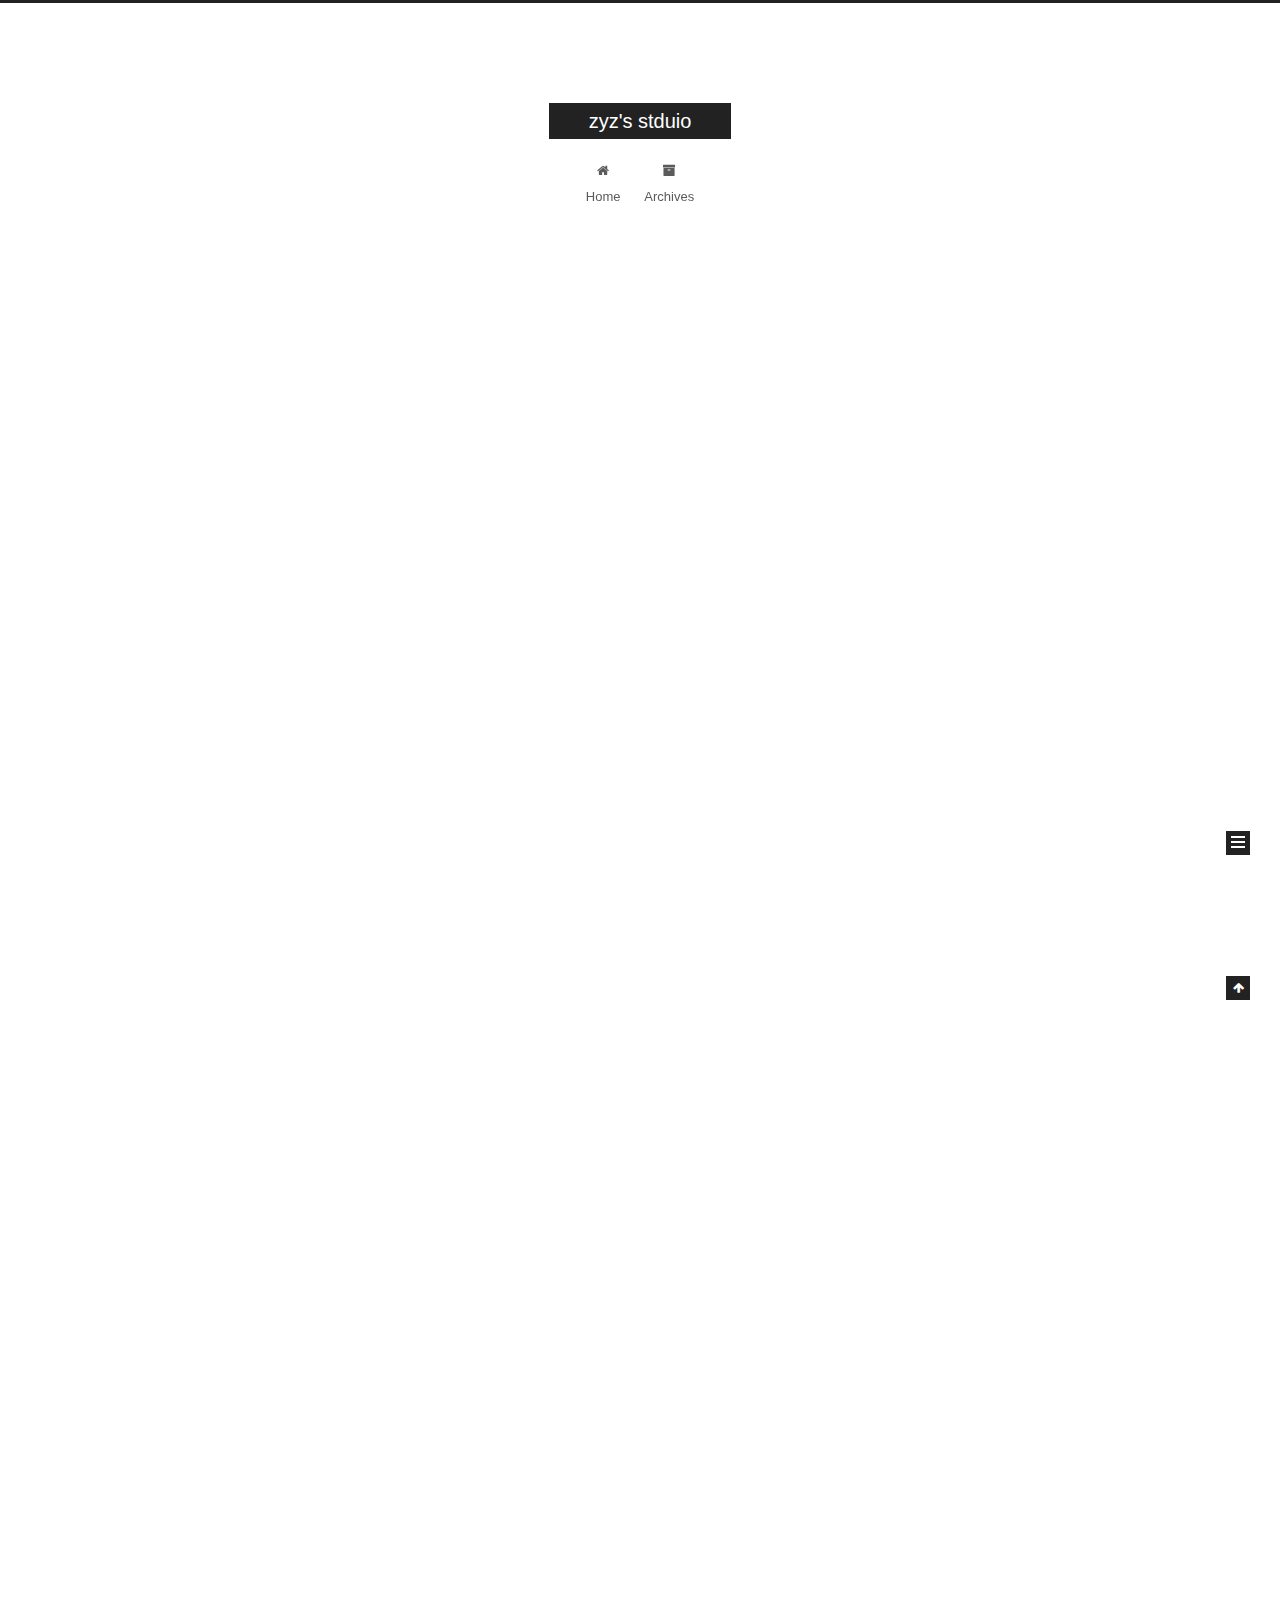
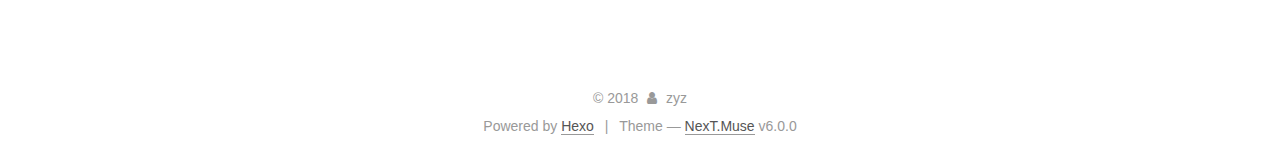
<file: index.html>
<!DOCTYPE html>



  


<html class="theme-next muse use-motion" lang="zh">
<head>
  <meta charset="UTF-8"/>
<meta http-equiv="X-UA-Compatible" content="IE=edge" />
<meta name="viewport" content="width=device-width, initial-scale=1, maximum-scale=1"/>
<meta name="theme-color" content="#222">









<meta http-equiv="Cache-Control" content="no-transform" />
<meta http-equiv="Cache-Control" content="no-siteapp" />






















<link href="/lib/font-awesome/css/font-awesome.min.css?v=4.6.2" rel="stylesheet" type="text/css" />

<link href="/css/main.css?v=6.0.0" rel="stylesheet" type="text/css" />


  <link rel="apple-touch-icon" sizes="180x180" href="/images/apple-touch-icon-next.png?v=6.0.0">


  <link rel="icon" type="image/png" sizes="32x32" href="/images/favicon-32x32-next.png?v=6.0.0">


  <link rel="icon" type="image/png" sizes="16x16" href="/images/favicon-16x16-next.png?v=6.0.0">


  <link rel="mask-icon" href="/images/logo.svg?v=6.0.0" color="#222">





  <meta name="keywords" content="Hexo, NexT" />










<meta name="description" content="最近处理一个接近千万级别的数据，用到了之前做毕设时常用的pandas，在处理该数据时，有一个需求，在dataframe的每一行中，通过对其中若干项的数据进行条件判断，将返回值赋予该行的最后一列考虑到该数量级别的数据量在单机处理即可，所以我尝试了以下三种方法： 通过最简单的遍历迭代遍历dataframe的每一行，将及计算后的返回值加到list中，然后最后将该list加入dataframe 在jupy">
<meta property="og:type" content="article">
<meta property="og:title" content="关于pandas处理数据的几点记录">
<meta property="og:url" content="http://yoursite.com/2018/07/13/关于pandas处理数据的几点记录/index.html">
<meta property="og:site_name" content="zyz&#39;s stduio">
<meta property="og:description" content="最近处理一个接近千万级别的数据，用到了之前做毕设时常用的pandas，在处理该数据时，有一个需求，在dataframe的每一行中，通过对其中若干项的数据进行条件判断，将返回值赋予该行的最后一列考虑到该数量级别的数据量在单机处理即可，所以我尝试了以下三种方法： 通过最简单的遍历迭代遍历dataframe的每一行，将及计算后的返回值加到list中，然后最后将该list加入dataframe 在jupy">
<meta property="og:locale" content="zh">
<meta property="og:updated_time" content="2018-07-13T15:27:07.496Z">
<meta name="twitter:card" content="summary">
<meta name="twitter:title" content="关于pandas处理数据的几点记录">
<meta name="twitter:description" content="最近处理一个接近千万级别的数据，用到了之前做毕设时常用的pandas，在处理该数据时，有一个需求，在dataframe的每一行中，通过对其中若干项的数据进行条件判断，将返回值赋予该行的最后一列考虑到该数量级别的数据量在单机处理即可，所以我尝试了以下三种方法： 通过最简单的遍历迭代遍历dataframe的每一行，将及计算后的返回值加到list中，然后最后将该list加入dataframe 在jupy">



<script type="text/javascript" id="hexo.configurations">
  var NexT = window.NexT || {};
  var CONFIG = {
    root: '/',
    scheme: 'Muse',
    version: '6.0.0',
    sidebar: {"position":"left","display":"post","offset":12,"b2t":false,"scrollpercent":false,"onmobile":false},
    fancybox: false,
    fastclick: false,
    lazyload: false,
    tabs: true,
    motion: {"enable":true,"async":false,"transition":{"post_block":"fadeIn","post_header":"slideDownIn","post_body":"slideDownIn","coll_header":"slideLeftIn","sidebar":"slideUpIn"}},
    duoshuo: {
      userId: '0',
      author: 'Author'
    },
    algolia: {
      applicationID: '',
      apiKey: '',
      indexName: '',
      hits: {"per_page":10},
      labels: {"input_placeholder":"Search for Posts","hits_empty":"We didn't find any results for the search: ${query}","hits_stats":"${hits} results found in ${time} ms"}
    }
  };
</script>



  <link rel="canonical" href="http://yoursite.com/2018/07/13/关于pandas处理数据的几点记录/"/>





  <title>zyz's stduio</title>
  








</head>

<body itemscope itemtype="http://schema.org/WebPage" lang="zh">

  
  
    
  

  <div class="container sidebar-position-left 
  page-home">
    <div class="headband"></div>

    <header id="header" class="header" itemscope itemtype="http://schema.org/WPHeader">
      <div class="header-inner"> <div class="site-brand-wrapper">
  <div class="site-meta ">
    

    <div class="custom-logo-site-title">
      <a href="/"  class="brand" rel="start">
        <span class="logo-line-before"><i></i></span>
        <span class="site-title">zyz's stduio</span>
        <span class="logo-line-after"><i></i></span>
      </a>
    </div>
      
        <p class="site-subtitle"></p>
      
  </div>

  <div class="site-nav-toggle">
    <button>
      <span class="btn-bar"></span>
      <span class="btn-bar"></span>
      <span class="btn-bar"></span>
    </button>
  </div>
</div>

<nav class="site-nav">
  

  
    <ul id="menu" class="menu">
      
        
        <li class="menu-item menu-item-home">
          <a href="/" rel="section">
            
              <i class="menu-item-icon fa fa-fw fa-home"></i> <br />
            
            Home
          </a>
        </li>
      
        
        <li class="menu-item menu-item-archives">
          <a href="/archives/" rel="section">
            
              <i class="menu-item-icon fa fa-fw fa-archive"></i> <br />
            
            Archives
          </a>
        </li>
      

      
    </ul>
  

  
</nav>



 </div>
    </header>

    <main id="main" class="main">
      <div class="main-inner">
        <div class="content-wrap">
          <div id="content" class="content">
            
  <section id="posts" class="posts-expand">
    
      

  

  
  
  

  <article class="post post-type-normal" itemscope itemtype="http://schema.org/Article">
  
  
  
  <div class="post-block">
    <link itemprop="mainEntityOfPage" href="http://yoursite.com/2018/07/13/关于pandas处理数据的几点记录/">

    <span hidden itemprop="author" itemscope itemtype="http://schema.org/Person">
      <meta itemprop="name" content="zyz">
      <meta itemprop="description" content="">
      <meta itemprop="image" content="/images/avatar.gif">
    </span>

    <span hidden itemprop="publisher" itemscope itemtype="http://schema.org/Organization">
      <meta itemprop="name" content="zyz's stduio">
    </span>

    
      <header class="post-header">

        
        
          <h1 class="post-title" itemprop="name headline">
                
                <a class="post-title-link" href="/2018/07/13/关于pandas处理数据的几点记录/" itemprop="url">关于pandas处理数据的几点记录</a></h1>
        

        <div class="post-meta">
          <span class="post-time">
            
              <span class="post-meta-item-icon">
                <i class="fa fa-calendar-o"></i>
              </span>
              
                <span class="post-meta-item-text">Posted on</span>
              
              <time title="Post created" itemprop="dateCreated datePublished" datetime="2018-07-13T22:46:55+08:00">2018-07-13</time>
            

            

            
          </span>

          

          
            
          

          
          

          

          

          

        </div>
      </header>
    

    
    
    
    <div class="post-body" itemprop="articleBody">

      
      

      
        
          
            <p>最近处理一个接近千万级别的数据，用到了之前做毕设时常用的pandas，<br>在处理该数据时，有一个需求，在dataframe的每一行中，通过对其中若干项的数据进行条件判断，将返回值赋予该行的最后一列<br>考虑到该数量级别的数据量在单机处理即可，所以我尝试了以下三种方法：</p>
<h2 id="通过最简单的遍历迭代"><a href="#通过最简单的遍历迭代" class="headerlink" title="通过最简单的遍历迭代"></a>通过最简单的遍历迭代</h2><pre><code>遍历dataframe的每一行，将及计算后的返回值加到list中，然后最后将该list加入dataframe
在jupyter notebook中运行，耗时大概2个小时，
在sublime运行，耗时为 420s
</code></pre><h2 id="通过apply函数"><a href="#通过apply函数" class="headerlink" title="通过apply函数"></a>通过apply函数</h2><pre><code>关键点：apply（func， axis = 1）axis=1代表按行遍历，
该func传入的值即为dataframe的每一行的series，
该func返回的值，会在apply执行完后统一合成dataframe
在sublime运行，耗时约为180s
</code></pre><h2 id="通过多进程"><a href="#通过多进程" class="headerlink" title="通过多进程"></a>通过多进程</h2><pre><code>在apply的基础上，调用scipy的joblib库中的，Parallel、delayed函数，进行多进程操作，
考虑到CPU的利用率等因素，将任务数量设置为-1,将数据分为5组，
在sublime中运行，耗时为120s
如果数据分为9组，则耗时330s，分为3组，则耗时为110s
</code></pre><p>下附三种方法的部分源码</p>
<figure class="highlight plain"><table><tr><td class="gutter"><pre><span class="line">1</span><br><span class="line">2</span><br><span class="line">3</span><br><span class="line">4</span><br><span class="line">5</span><br><span class="line">6</span><br><span class="line">7</span><br><span class="line">8</span><br><span class="line">9</span><br><span class="line">10</span><br><span class="line">11</span><br><span class="line">12</span><br><span class="line">13</span><br><span class="line">14</span><br><span class="line">15</span><br><span class="line">16</span><br><span class="line">17</span><br><span class="line">18</span><br><span class="line">19</span><br><span class="line">20</span><br><span class="line">21</span><br><span class="line">22</span><br><span class="line">23</span><br><span class="line">24</span><br><span class="line">25</span><br><span class="line">26</span><br><span class="line">27</span><br><span class="line">28</span><br></pre></td><td class="code"><pre><span class="line">#方法一</span><br><span class="line">list = []</span><br><span class="line">for indexs in df1.index:</span><br><span class="line">    var1 = df1.loc[indexs].var1</span><br><span class="line">    var2 = df1.loc[indexs].var2</span><br><span class="line">    list.append(func(var1,var2))</span><br><span class="line">df1.insert(5,&apos;newvar&apos;,list)</span><br><span class="line"></span><br><span class="line">#方法二</span><br><span class="line">def f(row):</span><br><span class="line">	var1 = row[&apos;var1&apos;]</span><br><span class="line">	var2 = row[&apos;var2&apos;]</span><br><span class="line">	res = func(var1,var2)</span><br><span class="line">	return res</span><br><span class="line">df1[&apos;newvar&apos;] = df1.apply(f,axis = 1)</span><br><span class="line"></span><br><span class="line">#方法三</span><br><span class="line">def tmp_func(df):</span><br><span class="line">	df[&apos;newvar&apos;] = df.apply(f,axis = 1)</span><br><span class="line">	return df</span><br><span class="line">def apply_parallel(df_in, func):</span><br><span class="line">	results = Parallel(n_jobs=-1)(delayed(func)(df_in[i*2000000:(i+1)*2000000]) for i in range(5))</span><br><span class="line">	return pd.concat(results)</span><br><span class="line"></span><br><span class="line">if __name__ == &apos;__main__&apos;:</span><br><span class="line">	df_all =apply_parallel(df1, tmp_func)</span><br><span class="line"></span><br><span class="line"></span><br></pre></td></tr></table></figure>
          
        
      
    </div>
    
    
    

    

    

    

    <footer class="post-footer">
      

      

      

      
      
        <div class="post-eof"></div>
      
    </footer>
  </div>
  
  
  
  </article>


    
      

  

  
  
  

  <article class="post post-type-normal" itemscope itemtype="http://schema.org/Article">
  
  
  
  <div class="post-block">
    <link itemprop="mainEntityOfPage" href="http://yoursite.com/2018/04/20/加权移动平均的KNN算法/">

    <span hidden itemprop="author" itemscope itemtype="http://schema.org/Person">
      <meta itemprop="name" content="zyz">
      <meta itemprop="description" content="">
      <meta itemprop="image" content="/images/avatar.gif">
    </span>

    <span hidden itemprop="publisher" itemscope itemtype="http://schema.org/Organization">
      <meta itemprop="name" content="zyz's stduio">
    </span>

    
      <header class="post-header">

        
        
          <h1 class="post-title" itemprop="name headline">
                
                <a class="post-title-link" href="/2018/04/20/加权移动平均的KNN算法/" itemprop="url">加权移动平均的KNN算法</a></h1>
        

        <div class="post-meta">
          <span class="post-time">
            
              <span class="post-meta-item-icon">
                <i class="fa fa-calendar-o"></i>
              </span>
              
                <span class="post-meta-item-text">Posted on</span>
              
              <time title="Post created" itemprop="dateCreated datePublished" datetime="2018-04-20T00:03:02+08:00">2018-04-20</time>
            

            

            
          </span>

          

          
            
          

          
          

          

          

          

        </div>
      </header>
    

    
    
    
    <div class="post-body" itemprop="articleBody">

      
      

      
        
          
            <p>前几天，有个同学让我帮忙实现一个代码，说是做个和时间序列有关的KNN算法的改进。<br>仔细问下来，就是个基于加权移动平均的KNN算法。</p>
<h2 id="基础知识"><a href="#基础知识" class="headerlink" title="基础知识"></a>基础知识</h2><h3 id="加权移动平均法"><a href="#加权移动平均法" class="headerlink" title="加权移动平均法"></a>加权移动平均法</h3><p>加权移动平均给固定跨越期限内的每个变量值以不相等的权重。其原理是：历史各期产品需求的数据信息对预测未来期内的需求量的作用是不一样的。除了以n为周期的周期性变化外，远离目标期的变量值的影响力相对较低，故应给予较低的权重。</p>
<h3 id="KNN算法"><a href="#KNN算法" class="headerlink" title="KNN算法"></a>KNN算法</h3><p>K近邻算法，即是给定一个训练数据集，对新的输入实例，在训练数据集中找到与该实例最邻近的K个实例（也就是上面所说的K个邻居），这K个实例的多数属于某个类，就把该输入实例分类到这个类中。</p>
<h2 id="案例解释"><a href="#案例解释" class="headerlink" title="案例解释"></a>案例解释</h2><p>同学的案例问题是一个典型的多维度的二分类问题。较为特殊的地方就是其中一个维度是时间维度。<br>滑动平均的应用在于，将数据的时间维度特意提取出来，对每期的测试集进行单独的对应当期的训练集进行KNN分类，之后将该期的分类结果，乘以当期所占的权重，最后全期加总，作为改训练样例的分类标签。<br>该问题以8期为例，在训练集中，先进行5分法的交叉检验，得出精确度较高的K值。</p>
<h2 id="代码实现"><a href="#代码实现" class="headerlink" title="代码实现"></a>代码实现</h2><h3 id="数据处理"><a href="#数据处理" class="headerlink" title="数据处理"></a>数据处理</h3><p>先读入训练集和测试集，并对训练集进行交叉检验的分组，此处笔者为图方便，实际上造成了较多的冗余，在数据量较大时，不宜采用此方法</p>
<pre><code class="python"><span class="comment">#读入训练集</span>
df1 = pd.read_csv(<span class="string">'train2.csv'</span>)

<span class="comment">#读入测试集</span>
df2 = pd.read_csv(<span class="string">'test2.csv'</span>)


<span class="comment">#验证集的生成</span>
list = []

<span class="keyword">for</span> i <span class="keyword">in</span> range(<span class="number">0</span>,<span class="number">80</span>):
    list.append(i)
rd.shuffle(list)

uidlist = df1[<span class="string">'id'</span>].loc[<span class="number">0</span>:<span class="number">79</span>]

tlist1=[]
tlist2=[]
tlist3=[]
tlist4=[]
tlist5=[]

<span class="keyword">for</span> i <span class="keyword">in</span> range(<span class="number">0</span>,<span class="number">80</span>):
    mod = i%<span class="number">5</span>
    <span class="keyword">if</span>(mod == <span class="number">0</span>):
        tlist1.append(uidlist[i])
    <span class="keyword">elif</span>(mod == <span class="number">1</span>):
        tlist2.append(uidlist[i])
    <span class="keyword">elif</span>(mod == <span class="number">2</span>):
        tlist3.append(uidlist[i])
    <span class="keyword">elif</span>(mod == <span class="number">3</span>):
        tlist4.append(uidlist[i])
    <span class="keyword">else</span>:
        tlist5.append(uidlist[i])


<span class="comment">#cdf作为验证集</span>
cdf1 = df1[df1[<span class="string">'id'</span>].isin(tlist1)]
cdf2 = df1[df1[<span class="string">'id'</span>].isin(tlist2)]
cdf3 = df1[df1[<span class="string">'id'</span>].isin(tlist3)]
cdf4 = df1[df1[<span class="string">'id'</span>].isin(tlist4)]
cdf5 = df1[df1[<span class="string">'id'</span>].isin(tlist5)]

<span class="comment">#vdf作为与cdf相对应的训练集</span>
<span class="keyword">for</span> i <span class="keyword">in</span> range(<span class="number">0</span>,<span class="number">5</span>):
    <span class="keyword">if</span>(i == <span class="number">0</span>):
        vdf1 = cdf2.append(cdf3.append(cdf4.append(cdf5)))
    <span class="keyword">elif</span>(i == <span class="number">1</span>):
        vdf2 = cdf1.append(cdf3.append(cdf4.append(cdf5)))
    <span class="keyword">elif</span>(i == <span class="number">2</span>):
        vdf3 = cdf1.append(cdf2.append(cdf4.append(cdf5)))
    <span class="keyword">elif</span>(i == <span class="number">3</span>):
        vdf4 = cdf1.append(cdf3.append(cdf2.append(cdf5)))
    <span class="keyword">else</span>:
        vdf5 = cdf1.append(cdf3.append(cdf4.append(cdf2)))

</code></pre>
<h3 id="knn实现"><a href="#knn实现" class="headerlink" title="knn实现"></a>knn实现</h3><p>该函数为直接进行加权移动平均的knn计算，输出结果为直接加权结果</p>
<pre><code class="python"><span class="comment">#定义函数，进行knn计算</span>
<span class="comment">#参数vdf代表训练集，cdf代表验证集或者测试集,k代表knn的k值,resname代表文件名</span>
<span class="function"><span class="keyword">def</span> <span class="title">validation</span><span class="params">(cdf, vdf, k, resname)</span>:</span>
    <span class="comment">#建立KNN模型</span>
    neigh = neighbors.KNeighborsClassifier(n_neighbors=k)
    df5 = pd.DataFrame(columns = [<span class="string">'id'</span>,<span class="string">'month'</span>,<span class="string">'predict'</span>])

    <span class="comment">#按月遍历训练</span>
    <span class="keyword">for</span> i <span class="keyword">in</span> range(<span class="number">1</span>,<span class="number">9</span>):
        traindata = vdf[[<span class="string">'k1'</span>,<span class="string">'k2'</span>,<span class="string">'k3'</span>,<span class="string">'k4'</span>,<span class="string">'k5'</span>,<span class="string">'k6'</span>]][vdf[<span class="string">'month'</span>] == i].values
        tagdata = vdf[[<span class="string">'dismiss'</span>]][vdf[<span class="string">'month'</span>] == i].values

        neigh.fit(traindata,tagdata)
        <span class="comment">#喂入</span>
        inputdata = cdf[[<span class="string">'k1'</span>,<span class="string">'k2'</span>,<span class="string">'k3'</span>,<span class="string">'k4'</span>,<span class="string">'k5'</span>,<span class="string">'k6'</span>]][cdf[<span class="string">'month'</span>] == i].values
        p = <span class="number">0</span>;

        <span class="comment">#检验    </span>
        <span class="keyword">for</span> j <span class="keyword">in</span> inputdata:
            pred = neigh.predict([j])[<span class="number">0</span>]
            pid = cdf.loc[p][<span class="string">'id'</span>]
            month = i
            df4 = pd.DataFrame(data=[[pid,month,pred]],columns = [<span class="string">'id'</span>,<span class="string">'month'</span>,<span class="string">'predict'</span>])
            df5 = df5.append(df4)
            p = p+<span class="number">1</span>

    df6 = pd.DataFrame(columns=[<span class="string">'id'</span>,<span class="string">'value'</span>])

    df5 = df5.reset_index()
    dic = {}
    <span class="keyword">for</span> index, row <span class="keyword">in</span> df5.iterrows():
        dic[row[<span class="string">'id'</span>]]=<span class="number">0</span>

    <span class="keyword">for</span> index, row <span class="keyword">in</span> df5.iterrows():
        pid = row[<span class="string">'id'</span>]
        month = row[<span class="string">'month'</span>]
        pre = row[<span class="string">'predict'</span>]
        value = dic[pid] + pre*month/<span class="number">36</span>
        dic[pid] = value

    f = open(resname+str(k)+<span class="string">'.txt'</span>,<span class="string">'w'</span>)
    f.write(str(dic))
    f.close()

</code></pre>
<h3 id="不足之处"><a href="#不足之处" class="headerlink" title="不足之处"></a>不足之处</h3><p>函数的可扩展性不足，例如时间长度应为可输入变量；<br>函数的模块性不足，对于训练的输入和预测，以及最后的输出，理应分成不同模块函数；<br>直接将结果交给同学处理了，其实应该和原始数据进行检验，并计算 accuracy，precision，recall等数值</p>
<h2 id="项目地址"><a href="#项目地址" class="headerlink" title="项目地址"></a>项目地址</h2><p>其中数据仅为随机生成的数据，并无实际含义<br><a href="https://github.com/buaazyz/MA_knn" target="_blank" rel="noopener">https://github.com/buaazyz/MA_knn</a></p>

          
        
      
    </div>
    
    
    

    

    

    

    <footer class="post-footer">
      

      

      

      
      
        <div class="post-eof"></div>
      
    </footer>
  </div>
  
  
  
  </article>


    
      

  

  
  
  

  <article class="post post-type-normal" itemscope itemtype="http://schema.org/Article">
  
  
  
  <div class="post-block">
    <link itemprop="mainEntityOfPage" href="http://yoursite.com/2018/04/17/hello-world/">

    <span hidden itemprop="author" itemscope itemtype="http://schema.org/Person">
      <meta itemprop="name" content="zyz">
      <meta itemprop="description" content="">
      <meta itemprop="image" content="/images/avatar.gif">
    </span>

    <span hidden itemprop="publisher" itemscope itemtype="http://schema.org/Organization">
      <meta itemprop="name" content="zyz's stduio">
    </span>

    
      <header class="post-header">

        
        
          <h1 class="post-title" itemprop="name headline">
                
                <a class="post-title-link" href="/2018/04/17/hello-world/" itemprop="url">Hello World</a></h1>
        

        <div class="post-meta">
          <span class="post-time">
            
              <span class="post-meta-item-icon">
                <i class="fa fa-calendar-o"></i>
              </span>
              
                <span class="post-meta-item-text">Posted on</span>
              
              <time title="Post created" itemprop="dateCreated datePublished" datetime="2018-04-17T23:20:59+08:00">2018-04-17</time>
            

            

            
          </span>

          

          
            
          

          
          

          

          

          

        </div>
      </header>
    

    
    
    
    <div class="post-body" itemprop="articleBody">

      
      

      
        
          
            <p>Welcome to <a href="https://hexo.io/" target="_blank" rel="noopener">Hexo</a>! This is your very first post. Check <a href="https://hexo.io/docs/" target="_blank" rel="noopener">documentation</a> for more info. If you get any problems when using Hexo, you can find the answer in <a href="https://hexo.io/docs/troubleshooting.html" target="_blank" rel="noopener">troubleshooting</a> or you can ask me on <a href="https://github.com/hexojs/hexo/issues" target="_blank" rel="noopener">GitHub</a>.</p>
<h2 id="Quick-Start"><a href="#Quick-Start" class="headerlink" title="Quick Start"></a>Quick Start</h2><h3 id="Create-a-new-post"><a href="#Create-a-new-post" class="headerlink" title="Create a new post"></a>Create a new post</h3><figure class="highlight bash"><table><tr><td class="gutter"><pre><span class="line">1</span><br></pre></td><td class="code"><pre><span class="line">$ hexo new <span class="string">"My New Post"</span></span><br></pre></td></tr></table></figure>
<p>More info: <a href="https://hexo.io/docs/writing.html" target="_blank" rel="noopener">Writing</a></p>
<h3 id="Run-server"><a href="#Run-server" class="headerlink" title="Run server"></a>Run server</h3><figure class="highlight bash"><table><tr><td class="gutter"><pre><span class="line">1</span><br></pre></td><td class="code"><pre><span class="line">$ hexo server</span><br></pre></td></tr></table></figure>
<p>More info: <a href="https://hexo.io/docs/server.html" target="_blank" rel="noopener">Server</a></p>
<h3 id="Generate-static-files"><a href="#Generate-static-files" class="headerlink" title="Generate static files"></a>Generate static files</h3><figure class="highlight bash"><table><tr><td class="gutter"><pre><span class="line">1</span><br></pre></td><td class="code"><pre><span class="line">$ hexo generate</span><br></pre></td></tr></table></figure>
<p>More info: <a href="https://hexo.io/docs/generating.html" target="_blank" rel="noopener">Generating</a></p>
<h3 id="Deploy-to-remote-sites"><a href="#Deploy-to-remote-sites" class="headerlink" title="Deploy to remote sites"></a>Deploy to remote sites</h3><figure class="highlight bash"><table><tr><td class="gutter"><pre><span class="line">1</span><br></pre></td><td class="code"><pre><span class="line">$ hexo deploy</span><br></pre></td></tr></table></figure>
<p>More info: <a href="https://hexo.io/docs/deployment.html" target="_blank" rel="noopener">Deployment</a></p>

          
        
      
    </div>
    
    
    

    

    

    

    <footer class="post-footer">
      

      

      

      
      
        <div class="post-eof"></div>
      
    </footer>
  </div>
  
  
  
  </article>


    
  </section>

  


          </div>
          


          

        </div>
        
          
  
  <div class="sidebar-toggle">
    <div class="sidebar-toggle-line-wrap">
      <span class="sidebar-toggle-line sidebar-toggle-line-first"></span>
      <span class="sidebar-toggle-line sidebar-toggle-line-middle"></span>
      <span class="sidebar-toggle-line sidebar-toggle-line-last"></span>
    </div>
  </div>

  <aside id="sidebar" class="sidebar">
    
    <div class="sidebar-inner">

      

      

      <section class="site-overview-wrap sidebar-panel sidebar-panel-active">
        <div class="site-overview">
          <div class="site-author motion-element" itemprop="author" itemscope itemtype="http://schema.org/Person">
            
              <p class="site-author-name" itemprop="name">zyz</p>
              <p class="site-description motion-element" itemprop="description"></p>
          </div>

          <nav class="site-state motion-element">

            
              <div class="site-state-item site-state-posts">
              
                <a href="/archives/">
              
                  <span class="site-state-item-count">3</span>
                  <span class="site-state-item-name">posts</span>
                </a>
              </div>
            

            

            

          </nav>

          

          

          
          

          
          

          

        </div>
      </section>

      

      

    </div>
  </aside>


        
      </div>
    </main>

    <footer id="footer" class="footer">
      <div class="footer-inner">
        <div class="copyright">&copy; <span itemprop="copyrightYear">2018</span>
  <span class="with-love">
    <i class="fa fa-user"></i>
  </span>
  <span class="author" itemprop="copyrightHolder">zyz</span>

  

  
</div>


  <div class="powered-by">Powered by <a class="theme-link" target="_blank" href="https://hexo.io">Hexo</a></div>



  <span class="post-meta-divider">|</span>



  <div class="theme-info">Theme &mdash; <a class="theme-link" target="_blank" href="https://github.com/theme-next/hexo-theme-next">NexT.Muse</a> v6.0.0</div>




        







        
      </div>
    </footer>

    
      <div class="back-to-top">
        <i class="fa fa-arrow-up"></i>
        
      </div>
    

    

  </div>

  

<script type="text/javascript">
  if (Object.prototype.toString.call(window.Promise) !== '[object Function]') {
    window.Promise = null;
  }
</script>
























  
  
    <script type="text/javascript" src="/lib/jquery/index.js?v=2.1.3"></script>
  

  
  
    <script type="text/javascript" src="/lib/velocity/velocity.min.js?v=1.2.1"></script>
  

  
  
    <script type="text/javascript" src="/lib/velocity/velocity.ui.min.js?v=1.2.1"></script>
  


  


  <script type="text/javascript" src="/js/src/utils.js?v=6.0.0"></script>

  <script type="text/javascript" src="/js/src/motion.js?v=6.0.0"></script>



  
  

  

  


  <script type="text/javascript" src="/js/src/bootstrap.js?v=6.0.0"></script>



  


  




	





  





  












  





  

  

  

  
  

  

  

  

</body>
</html>
</file>
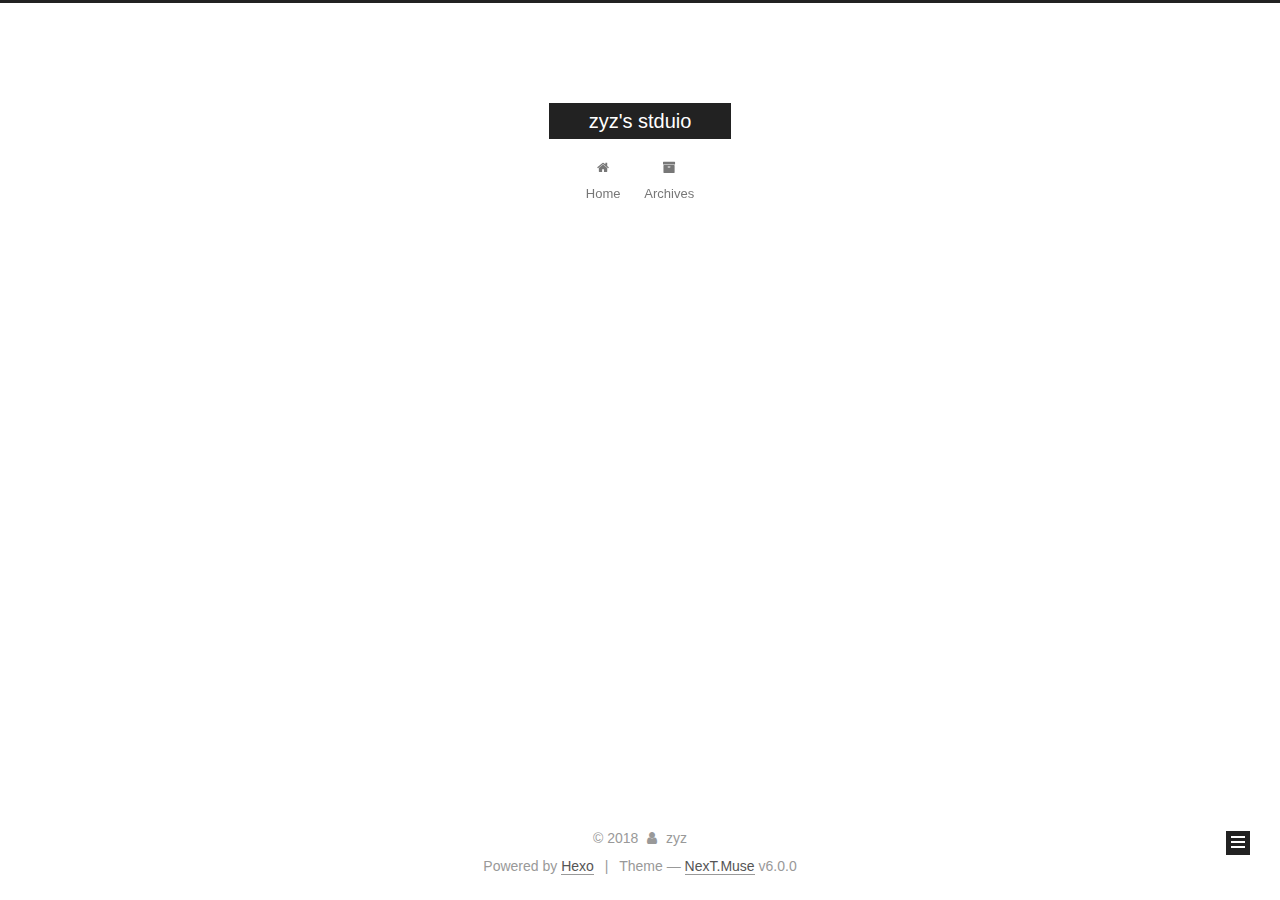
<file: archives/index.html>
<!DOCTYPE html>



  


<html class="theme-next muse use-motion" lang="zh">
<head>
  <meta charset="UTF-8"/>
<meta http-equiv="X-UA-Compatible" content="IE=edge" />
<meta name="viewport" content="width=device-width, initial-scale=1, maximum-scale=1"/>
<meta name="theme-color" content="#222">









<meta http-equiv="Cache-Control" content="no-transform" />
<meta http-equiv="Cache-Control" content="no-siteapp" />






















<link href="/lib/font-awesome/css/font-awesome.min.css?v=4.6.2" rel="stylesheet" type="text/css" />

<link href="/css/main.css?v=6.0.0" rel="stylesheet" type="text/css" />


  <link rel="apple-touch-icon" sizes="180x180" href="/images/apple-touch-icon-next.png?v=6.0.0">


  <link rel="icon" type="image/png" sizes="32x32" href="/images/favicon-32x32-next.png?v=6.0.0">


  <link rel="icon" type="image/png" sizes="16x16" href="/images/favicon-16x16-next.png?v=6.0.0">


  <link rel="mask-icon" href="/images/logo.svg?v=6.0.0" color="#222">





  <meta name="keywords" content="Hexo, NexT" />










<meta name="description" content="最近处理一个接近千万级别的数据，用到了之前做毕设时常用的pandas，在处理该数据时，有一个需求，在dataframe的每一行中，通过对其中若干项的数据进行条件判断，将返回值赋予该行的最后一列考虑到该数量级别的数据量在单机处理即可，所以我尝试了以下三种方法： 通过最简单的遍历迭代遍历dataframe的每一行，将及计算后的返回值加到list中，然后最后将该list加入dataframe 在jupy">
<meta property="og:type" content="article">
<meta property="og:title" content="关于pandas处理数据的几点记录">
<meta property="og:url" content="http://yoursite.com/2018/07/13/关于pandas处理数据的几点记录/index.html">
<meta property="og:site_name" content="zyz&#39;s stduio">
<meta property="og:description" content="最近处理一个接近千万级别的数据，用到了之前做毕设时常用的pandas，在处理该数据时，有一个需求，在dataframe的每一行中，通过对其中若干项的数据进行条件判断，将返回值赋予该行的最后一列考虑到该数量级别的数据量在单机处理即可，所以我尝试了以下三种方法： 通过最简单的遍历迭代遍历dataframe的每一行，将及计算后的返回值加到list中，然后最后将该list加入dataframe 在jupy">
<meta property="og:locale" content="zh">
<meta property="og:updated_time" content="2018-07-13T15:27:07.496Z">
<meta name="twitter:card" content="summary">
<meta name="twitter:title" content="关于pandas处理数据的几点记录">
<meta name="twitter:description" content="最近处理一个接近千万级别的数据，用到了之前做毕设时常用的pandas，在处理该数据时，有一个需求，在dataframe的每一行中，通过对其中若干项的数据进行条件判断，将返回值赋予该行的最后一列考虑到该数量级别的数据量在单机处理即可，所以我尝试了以下三种方法： 通过最简单的遍历迭代遍历dataframe的每一行，将及计算后的返回值加到list中，然后最后将该list加入dataframe 在jupy">



<script type="text/javascript" id="hexo.configurations">
  var NexT = window.NexT || {};
  var CONFIG = {
    root: '/',
    scheme: 'Muse',
    version: '6.0.0',
    sidebar: {"position":"left","display":"post","offset":12,"b2t":false,"scrollpercent":false,"onmobile":false},
    fancybox: false,
    fastclick: false,
    lazyload: false,
    tabs: true,
    motion: {"enable":true,"async":false,"transition":{"post_block":"fadeIn","post_header":"slideDownIn","post_body":"slideDownIn","coll_header":"slideLeftIn","sidebar":"slideUpIn"}},
    duoshuo: {
      userId: '0',
      author: 'Author'
    },
    algolia: {
      applicationID: '',
      apiKey: '',
      indexName: '',
      hits: {"per_page":10},
      labels: {"input_placeholder":"Search for Posts","hits_empty":"We didn't find any results for the search: ${query}","hits_stats":"${hits} results found in ${time} ms"}
    }
  };
</script>



  <link rel="canonical" href="http://yoursite.com/2018/07/13/关于pandas处理数据的几点记录/"/>





  <title>Archive | zyz's stduio</title>
  








</head>

<body itemscope itemtype="http://schema.org/WebPage" lang="zh">

  
  
    
  

  <div class="container sidebar-position-left page-archive">
    <div class="headband"></div>

    <header id="header" class="header" itemscope itemtype="http://schema.org/WPHeader">
      <div class="header-inner"> <div class="site-brand-wrapper">
  <div class="site-meta ">
    

    <div class="custom-logo-site-title">
      <a href="/"  class="brand" rel="start">
        <span class="logo-line-before"><i></i></span>
        <span class="site-title">zyz's stduio</span>
        <span class="logo-line-after"><i></i></span>
      </a>
    </div>
      
        <p class="site-subtitle"></p>
      
  </div>

  <div class="site-nav-toggle">
    <button>
      <span class="btn-bar"></span>
      <span class="btn-bar"></span>
      <span class="btn-bar"></span>
    </button>
  </div>
</div>

<nav class="site-nav">
  

  
    <ul id="menu" class="menu">
      
        
        <li class="menu-item menu-item-home">
          <a href="/" rel="section">
            
              <i class="menu-item-icon fa fa-fw fa-home"></i> <br />
            
            Home
          </a>
        </li>
      
        
        <li class="menu-item menu-item-archives">
          <a href="/archives/" rel="section">
            
              <i class="menu-item-icon fa fa-fw fa-archive"></i> <br />
            
            Archives
          </a>
        </li>
      

      
    </ul>
  

  
</nav>



 </div>
    </header>

    <main id="main" class="main">
      <div class="main-inner">
        <div class="content-wrap">
          <div id="content" class="content">
            

  
  
  
  <div class="post-block archive">
    <div id="posts" class="posts-collapse">
      <span class="archive-move-on"></span>

      <span class="archive-page-counter">
        
        
        
          
        
        Um..! 3 posts in total. Keep on posting.
      </span>

      

        
        
        

        
          
          <div class="collection-title">
            <h1 class="archive-year" id="archive-year-2018">2018</h1>
          </div>
        
        

        

  <article class="post post-type-normal" itemscope itemtype="http://schema.org/Article">
    <header class="post-header">

      <h2 class="post-title">
        
            <a class="post-title-link" href="/2018/07/13/关于pandas处理数据的几点记录/" itemprop="url">
              
                <span itemprop="name">关于pandas处理数据的几点记录</span>
              
            </a>
        
      </h2>

      <div class="post-meta">
        <time class="post-time" itemprop="dateCreated"
              datetime="2018-07-13T22:46:55+08:00"
              content="2018-07-13" >
          07-13
        </time>
      </div>

    </header>
  </article>



      

        
        
        

        
        

        

  <article class="post post-type-normal" itemscope itemtype="http://schema.org/Article">
    <header class="post-header">

      <h2 class="post-title">
        
            <a class="post-title-link" href="/2018/04/20/加权移动平均的KNN算法/" itemprop="url">
              
                <span itemprop="name">加权移动平均的KNN算法</span>
              
            </a>
        
      </h2>

      <div class="post-meta">
        <time class="post-time" itemprop="dateCreated"
              datetime="2018-04-20T00:03:02+08:00"
              content="2018-04-20" >
          04-20
        </time>
      </div>

    </header>
  </article>



      

        
        
        

        
        

        

  <article class="post post-type-normal" itemscope itemtype="http://schema.org/Article">
    <header class="post-header">

      <h2 class="post-title">
        
            <a class="post-title-link" href="/2018/04/17/hello-world/" itemprop="url">
              
                <span itemprop="name">Hello World</span>
              
            </a>
        
      </h2>

      <div class="post-meta">
        <time class="post-time" itemprop="dateCreated"
              datetime="2018-04-17T23:20:59+08:00"
              content="2018-04-17" >
          04-17
        </time>
      </div>

    </header>
  </article>



      

    </div>
  </div>
  
  
  

  



          </div>
          


          

        </div>
        
          
  
  <div class="sidebar-toggle">
    <div class="sidebar-toggle-line-wrap">
      <span class="sidebar-toggle-line sidebar-toggle-line-first"></span>
      <span class="sidebar-toggle-line sidebar-toggle-line-middle"></span>
      <span class="sidebar-toggle-line sidebar-toggle-line-last"></span>
    </div>
  </div>

  <aside id="sidebar" class="sidebar">
    
    <div class="sidebar-inner">

      

      

      <section class="site-overview-wrap sidebar-panel sidebar-panel-active">
        <div class="site-overview">
          <div class="site-author motion-element" itemprop="author" itemscope itemtype="http://schema.org/Person">
            
              <p class="site-author-name" itemprop="name">zyz</p>
              <p class="site-description motion-element" itemprop="description"></p>
          </div>

          <nav class="site-state motion-element">

            
              <div class="site-state-item site-state-posts">
              
                <a href="/archives/">
              
                  <span class="site-state-item-count">3</span>
                  <span class="site-state-item-name">posts</span>
                </a>
              </div>
            

            

            

          </nav>

          

          

          
          

          
          

          

        </div>
      </section>

      

      

    </div>
  </aside>


        
      </div>
    </main>

    <footer id="footer" class="footer">
      <div class="footer-inner">
        <div class="copyright">&copy; <span itemprop="copyrightYear">2018</span>
  <span class="with-love">
    <i class="fa fa-user"></i>
  </span>
  <span class="author" itemprop="copyrightHolder">zyz</span>

  

  
</div>


  <div class="powered-by">Powered by <a class="theme-link" target="_blank" href="https://hexo.io">Hexo</a></div>



  <span class="post-meta-divider">|</span>



  <div class="theme-info">Theme &mdash; <a class="theme-link" target="_blank" href="https://github.com/theme-next/hexo-theme-next">NexT.Muse</a> v6.0.0</div>




        







        
      </div>
    </footer>

    
      <div class="back-to-top">
        <i class="fa fa-arrow-up"></i>
        
      </div>
    

    

  </div>

  

<script type="text/javascript">
  if (Object.prototype.toString.call(window.Promise) !== '[object Function]') {
    window.Promise = null;
  }
</script>
























  
  
    <script type="text/javascript" src="/lib/jquery/index.js?v=2.1.3"></script>
  

  
  
    <script type="text/javascript" src="/lib/velocity/velocity.min.js?v=1.2.1"></script>
  

  
  
    <script type="text/javascript" src="/lib/velocity/velocity.ui.min.js?v=1.2.1"></script>
  


  


  <script type="text/javascript" src="/js/src/utils.js?v=6.0.0"></script>

  <script type="text/javascript" src="/js/src/motion.js?v=6.0.0"></script>



  
  

  

  


  <script type="text/javascript" src="/js/src/bootstrap.js?v=6.0.0"></script>



  


  




	





  





  












  





  

  

  

  
  

  

  

  

</body>
</html>
</file>
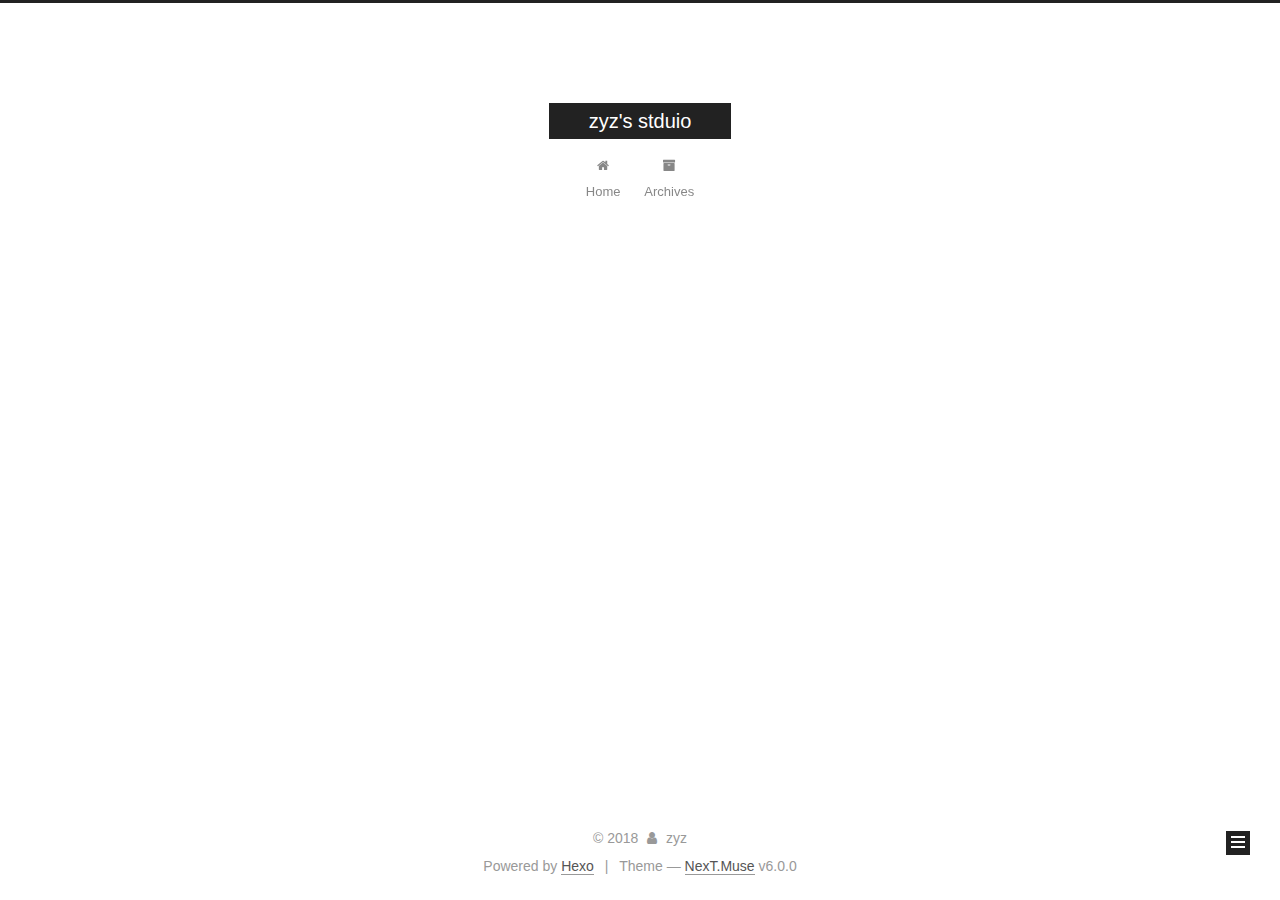
<file: archives/2018/04/index.html>
<!DOCTYPE html>



  


<html class="theme-next muse use-motion" lang="zh">
<head>
  <meta charset="UTF-8"/>
<meta http-equiv="X-UA-Compatible" content="IE=edge" />
<meta name="viewport" content="width=device-width, initial-scale=1, maximum-scale=1"/>
<meta name="theme-color" content="#222">









<meta http-equiv="Cache-Control" content="no-transform" />
<meta http-equiv="Cache-Control" content="no-siteapp" />






















<link href="/lib/font-awesome/css/font-awesome.min.css?v=4.6.2" rel="stylesheet" type="text/css" />

<link href="/css/main.css?v=6.0.0" rel="stylesheet" type="text/css" />


  <link rel="apple-touch-icon" sizes="180x180" href="/images/apple-touch-icon-next.png?v=6.0.0">


  <link rel="icon" type="image/png" sizes="32x32" href="/images/favicon-32x32-next.png?v=6.0.0">


  <link rel="icon" type="image/png" sizes="16x16" href="/images/favicon-16x16-next.png?v=6.0.0">


  <link rel="mask-icon" href="/images/logo.svg?v=6.0.0" color="#222">





  <meta name="keywords" content="Hexo, NexT" />










<meta name="description" content="最近处理一个接近千万级别的数据，用到了之前做毕设时常用的pandas，在处理该数据时，有一个需求，在dataframe的每一行中，通过对其中若干项的数据进行条件判断，将返回值赋予该行的最后一列考虑到该数量级别的数据量在单机处理即可，所以我尝试了以下三种方法： 通过最简单的遍历迭代遍历dataframe的每一行，将及计算后的返回值加到list中，然后最后将该list加入dataframe 在jupy">
<meta property="og:type" content="article">
<meta property="og:title" content="关于pandas处理数据的几点记录">
<meta property="og:url" content="http://yoursite.com/2018/07/13/关于pandas处理数据的几点记录/index.html">
<meta property="og:site_name" content="zyz&#39;s stduio">
<meta property="og:description" content="最近处理一个接近千万级别的数据，用到了之前做毕设时常用的pandas，在处理该数据时，有一个需求，在dataframe的每一行中，通过对其中若干项的数据进行条件判断，将返回值赋予该行的最后一列考虑到该数量级别的数据量在单机处理即可，所以我尝试了以下三种方法： 通过最简单的遍历迭代遍历dataframe的每一行，将及计算后的返回值加到list中，然后最后将该list加入dataframe 在jupy">
<meta property="og:locale" content="zh">
<meta property="og:updated_time" content="2018-07-13T15:27:07.496Z">
<meta name="twitter:card" content="summary">
<meta name="twitter:title" content="关于pandas处理数据的几点记录">
<meta name="twitter:description" content="最近处理一个接近千万级别的数据，用到了之前做毕设时常用的pandas，在处理该数据时，有一个需求，在dataframe的每一行中，通过对其中若干项的数据进行条件判断，将返回值赋予该行的最后一列考虑到该数量级别的数据量在单机处理即可，所以我尝试了以下三种方法： 通过最简单的遍历迭代遍历dataframe的每一行，将及计算后的返回值加到list中，然后最后将该list加入dataframe 在jupy">



<script type="text/javascript" id="hexo.configurations">
  var NexT = window.NexT || {};
  var CONFIG = {
    root: '/',
    scheme: 'Muse',
    version: '6.0.0',
    sidebar: {"position":"left","display":"post","offset":12,"b2t":false,"scrollpercent":false,"onmobile":false},
    fancybox: false,
    fastclick: false,
    lazyload: false,
    tabs: true,
    motion: {"enable":true,"async":false,"transition":{"post_block":"fadeIn","post_header":"slideDownIn","post_body":"slideDownIn","coll_header":"slideLeftIn","sidebar":"slideUpIn"}},
    duoshuo: {
      userId: '0',
      author: 'Author'
    },
    algolia: {
      applicationID: '',
      apiKey: '',
      indexName: '',
      hits: {"per_page":10},
      labels: {"input_placeholder":"Search for Posts","hits_empty":"We didn't find any results for the search: ${query}","hits_stats":"${hits} results found in ${time} ms"}
    }
  };
</script>



  <link rel="canonical" href="http://yoursite.com/2018/07/13/关于pandas处理数据的几点记录/"/>





  <title>Archive | zyz's stduio</title>
  








</head>

<body itemscope itemtype="http://schema.org/WebPage" lang="zh">

  
  
    
  

  <div class="container sidebar-position-left page-archive">
    <div class="headband"></div>

    <header id="header" class="header" itemscope itemtype="http://schema.org/WPHeader">
      <div class="header-inner"> <div class="site-brand-wrapper">
  <div class="site-meta ">
    

    <div class="custom-logo-site-title">
      <a href="/"  class="brand" rel="start">
        <span class="logo-line-before"><i></i></span>
        <span class="site-title">zyz's stduio</span>
        <span class="logo-line-after"><i></i></span>
      </a>
    </div>
      
        <p class="site-subtitle"></p>
      
  </div>

  <div class="site-nav-toggle">
    <button>
      <span class="btn-bar"></span>
      <span class="btn-bar"></span>
      <span class="btn-bar"></span>
    </button>
  </div>
</div>

<nav class="site-nav">
  

  
    <ul id="menu" class="menu">
      
        
        <li class="menu-item menu-item-home">
          <a href="/" rel="section">
            
              <i class="menu-item-icon fa fa-fw fa-home"></i> <br />
            
            Home
          </a>
        </li>
      
        
        <li class="menu-item menu-item-archives">
          <a href="/archives/" rel="section">
            
              <i class="menu-item-icon fa fa-fw fa-archive"></i> <br />
            
            Archives
          </a>
        </li>
      

      
    </ul>
  

  
</nav>



 </div>
    </header>

    <main id="main" class="main">
      <div class="main-inner">
        <div class="content-wrap">
          <div id="content" class="content">
            

  
  
  
  <div class="post-block archive">
    <div id="posts" class="posts-collapse">
      <span class="archive-move-on"></span>

      <span class="archive-page-counter">
        
        
        
          
        
        Um..! 3 posts in total. Keep on posting.
      </span>

      

        
        
        

        
          
          <div class="collection-title">
            <h1 class="archive-year" id="archive-year-2018">2018</h1>
          </div>
        
        

        

  <article class="post post-type-normal" itemscope itemtype="http://schema.org/Article">
    <header class="post-header">

      <h2 class="post-title">
        
            <a class="post-title-link" href="/2018/04/20/加权移动平均的KNN算法/" itemprop="url">
              
                <span itemprop="name">加权移动平均的KNN算法</span>
              
            </a>
        
      </h2>

      <div class="post-meta">
        <time class="post-time" itemprop="dateCreated"
              datetime="2018-04-20T00:03:02+08:00"
              content="2018-04-20" >
          04-20
        </time>
      </div>

    </header>
  </article>



      

        
        
        

        
        

        

  <article class="post post-type-normal" itemscope itemtype="http://schema.org/Article">
    <header class="post-header">

      <h2 class="post-title">
        
            <a class="post-title-link" href="/2018/04/17/hello-world/" itemprop="url">
              
                <span itemprop="name">Hello World</span>
              
            </a>
        
      </h2>

      <div class="post-meta">
        <time class="post-time" itemprop="dateCreated"
              datetime="2018-04-17T23:20:59+08:00"
              content="2018-04-17" >
          04-17
        </time>
      </div>

    </header>
  </article>



      

    </div>
  </div>
  
  
  

  



          </div>
          


          

        </div>
        
          
  
  <div class="sidebar-toggle">
    <div class="sidebar-toggle-line-wrap">
      <span class="sidebar-toggle-line sidebar-toggle-line-first"></span>
      <span class="sidebar-toggle-line sidebar-toggle-line-middle"></span>
      <span class="sidebar-toggle-line sidebar-toggle-line-last"></span>
    </div>
  </div>

  <aside id="sidebar" class="sidebar">
    
    <div class="sidebar-inner">

      

      

      <section class="site-overview-wrap sidebar-panel sidebar-panel-active">
        <div class="site-overview">
          <div class="site-author motion-element" itemprop="author" itemscope itemtype="http://schema.org/Person">
            
              <p class="site-author-name" itemprop="name">zyz</p>
              <p class="site-description motion-element" itemprop="description"></p>
          </div>

          <nav class="site-state motion-element">

            
              <div class="site-state-item site-state-posts">
              
                <a href="/archives/">
              
                  <span class="site-state-item-count">3</span>
                  <span class="site-state-item-name">posts</span>
                </a>
              </div>
            

            

            

          </nav>

          

          

          
          

          
          

          

        </div>
      </section>

      

      

    </div>
  </aside>


        
      </div>
    </main>

    <footer id="footer" class="footer">
      <div class="footer-inner">
        <div class="copyright">&copy; <span itemprop="copyrightYear">2018</span>
  <span class="with-love">
    <i class="fa fa-user"></i>
  </span>
  <span class="author" itemprop="copyrightHolder">zyz</span>

  

  
</div>


  <div class="powered-by">Powered by <a class="theme-link" target="_blank" href="https://hexo.io">Hexo</a></div>



  <span class="post-meta-divider">|</span>



  <div class="theme-info">Theme &mdash; <a class="theme-link" target="_blank" href="https://github.com/theme-next/hexo-theme-next">NexT.Muse</a> v6.0.0</div>




        







        
      </div>
    </footer>

    
      <div class="back-to-top">
        <i class="fa fa-arrow-up"></i>
        
      </div>
    

    

  </div>

  

<script type="text/javascript">
  if (Object.prototype.toString.call(window.Promise) !== '[object Function]') {
    window.Promise = null;
  }
</script>
























  
  
    <script type="text/javascript" src="/lib/jquery/index.js?v=2.1.3"></script>
  

  
  
    <script type="text/javascript" src="/lib/velocity/velocity.min.js?v=1.2.1"></script>
  

  
  
    <script type="text/javascript" src="/lib/velocity/velocity.ui.min.js?v=1.2.1"></script>
  


  


  <script type="text/javascript" src="/js/src/utils.js?v=6.0.0"></script>

  <script type="text/javascript" src="/js/src/motion.js?v=6.0.0"></script>



  
  

  

  


  <script type="text/javascript" src="/js/src/bootstrap.js?v=6.0.0"></script>



  


  




	





  





  












  





  

  

  

  
  

  

  

  

</body>
</html>
</file>
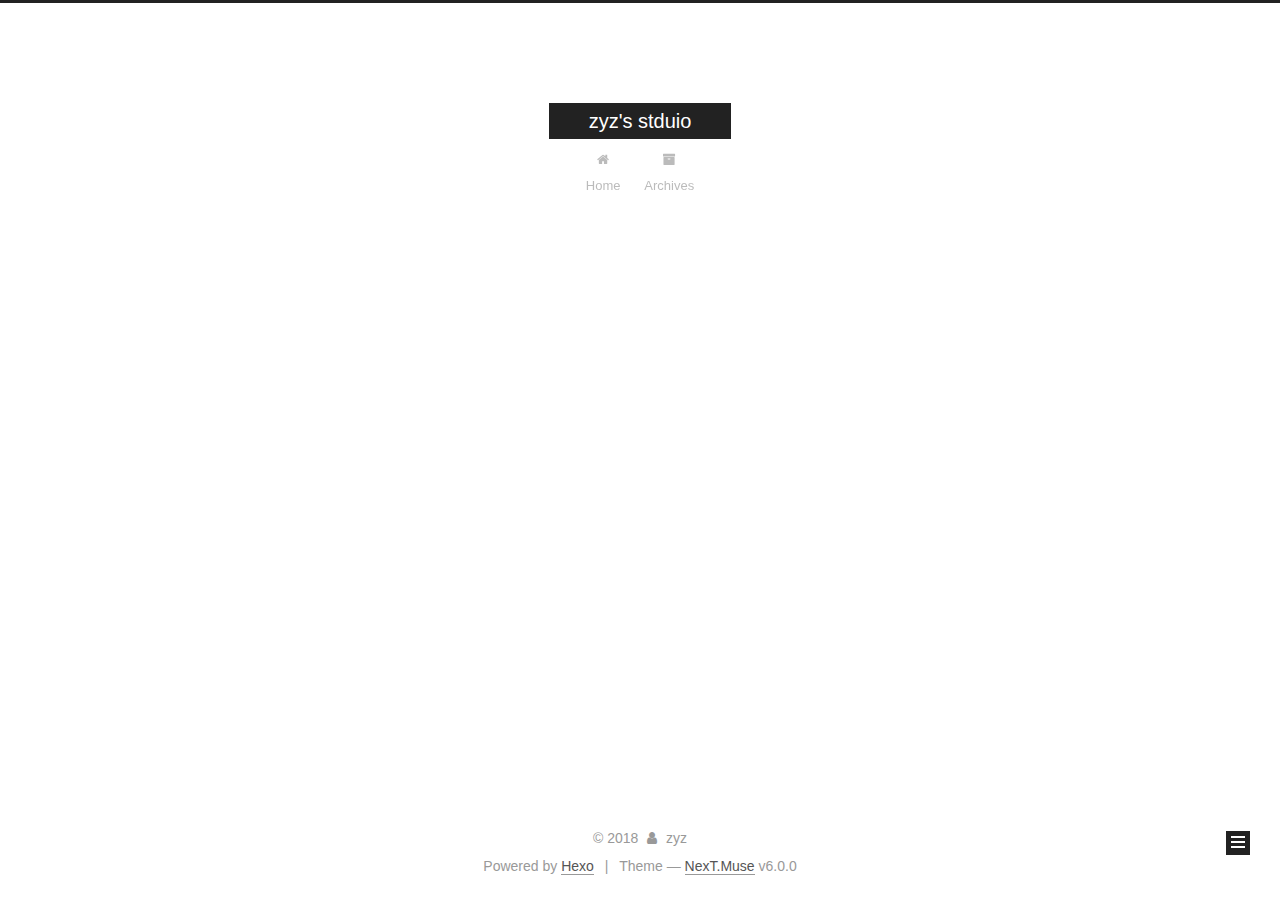
<file: archives/2018/07/index.html>
<!DOCTYPE html>



  


<html class="theme-next muse use-motion" lang="zh">
<head>
  <meta charset="UTF-8"/>
<meta http-equiv="X-UA-Compatible" content="IE=edge" />
<meta name="viewport" content="width=device-width, initial-scale=1, maximum-scale=1"/>
<meta name="theme-color" content="#222">









<meta http-equiv="Cache-Control" content="no-transform" />
<meta http-equiv="Cache-Control" content="no-siteapp" />






















<link href="/lib/font-awesome/css/font-awesome.min.css?v=4.6.2" rel="stylesheet" type="text/css" />

<link href="/css/main.css?v=6.0.0" rel="stylesheet" type="text/css" />


  <link rel="apple-touch-icon" sizes="180x180" href="/images/apple-touch-icon-next.png?v=6.0.0">


  <link rel="icon" type="image/png" sizes="32x32" href="/images/favicon-32x32-next.png?v=6.0.0">


  <link rel="icon" type="image/png" sizes="16x16" href="/images/favicon-16x16-next.png?v=6.0.0">


  <link rel="mask-icon" href="/images/logo.svg?v=6.0.0" color="#222">





  <meta name="keywords" content="Hexo, NexT" />










<meta name="description" content="最近处理一个接近千万级别的数据，用到了之前做毕设时常用的pandas，在处理该数据时，有一个需求，在dataframe的每一行中，通过对其中若干项的数据进行条件判断，将返回值赋予该行的最后一列考虑到该数量级别的数据量在单机处理即可，所以我尝试了以下三种方法： 通过最简单的遍历迭代遍历dataframe的每一行，将及计算后的返回值加到list中，然后最后将该list加入dataframe 在jupy">
<meta property="og:type" content="article">
<meta property="og:title" content="关于pandas处理数据的几点记录">
<meta property="og:url" content="http://yoursite.com/2018/07/13/关于pandas处理数据的几点记录/index.html">
<meta property="og:site_name" content="zyz&#39;s stduio">
<meta property="og:description" content="最近处理一个接近千万级别的数据，用到了之前做毕设时常用的pandas，在处理该数据时，有一个需求，在dataframe的每一行中，通过对其中若干项的数据进行条件判断，将返回值赋予该行的最后一列考虑到该数量级别的数据量在单机处理即可，所以我尝试了以下三种方法： 通过最简单的遍历迭代遍历dataframe的每一行，将及计算后的返回值加到list中，然后最后将该list加入dataframe 在jupy">
<meta property="og:locale" content="zh">
<meta property="og:updated_time" content="2018-07-13T15:27:07.496Z">
<meta name="twitter:card" content="summary">
<meta name="twitter:title" content="关于pandas处理数据的几点记录">
<meta name="twitter:description" content="最近处理一个接近千万级别的数据，用到了之前做毕设时常用的pandas，在处理该数据时，有一个需求，在dataframe的每一行中，通过对其中若干项的数据进行条件判断，将返回值赋予该行的最后一列考虑到该数量级别的数据量在单机处理即可，所以我尝试了以下三种方法： 通过最简单的遍历迭代遍历dataframe的每一行，将及计算后的返回值加到list中，然后最后将该list加入dataframe 在jupy">



<script type="text/javascript" id="hexo.configurations">
  var NexT = window.NexT || {};
  var CONFIG = {
    root: '/',
    scheme: 'Muse',
    version: '6.0.0',
    sidebar: {"position":"left","display":"post","offset":12,"b2t":false,"scrollpercent":false,"onmobile":false},
    fancybox: false,
    fastclick: false,
    lazyload: false,
    tabs: true,
    motion: {"enable":true,"async":false,"transition":{"post_block":"fadeIn","post_header":"slideDownIn","post_body":"slideDownIn","coll_header":"slideLeftIn","sidebar":"slideUpIn"}},
    duoshuo: {
      userId: '0',
      author: 'Author'
    },
    algolia: {
      applicationID: '',
      apiKey: '',
      indexName: '',
      hits: {"per_page":10},
      labels: {"input_placeholder":"Search for Posts","hits_empty":"We didn't find any results for the search: ${query}","hits_stats":"${hits} results found in ${time} ms"}
    }
  };
</script>



  <link rel="canonical" href="http://yoursite.com/2018/07/13/关于pandas处理数据的几点记录/"/>





  <title>Archive | zyz's stduio</title>
  








</head>

<body itemscope itemtype="http://schema.org/WebPage" lang="zh">

  
  
    
  

  <div class="container sidebar-position-left page-archive">
    <div class="headband"></div>

    <header id="header" class="header" itemscope itemtype="http://schema.org/WPHeader">
      <div class="header-inner"> <div class="site-brand-wrapper">
  <div class="site-meta ">
    

    <div class="custom-logo-site-title">
      <a href="/"  class="brand" rel="start">
        <span class="logo-line-before"><i></i></span>
        <span class="site-title">zyz's stduio</span>
        <span class="logo-line-after"><i></i></span>
      </a>
    </div>
      
        <p class="site-subtitle"></p>
      
  </div>

  <div class="site-nav-toggle">
    <button>
      <span class="btn-bar"></span>
      <span class="btn-bar"></span>
      <span class="btn-bar"></span>
    </button>
  </div>
</div>

<nav class="site-nav">
  

  
    <ul id="menu" class="menu">
      
        
        <li class="menu-item menu-item-home">
          <a href="/" rel="section">
            
              <i class="menu-item-icon fa fa-fw fa-home"></i> <br />
            
            Home
          </a>
        </li>
      
        
        <li class="menu-item menu-item-archives">
          <a href="/archives/" rel="section">
            
              <i class="menu-item-icon fa fa-fw fa-archive"></i> <br />
            
            Archives
          </a>
        </li>
      

      
    </ul>
  

  
</nav>



 </div>
    </header>

    <main id="main" class="main">
      <div class="main-inner">
        <div class="content-wrap">
          <div id="content" class="content">
            

  
  
  
  <div class="post-block archive">
    <div id="posts" class="posts-collapse">
      <span class="archive-move-on"></span>

      <span class="archive-page-counter">
        
        
        
          
        
        Um..! 3 posts in total. Keep on posting.
      </span>

      

        
        
        

        
          
          <div class="collection-title">
            <h1 class="archive-year" id="archive-year-2018">2018</h1>
          </div>
        
        

        

  <article class="post post-type-normal" itemscope itemtype="http://schema.org/Article">
    <header class="post-header">

      <h2 class="post-title">
        
            <a class="post-title-link" href="/2018/07/13/关于pandas处理数据的几点记录/" itemprop="url">
              
                <span itemprop="name">关于pandas处理数据的几点记录</span>
              
            </a>
        
      </h2>

      <div class="post-meta">
        <time class="post-time" itemprop="dateCreated"
              datetime="2018-07-13T22:46:55+08:00"
              content="2018-07-13" >
          07-13
        </time>
      </div>

    </header>
  </article>



      

    </div>
  </div>
  
  
  

  



          </div>
          


          

        </div>
        
          
  
  <div class="sidebar-toggle">
    <div class="sidebar-toggle-line-wrap">
      <span class="sidebar-toggle-line sidebar-toggle-line-first"></span>
      <span class="sidebar-toggle-line sidebar-toggle-line-middle"></span>
      <span class="sidebar-toggle-line sidebar-toggle-line-last"></span>
    </div>
  </div>

  <aside id="sidebar" class="sidebar">
    
    <div class="sidebar-inner">

      

      

      <section class="site-overview-wrap sidebar-panel sidebar-panel-active">
        <div class="site-overview">
          <div class="site-author motion-element" itemprop="author" itemscope itemtype="http://schema.org/Person">
            
              <p class="site-author-name" itemprop="name">zyz</p>
              <p class="site-description motion-element" itemprop="description"></p>
          </div>

          <nav class="site-state motion-element">

            
              <div class="site-state-item site-state-posts">
              
                <a href="/archives/">
              
                  <span class="site-state-item-count">3</span>
                  <span class="site-state-item-name">posts</span>
                </a>
              </div>
            

            

            

          </nav>

          

          

          
          

          
          

          

        </div>
      </section>

      

      

    </div>
  </aside>


        
      </div>
    </main>

    <footer id="footer" class="footer">
      <div class="footer-inner">
        <div class="copyright">&copy; <span itemprop="copyrightYear">2018</span>
  <span class="with-love">
    <i class="fa fa-user"></i>
  </span>
  <span class="author" itemprop="copyrightHolder">zyz</span>

  

  
</div>


  <div class="powered-by">Powered by <a class="theme-link" target="_blank" href="https://hexo.io">Hexo</a></div>



  <span class="post-meta-divider">|</span>



  <div class="theme-info">Theme &mdash; <a class="theme-link" target="_blank" href="https://github.com/theme-next/hexo-theme-next">NexT.Muse</a> v6.0.0</div>




        







        
      </div>
    </footer>

    
      <div class="back-to-top">
        <i class="fa fa-arrow-up"></i>
        
      </div>
    

    

  </div>

  

<script type="text/javascript">
  if (Object.prototype.toString.call(window.Promise) !== '[object Function]') {
    window.Promise = null;
  }
</script>
























  
  
    <script type="text/javascript" src="/lib/jquery/index.js?v=2.1.3"></script>
  

  
  
    <script type="text/javascript" src="/lib/velocity/velocity.min.js?v=1.2.1"></script>
  

  
  
    <script type="text/javascript" src="/lib/velocity/velocity.ui.min.js?v=1.2.1"></script>
  


  


  <script type="text/javascript" src="/js/src/utils.js?v=6.0.0"></script>

  <script type="text/javascript" src="/js/src/motion.js?v=6.0.0"></script>



  
  

  

  


  <script type="text/javascript" src="/js/src/bootstrap.js?v=6.0.0"></script>



  


  




	





  





  












  





  

  

  

  
  

  

  

  

</body>
</html>
</file>
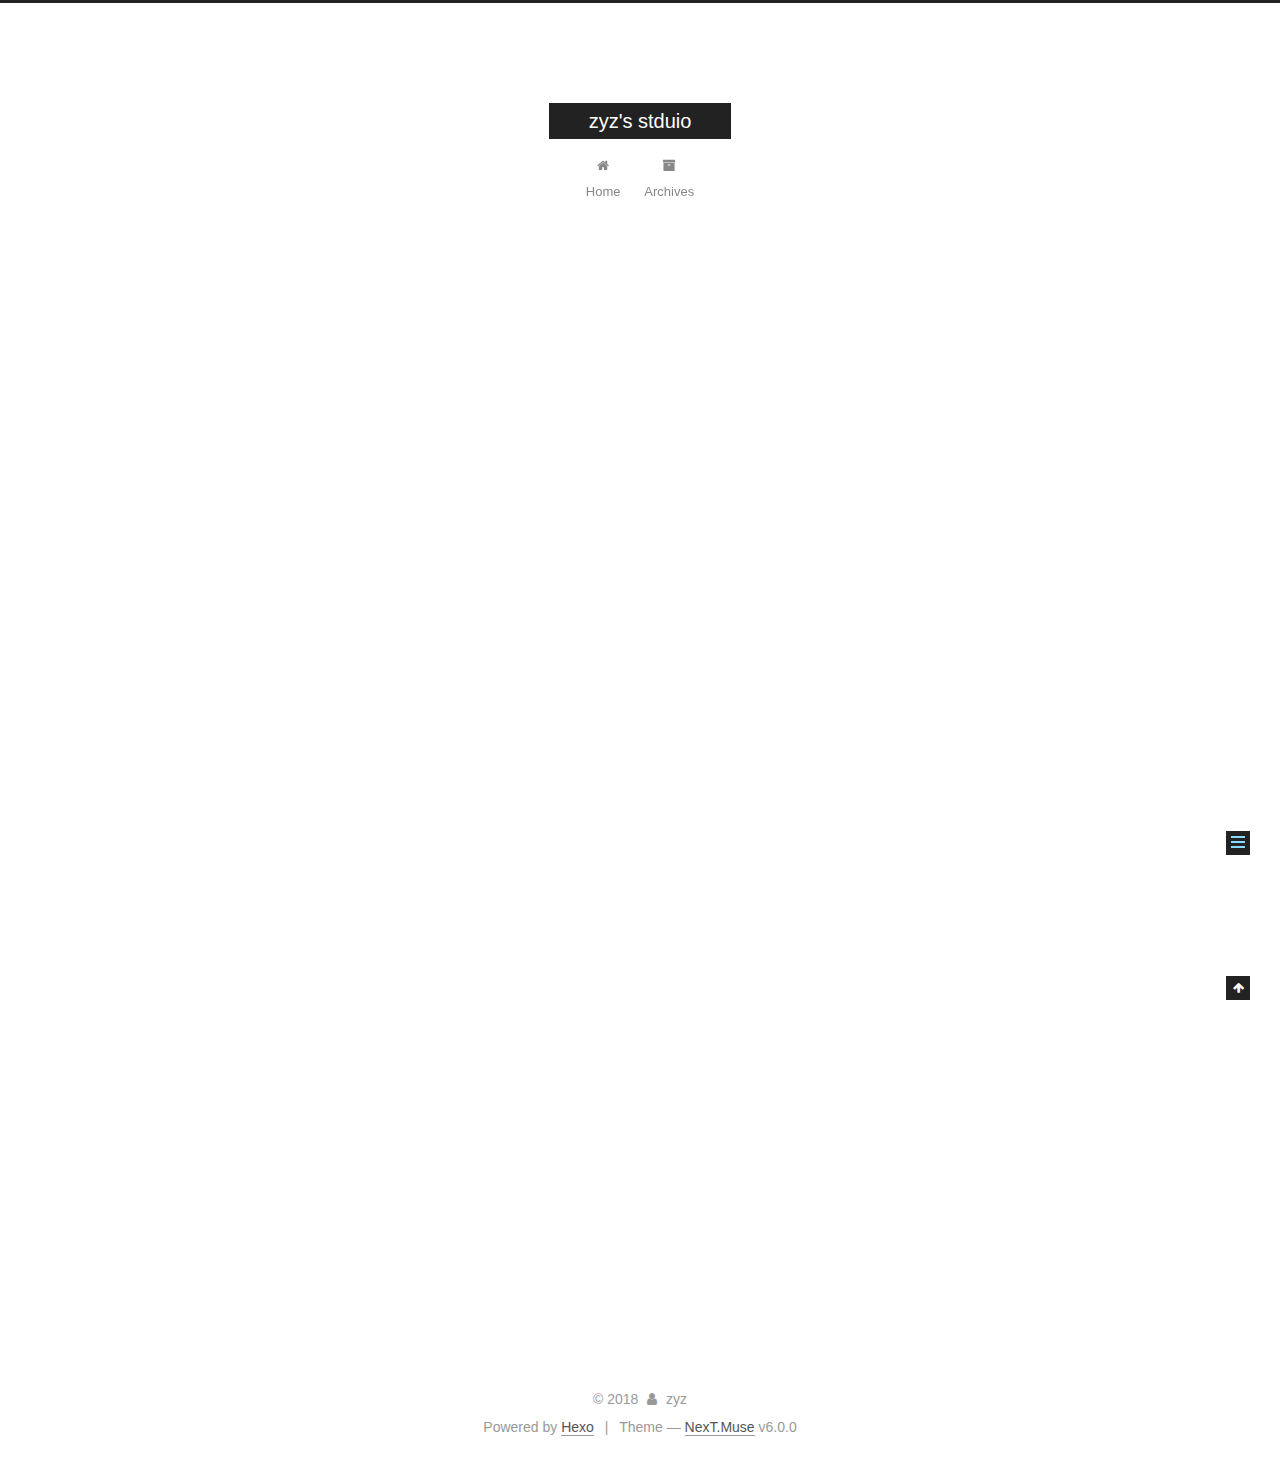
<file: 2018/04/17/hello-world/index.html>
<!DOCTYPE html>



  


<html class="theme-next muse use-motion" lang="zh">
<head>
  <meta charset="UTF-8"/>
<meta http-equiv="X-UA-Compatible" content="IE=edge" />
<meta name="viewport" content="width=device-width, initial-scale=1, maximum-scale=1"/>
<meta name="theme-color" content="#222">









<meta http-equiv="Cache-Control" content="no-transform" />
<meta http-equiv="Cache-Control" content="no-siteapp" />






















<link href="/lib/font-awesome/css/font-awesome.min.css?v=4.6.2" rel="stylesheet" type="text/css" />

<link href="/css/main.css?v=6.0.0" rel="stylesheet" type="text/css" />


  <link rel="apple-touch-icon" sizes="180x180" href="/images/apple-touch-icon-next.png?v=6.0.0">


  <link rel="icon" type="image/png" sizes="32x32" href="/images/favicon-32x32-next.png?v=6.0.0">


  <link rel="icon" type="image/png" sizes="16x16" href="/images/favicon-16x16-next.png?v=6.0.0">


  <link rel="mask-icon" href="/images/logo.svg?v=6.0.0" color="#222">





  <meta name="keywords" content="Hexo, NexT" />










<meta name="description" content="最近处理一个接近千万级别的数据，用到了之前做毕设时常用的pandas，在处理该数据时，有一个需求，在dataframe的每一行中，通过对其中若干项的数据进行条件判断，将返回值赋予该行的最后一列考虑到该数量级别的数据量在单机处理即可，所以我尝试了以下三种方法： 通过最简单的遍历迭代遍历dataframe的每一行，将及计算后的返回值加到list中，然后最后将该list加入dataframe 在jupy">
<meta property="og:type" content="article">
<meta property="og:title" content="关于pandas处理数据的几点记录">
<meta property="og:url" content="http://yoursite.com/2018/07/13/关于pandas处理数据的几点记录/index.html">
<meta property="og:site_name" content="zyz&#39;s stduio">
<meta property="og:description" content="最近处理一个接近千万级别的数据，用到了之前做毕设时常用的pandas，在处理该数据时，有一个需求，在dataframe的每一行中，通过对其中若干项的数据进行条件判断，将返回值赋予该行的最后一列考虑到该数量级别的数据量在单机处理即可，所以我尝试了以下三种方法： 通过最简单的遍历迭代遍历dataframe的每一行，将及计算后的返回值加到list中，然后最后将该list加入dataframe 在jupy">
<meta property="og:locale" content="zh">
<meta property="og:updated_time" content="2018-07-13T15:27:07.496Z">
<meta name="twitter:card" content="summary">
<meta name="twitter:title" content="关于pandas处理数据的几点记录">
<meta name="twitter:description" content="最近处理一个接近千万级别的数据，用到了之前做毕设时常用的pandas，在处理该数据时，有一个需求，在dataframe的每一行中，通过对其中若干项的数据进行条件判断，将返回值赋予该行的最后一列考虑到该数量级别的数据量在单机处理即可，所以我尝试了以下三种方法： 通过最简单的遍历迭代遍历dataframe的每一行，将及计算后的返回值加到list中，然后最后将该list加入dataframe 在jupy">



<script type="text/javascript" id="hexo.configurations">
  var NexT = window.NexT || {};
  var CONFIG = {
    root: '/',
    scheme: 'Muse',
    version: '6.0.0',
    sidebar: {"position":"left","display":"post","offset":12,"b2t":false,"scrollpercent":false,"onmobile":false},
    fancybox: false,
    fastclick: false,
    lazyload: false,
    tabs: true,
    motion: {"enable":true,"async":false,"transition":{"post_block":"fadeIn","post_header":"slideDownIn","post_body":"slideDownIn","coll_header":"slideLeftIn","sidebar":"slideUpIn"}},
    duoshuo: {
      userId: '0',
      author: 'Author'
    },
    algolia: {
      applicationID: '',
      apiKey: '',
      indexName: '',
      hits: {"per_page":10},
      labels: {"input_placeholder":"Search for Posts","hits_empty":"We didn't find any results for the search: ${query}","hits_stats":"${hits} results found in ${time} ms"}
    }
  };
</script>



  <link rel="canonical" href="http://yoursite.com/2018/07/13/关于pandas处理数据的几点记录/"/>





  <title>Hello World | zyz's stduio</title>
  








</head>

<body itemscope itemtype="http://schema.org/WebPage" lang="zh">

  
  
    
  

  <div class="container sidebar-position-left page-post-detail">
    <div class="headband"></div>

    <header id="header" class="header" itemscope itemtype="http://schema.org/WPHeader">
      <div class="header-inner"> <div class="site-brand-wrapper">
  <div class="site-meta ">
    

    <div class="custom-logo-site-title">
      <a href="/"  class="brand" rel="start">
        <span class="logo-line-before"><i></i></span>
        <span class="site-title">zyz's stduio</span>
        <span class="logo-line-after"><i></i></span>
      </a>
    </div>
      
        <p class="site-subtitle"></p>
      
  </div>

  <div class="site-nav-toggle">
    <button>
      <span class="btn-bar"></span>
      <span class="btn-bar"></span>
      <span class="btn-bar"></span>
    </button>
  </div>
</div>

<nav class="site-nav">
  

  
    <ul id="menu" class="menu">
      
        
        <li class="menu-item menu-item-home">
          <a href="/" rel="section">
            
              <i class="menu-item-icon fa fa-fw fa-home"></i> <br />
            
            Home
          </a>
        </li>
      
        
        <li class="menu-item menu-item-archives">
          <a href="/archives/" rel="section">
            
              <i class="menu-item-icon fa fa-fw fa-archive"></i> <br />
            
            Archives
          </a>
        </li>
      

      
    </ul>
  

  
</nav>



 </div>
    </header>

    <main id="main" class="main">
      <div class="main-inner">
        <div class="content-wrap">
          <div id="content" class="content">
            

  <div id="posts" class="posts-expand">
    

  

  
  
  

  <article class="post post-type-normal" itemscope itemtype="http://schema.org/Article">
  
  
  
  <div class="post-block">
    <link itemprop="mainEntityOfPage" href="http://yoursite.com/2018/04/17/hello-world/">

    <span hidden itemprop="author" itemscope itemtype="http://schema.org/Person">
      <meta itemprop="name" content="zyz">
      <meta itemprop="description" content="">
      <meta itemprop="image" content="/images/avatar.gif">
    </span>

    <span hidden itemprop="publisher" itemscope itemtype="http://schema.org/Organization">
      <meta itemprop="name" content="zyz's stduio">
    </span>

    
      <header class="post-header">

        
        
          <h1 class="post-title" itemprop="name headline">Hello World</h1>
        

        <div class="post-meta">
          <span class="post-time">
            
              <span class="post-meta-item-icon">
                <i class="fa fa-calendar-o"></i>
              </span>
              
                <span class="post-meta-item-text">Posted on</span>
              
              <time title="Post created" itemprop="dateCreated datePublished" datetime="2018-04-17T23:20:59+08:00">2018-04-17</time>
            

            

            
          </span>

          

          
            
          

          
          

          

          

          

        </div>
      </header>
    

    
    
    
    <div class="post-body" itemprop="articleBody">

      
      

      
        <p>Welcome to <a href="https://hexo.io/" target="_blank" rel="noopener">Hexo</a>! This is your very first post. Check <a href="https://hexo.io/docs/" target="_blank" rel="noopener">documentation</a> for more info. If you get any problems when using Hexo, you can find the answer in <a href="https://hexo.io/docs/troubleshooting.html" target="_blank" rel="noopener">troubleshooting</a> or you can ask me on <a href="https://github.com/hexojs/hexo/issues" target="_blank" rel="noopener">GitHub</a>.</p>
<h2 id="Quick-Start"><a href="#Quick-Start" class="headerlink" title="Quick Start"></a>Quick Start</h2><h3 id="Create-a-new-post"><a href="#Create-a-new-post" class="headerlink" title="Create a new post"></a>Create a new post</h3><figure class="highlight bash"><table><tr><td class="gutter"><pre><span class="line">1</span><br></pre></td><td class="code"><pre><span class="line">$ hexo new <span class="string">"My New Post"</span></span><br></pre></td></tr></table></figure>
<p>More info: <a href="https://hexo.io/docs/writing.html" target="_blank" rel="noopener">Writing</a></p>
<h3 id="Run-server"><a href="#Run-server" class="headerlink" title="Run server"></a>Run server</h3><figure class="highlight bash"><table><tr><td class="gutter"><pre><span class="line">1</span><br></pre></td><td class="code"><pre><span class="line">$ hexo server</span><br></pre></td></tr></table></figure>
<p>More info: <a href="https://hexo.io/docs/server.html" target="_blank" rel="noopener">Server</a></p>
<h3 id="Generate-static-files"><a href="#Generate-static-files" class="headerlink" title="Generate static files"></a>Generate static files</h3><figure class="highlight bash"><table><tr><td class="gutter"><pre><span class="line">1</span><br></pre></td><td class="code"><pre><span class="line">$ hexo generate</span><br></pre></td></tr></table></figure>
<p>More info: <a href="https://hexo.io/docs/generating.html" target="_blank" rel="noopener">Generating</a></p>
<h3 id="Deploy-to-remote-sites"><a href="#Deploy-to-remote-sites" class="headerlink" title="Deploy to remote sites"></a>Deploy to remote sites</h3><figure class="highlight bash"><table><tr><td class="gutter"><pre><span class="line">1</span><br></pre></td><td class="code"><pre><span class="line">$ hexo deploy</span><br></pre></td></tr></table></figure>
<p>More info: <a href="https://hexo.io/docs/deployment.html" target="_blank" rel="noopener">Deployment</a></p>

      
    </div>
    
    
    

    

    

    

    <footer class="post-footer">
      

      
      
      

      
        <div class="post-nav">
          <div class="post-nav-next post-nav-item">
            
          </div>

          <span class="post-nav-divider"></span>

          <div class="post-nav-prev post-nav-item">
            
              <a href="/2018/04/20/加权移动平均的KNN算法/" rel="prev" title="加权移动平均的KNN算法">
                加权移动平均的KNN算法 <i class="fa fa-chevron-right"></i>
              </a>
            
          </div>
        </div>
      

      
      
    </footer>
  </div>
  
  
  
  </article>



    <div class="post-spread">
      
    </div>
  </div>


          </div>
          


          

  



        </div>
        
          
  
  <div class="sidebar-toggle">
    <div class="sidebar-toggle-line-wrap">
      <span class="sidebar-toggle-line sidebar-toggle-line-first"></span>
      <span class="sidebar-toggle-line sidebar-toggle-line-middle"></span>
      <span class="sidebar-toggle-line sidebar-toggle-line-last"></span>
    </div>
  </div>

  <aside id="sidebar" class="sidebar">
    
    <div class="sidebar-inner">

      

      
        <ul class="sidebar-nav motion-element">
          <li class="sidebar-nav-toc sidebar-nav-active" data-target="post-toc-wrap">
            Table of Contents
          </li>
          <li class="sidebar-nav-overview" data-target="site-overview-wrap">
            Overview
          </li>
        </ul>
      

      <section class="site-overview-wrap sidebar-panel">
        <div class="site-overview">
          <div class="site-author motion-element" itemprop="author" itemscope itemtype="http://schema.org/Person">
            
              <p class="site-author-name" itemprop="name">zyz</p>
              <p class="site-description motion-element" itemprop="description"></p>
          </div>

          <nav class="site-state motion-element">

            
              <div class="site-state-item site-state-posts">
              
                <a href="/archives/">
              
                  <span class="site-state-item-count">3</span>
                  <span class="site-state-item-name">posts</span>
                </a>
              </div>
            

            

            

          </nav>

          

          

          
          

          
          

          

        </div>
      </section>

      
      <!--noindex-->
        <section class="post-toc-wrap motion-element sidebar-panel sidebar-panel-active">
          <div class="post-toc">

            
              
            

            
              <div class="post-toc-content"><ol class="nav"><li class="nav-item nav-level-2"><a class="nav-link" href="#Quick-Start"><span class="nav-number">1.</span> <span class="nav-text">Quick Start</span></a><ol class="nav-child"><li class="nav-item nav-level-3"><a class="nav-link" href="#Create-a-new-post"><span class="nav-number">1.1.</span> <span class="nav-text">Create a new post</span></a></li><li class="nav-item nav-level-3"><a class="nav-link" href="#Run-server"><span class="nav-number">1.2.</span> <span class="nav-text">Run server</span></a></li><li class="nav-item nav-level-3"><a class="nav-link" href="#Generate-static-files"><span class="nav-number">1.3.</span> <span class="nav-text">Generate static files</span></a></li><li class="nav-item nav-level-3"><a class="nav-link" href="#Deploy-to-remote-sites"><span class="nav-number">1.4.</span> <span class="nav-text">Deploy to remote sites</span></a></li></ol></li></ol></div>
            

          </div>
        </section>
      <!--/noindex-->
      

      

    </div>
  </aside>


        
      </div>
    </main>

    <footer id="footer" class="footer">
      <div class="footer-inner">
        <div class="copyright">&copy; <span itemprop="copyrightYear">2018</span>
  <span class="with-love">
    <i class="fa fa-user"></i>
  </span>
  <span class="author" itemprop="copyrightHolder">zyz</span>

  

  
</div>


  <div class="powered-by">Powered by <a class="theme-link" target="_blank" href="https://hexo.io">Hexo</a></div>



  <span class="post-meta-divider">|</span>



  <div class="theme-info">Theme &mdash; <a class="theme-link" target="_blank" href="https://github.com/theme-next/hexo-theme-next">NexT.Muse</a> v6.0.0</div>




        







        
      </div>
    </footer>

    
      <div class="back-to-top">
        <i class="fa fa-arrow-up"></i>
        
      </div>
    

    

  </div>

  

<script type="text/javascript">
  if (Object.prototype.toString.call(window.Promise) !== '[object Function]') {
    window.Promise = null;
  }
</script>
























  
  
    <script type="text/javascript" src="/lib/jquery/index.js?v=2.1.3"></script>
  

  
  
    <script type="text/javascript" src="/lib/velocity/velocity.min.js?v=1.2.1"></script>
  

  
  
    <script type="text/javascript" src="/lib/velocity/velocity.ui.min.js?v=1.2.1"></script>
  


  


  <script type="text/javascript" src="/js/src/utils.js?v=6.0.0"></script>

  <script type="text/javascript" src="/js/src/motion.js?v=6.0.0"></script>



  
  

  
  <script type="text/javascript" src="/js/src/scrollspy.js?v=6.0.0"></script>
<script type="text/javascript" src="/js/src/post-details.js?v=6.0.0"></script>



  


  <script type="text/javascript" src="/js/src/bootstrap.js?v=6.0.0"></script>



  


  




	





  





  












  





  

  

  

  
  

  

  

  

</body>
</html>
</file>
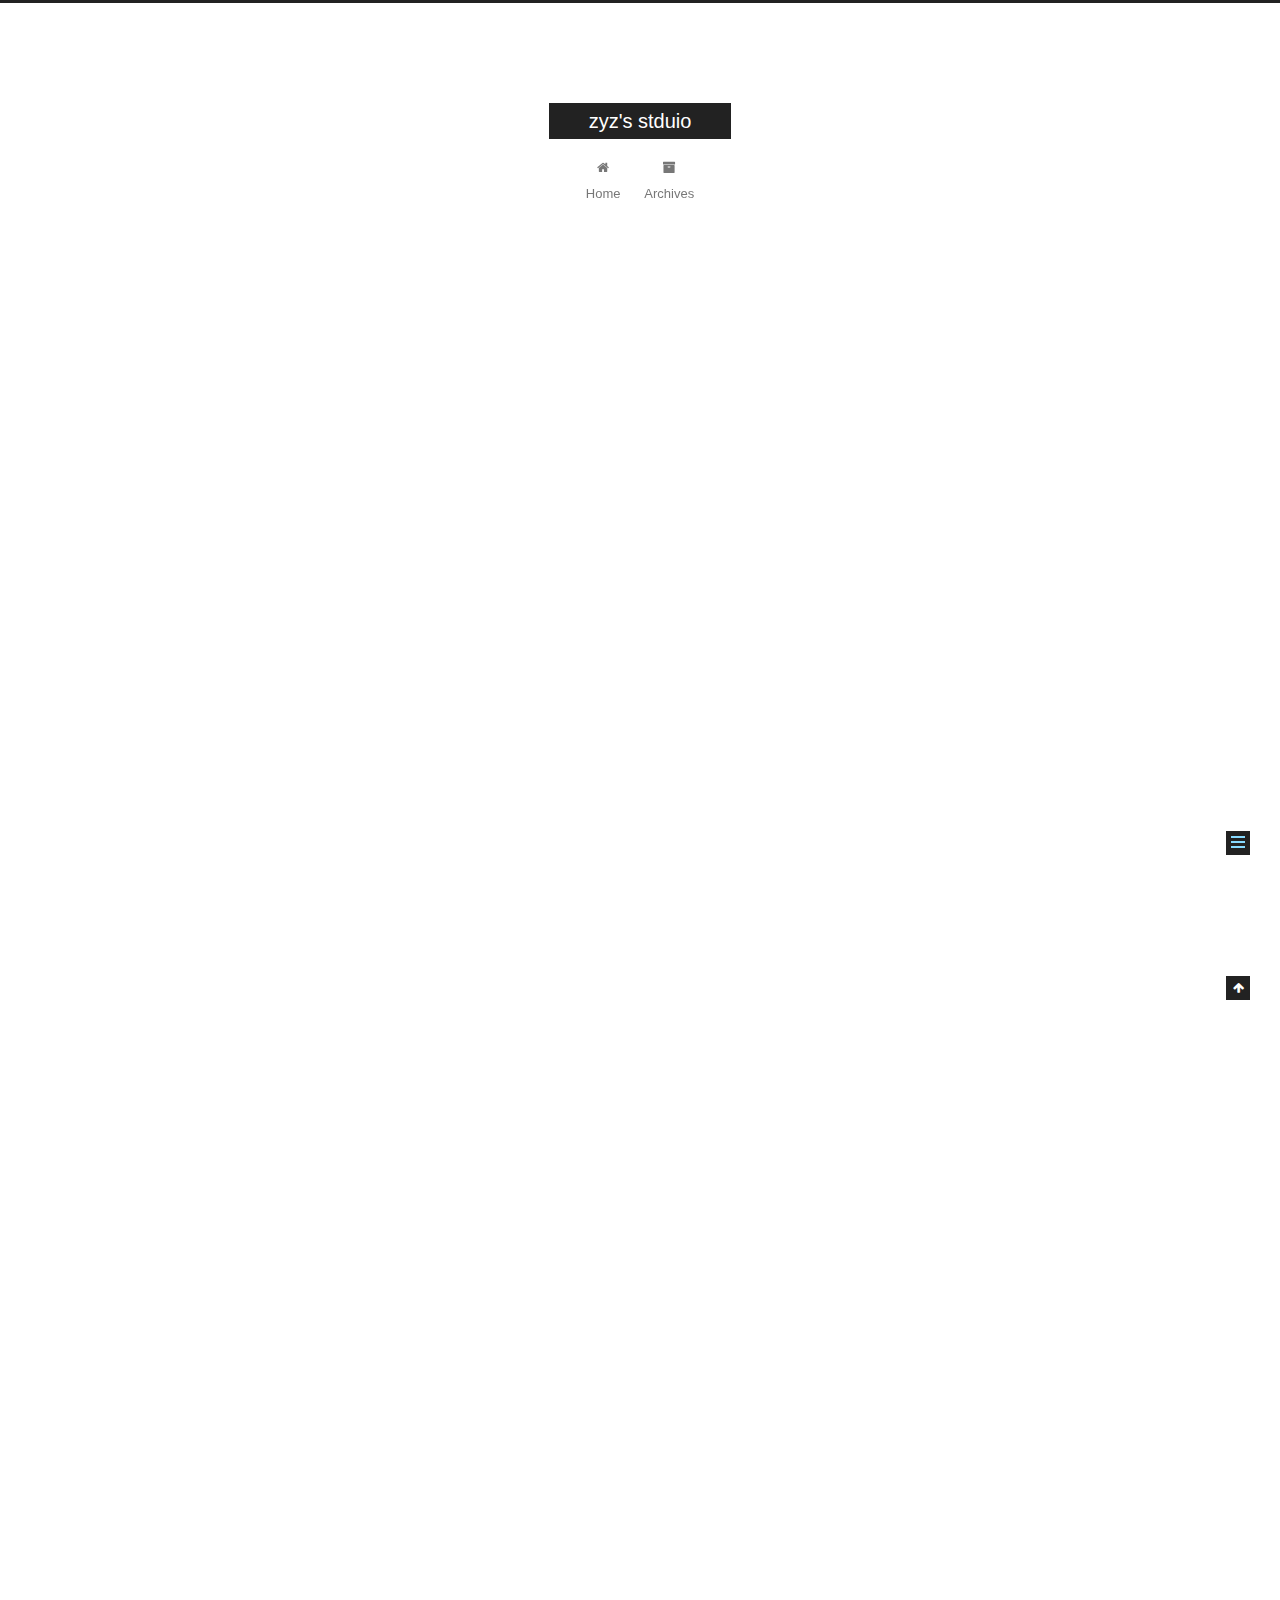
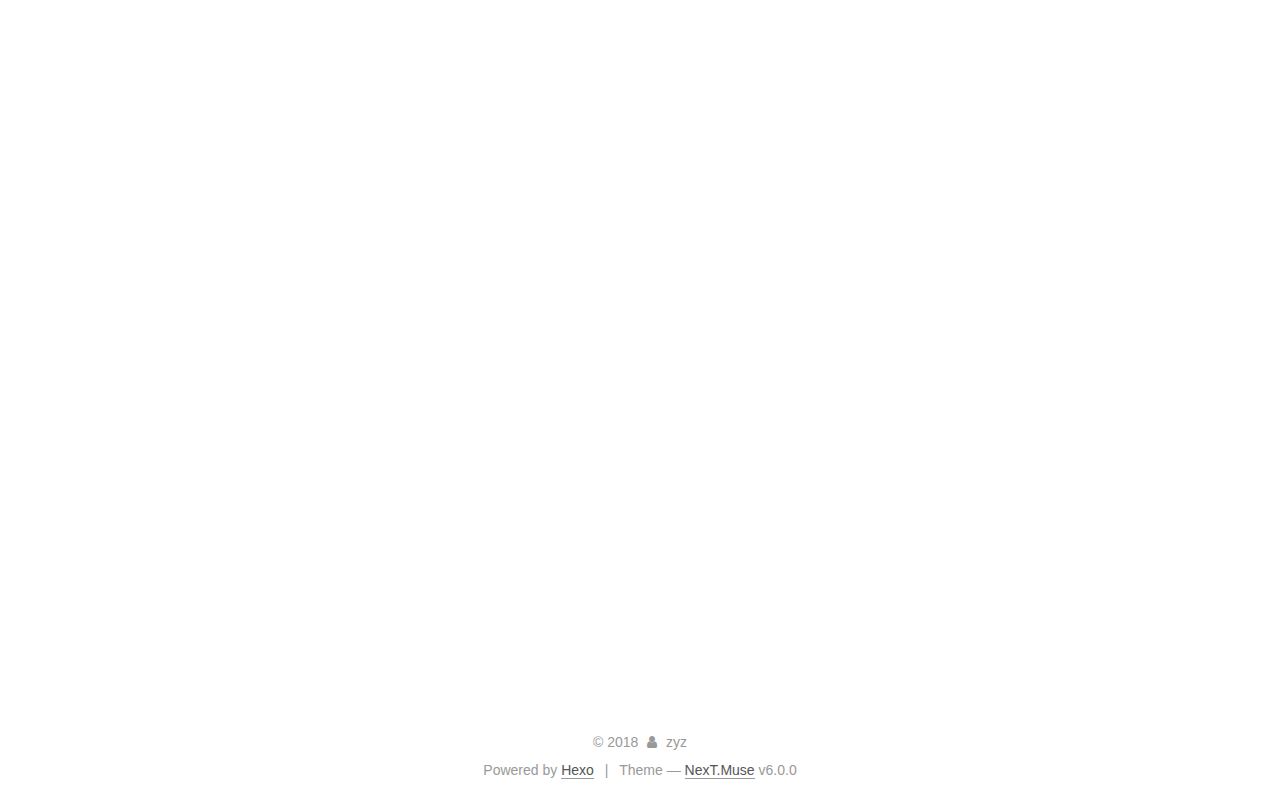
<file: 2018/04/20/加权移动平均的KNN算法/index.html>
<!DOCTYPE html>



  


<html class="theme-next muse use-motion" lang="zh">
<head>
  <meta charset="UTF-8"/>
<meta http-equiv="X-UA-Compatible" content="IE=edge" />
<meta name="viewport" content="width=device-width, initial-scale=1, maximum-scale=1"/>
<meta name="theme-color" content="#222">









<meta http-equiv="Cache-Control" content="no-transform" />
<meta http-equiv="Cache-Control" content="no-siteapp" />






















<link href="/lib/font-awesome/css/font-awesome.min.css?v=4.6.2" rel="stylesheet" type="text/css" />

<link href="/css/main.css?v=6.0.0" rel="stylesheet" type="text/css" />


  <link rel="apple-touch-icon" sizes="180x180" href="/images/apple-touch-icon-next.png?v=6.0.0">


  <link rel="icon" type="image/png" sizes="32x32" href="/images/favicon-32x32-next.png?v=6.0.0">


  <link rel="icon" type="image/png" sizes="16x16" href="/images/favicon-16x16-next.png?v=6.0.0">


  <link rel="mask-icon" href="/images/logo.svg?v=6.0.0" color="#222">





  <meta name="keywords" content="Hexo, NexT" />










<meta name="description" content="最近处理一个接近千万级别的数据，用到了之前做毕设时常用的pandas，在处理该数据时，有一个需求，在dataframe的每一行中，通过对其中若干项的数据进行条件判断，将返回值赋予该行的最后一列考虑到该数量级别的数据量在单机处理即可，所以我尝试了以下三种方法： 通过最简单的遍历迭代遍历dataframe的每一行，将及计算后的返回值加到list中，然后最后将该list加入dataframe 在jupy">
<meta property="og:type" content="article">
<meta property="og:title" content="关于pandas处理数据的几点记录">
<meta property="og:url" content="http://yoursite.com/2018/07/13/关于pandas处理数据的几点记录/index.html">
<meta property="og:site_name" content="zyz&#39;s stduio">
<meta property="og:description" content="最近处理一个接近千万级别的数据，用到了之前做毕设时常用的pandas，在处理该数据时，有一个需求，在dataframe的每一行中，通过对其中若干项的数据进行条件判断，将返回值赋予该行的最后一列考虑到该数量级别的数据量在单机处理即可，所以我尝试了以下三种方法： 通过最简单的遍历迭代遍历dataframe的每一行，将及计算后的返回值加到list中，然后最后将该list加入dataframe 在jupy">
<meta property="og:locale" content="zh">
<meta property="og:updated_time" content="2018-07-13T15:27:07.496Z">
<meta name="twitter:card" content="summary">
<meta name="twitter:title" content="关于pandas处理数据的几点记录">
<meta name="twitter:description" content="最近处理一个接近千万级别的数据，用到了之前做毕设时常用的pandas，在处理该数据时，有一个需求，在dataframe的每一行中，通过对其中若干项的数据进行条件判断，将返回值赋予该行的最后一列考虑到该数量级别的数据量在单机处理即可，所以我尝试了以下三种方法： 通过最简单的遍历迭代遍历dataframe的每一行，将及计算后的返回值加到list中，然后最后将该list加入dataframe 在jupy">



<script type="text/javascript" id="hexo.configurations">
  var NexT = window.NexT || {};
  var CONFIG = {
    root: '/',
    scheme: 'Muse',
    version: '6.0.0',
    sidebar: {"position":"left","display":"post","offset":12,"b2t":false,"scrollpercent":false,"onmobile":false},
    fancybox: false,
    fastclick: false,
    lazyload: false,
    tabs: true,
    motion: {"enable":true,"async":false,"transition":{"post_block":"fadeIn","post_header":"slideDownIn","post_body":"slideDownIn","coll_header":"slideLeftIn","sidebar":"slideUpIn"}},
    duoshuo: {
      userId: '0',
      author: 'Author'
    },
    algolia: {
      applicationID: '',
      apiKey: '',
      indexName: '',
      hits: {"per_page":10},
      labels: {"input_placeholder":"Search for Posts","hits_empty":"We didn't find any results for the search: ${query}","hits_stats":"${hits} results found in ${time} ms"}
    }
  };
</script>



  <link rel="canonical" href="http://yoursite.com/2018/07/13/关于pandas处理数据的几点记录/"/>





  <title>加权移动平均的KNN算法 | zyz's stduio</title>
  








</head>

<body itemscope itemtype="http://schema.org/WebPage" lang="zh">

  
  
    
  

  <div class="container sidebar-position-left page-post-detail">
    <div class="headband"></div>

    <header id="header" class="header" itemscope itemtype="http://schema.org/WPHeader">
      <div class="header-inner"> <div class="site-brand-wrapper">
  <div class="site-meta ">
    

    <div class="custom-logo-site-title">
      <a href="/"  class="brand" rel="start">
        <span class="logo-line-before"><i></i></span>
        <span class="site-title">zyz's stduio</span>
        <span class="logo-line-after"><i></i></span>
      </a>
    </div>
      
        <p class="site-subtitle"></p>
      
  </div>

  <div class="site-nav-toggle">
    <button>
      <span class="btn-bar"></span>
      <span class="btn-bar"></span>
      <span class="btn-bar"></span>
    </button>
  </div>
</div>

<nav class="site-nav">
  

  
    <ul id="menu" class="menu">
      
        
        <li class="menu-item menu-item-home">
          <a href="/" rel="section">
            
              <i class="menu-item-icon fa fa-fw fa-home"></i> <br />
            
            Home
          </a>
        </li>
      
        
        <li class="menu-item menu-item-archives">
          <a href="/archives/" rel="section">
            
              <i class="menu-item-icon fa fa-fw fa-archive"></i> <br />
            
            Archives
          </a>
        </li>
      

      
    </ul>
  

  
</nav>



 </div>
    </header>

    <main id="main" class="main">
      <div class="main-inner">
        <div class="content-wrap">
          <div id="content" class="content">
            

  <div id="posts" class="posts-expand">
    

  

  
  
  

  <article class="post post-type-normal" itemscope itemtype="http://schema.org/Article">
  
  
  
  <div class="post-block">
    <link itemprop="mainEntityOfPage" href="http://yoursite.com/2018/04/20/加权移动平均的KNN算法/">

    <span hidden itemprop="author" itemscope itemtype="http://schema.org/Person">
      <meta itemprop="name" content="zyz">
      <meta itemprop="description" content="">
      <meta itemprop="image" content="/images/avatar.gif">
    </span>

    <span hidden itemprop="publisher" itemscope itemtype="http://schema.org/Organization">
      <meta itemprop="name" content="zyz's stduio">
    </span>

    
      <header class="post-header">

        
        
          <h1 class="post-title" itemprop="name headline">加权移动平均的KNN算法</h1>
        

        <div class="post-meta">
          <span class="post-time">
            
              <span class="post-meta-item-icon">
                <i class="fa fa-calendar-o"></i>
              </span>
              
                <span class="post-meta-item-text">Posted on</span>
              
              <time title="Post created" itemprop="dateCreated datePublished" datetime="2018-04-20T00:03:02+08:00">2018-04-20</time>
            

            

            
          </span>

          

          
            
          

          
          

          

          

          

        </div>
      </header>
    

    
    
    
    <div class="post-body" itemprop="articleBody">

      
      

      
        <p>前几天，有个同学让我帮忙实现一个代码，说是做个和时间序列有关的KNN算法的改进。<br>仔细问下来，就是个基于加权移动平均的KNN算法。</p>
<h2 id="基础知识"><a href="#基础知识" class="headerlink" title="基础知识"></a>基础知识</h2><h3 id="加权移动平均法"><a href="#加权移动平均法" class="headerlink" title="加权移动平均法"></a>加权移动平均法</h3><p>加权移动平均给固定跨越期限内的每个变量值以不相等的权重。其原理是：历史各期产品需求的数据信息对预测未来期内的需求量的作用是不一样的。除了以n为周期的周期性变化外，远离目标期的变量值的影响力相对较低，故应给予较低的权重。</p>
<h3 id="KNN算法"><a href="#KNN算法" class="headerlink" title="KNN算法"></a>KNN算法</h3><p>K近邻算法，即是给定一个训练数据集，对新的输入实例，在训练数据集中找到与该实例最邻近的K个实例（也就是上面所说的K个邻居），这K个实例的多数属于某个类，就把该输入实例分类到这个类中。</p>
<h2 id="案例解释"><a href="#案例解释" class="headerlink" title="案例解释"></a>案例解释</h2><p>同学的案例问题是一个典型的多维度的二分类问题。较为特殊的地方就是其中一个维度是时间维度。<br>滑动平均的应用在于，将数据的时间维度特意提取出来，对每期的测试集进行单独的对应当期的训练集进行KNN分类，之后将该期的分类结果，乘以当期所占的权重，最后全期加总，作为改训练样例的分类标签。<br>该问题以8期为例，在训练集中，先进行5分法的交叉检验，得出精确度较高的K值。</p>
<h2 id="代码实现"><a href="#代码实现" class="headerlink" title="代码实现"></a>代码实现</h2><h3 id="数据处理"><a href="#数据处理" class="headerlink" title="数据处理"></a>数据处理</h3><p>先读入训练集和测试集，并对训练集进行交叉检验的分组，此处笔者为图方便，实际上造成了较多的冗余，在数据量较大时，不宜采用此方法</p>
<pre><code class="python"><span class="comment">#读入训练集</span>
df1 = pd.read_csv(<span class="string">'train2.csv'</span>)

<span class="comment">#读入测试集</span>
df2 = pd.read_csv(<span class="string">'test2.csv'</span>)


<span class="comment">#验证集的生成</span>
list = []

<span class="keyword">for</span> i <span class="keyword">in</span> range(<span class="number">0</span>,<span class="number">80</span>):
    list.append(i)
rd.shuffle(list)

uidlist = df1[<span class="string">'id'</span>].loc[<span class="number">0</span>:<span class="number">79</span>]

tlist1=[]
tlist2=[]
tlist3=[]
tlist4=[]
tlist5=[]

<span class="keyword">for</span> i <span class="keyword">in</span> range(<span class="number">0</span>,<span class="number">80</span>):
    mod = i%<span class="number">5</span>
    <span class="keyword">if</span>(mod == <span class="number">0</span>):
        tlist1.append(uidlist[i])
    <span class="keyword">elif</span>(mod == <span class="number">1</span>):
        tlist2.append(uidlist[i])
    <span class="keyword">elif</span>(mod == <span class="number">2</span>):
        tlist3.append(uidlist[i])
    <span class="keyword">elif</span>(mod == <span class="number">3</span>):
        tlist4.append(uidlist[i])
    <span class="keyword">else</span>:
        tlist5.append(uidlist[i])


<span class="comment">#cdf作为验证集</span>
cdf1 = df1[df1[<span class="string">'id'</span>].isin(tlist1)]
cdf2 = df1[df1[<span class="string">'id'</span>].isin(tlist2)]
cdf3 = df1[df1[<span class="string">'id'</span>].isin(tlist3)]
cdf4 = df1[df1[<span class="string">'id'</span>].isin(tlist4)]
cdf5 = df1[df1[<span class="string">'id'</span>].isin(tlist5)]

<span class="comment">#vdf作为与cdf相对应的训练集</span>
<span class="keyword">for</span> i <span class="keyword">in</span> range(<span class="number">0</span>,<span class="number">5</span>):
    <span class="keyword">if</span>(i == <span class="number">0</span>):
        vdf1 = cdf2.append(cdf3.append(cdf4.append(cdf5)))
    <span class="keyword">elif</span>(i == <span class="number">1</span>):
        vdf2 = cdf1.append(cdf3.append(cdf4.append(cdf5)))
    <span class="keyword">elif</span>(i == <span class="number">2</span>):
        vdf3 = cdf1.append(cdf2.append(cdf4.append(cdf5)))
    <span class="keyword">elif</span>(i == <span class="number">3</span>):
        vdf4 = cdf1.append(cdf3.append(cdf2.append(cdf5)))
    <span class="keyword">else</span>:
        vdf5 = cdf1.append(cdf3.append(cdf4.append(cdf2)))

</code></pre>
<h3 id="knn实现"><a href="#knn实现" class="headerlink" title="knn实现"></a>knn实现</h3><p>该函数为直接进行加权移动平均的knn计算，输出结果为直接加权结果</p>
<pre><code class="python"><span class="comment">#定义函数，进行knn计算</span>
<span class="comment">#参数vdf代表训练集，cdf代表验证集或者测试集,k代表knn的k值,resname代表文件名</span>
<span class="function"><span class="keyword">def</span> <span class="title">validation</span><span class="params">(cdf, vdf, k, resname)</span>:</span>
    <span class="comment">#建立KNN模型</span>
    neigh = neighbors.KNeighborsClassifier(n_neighbors=k)
    df5 = pd.DataFrame(columns = [<span class="string">'id'</span>,<span class="string">'month'</span>,<span class="string">'predict'</span>])

    <span class="comment">#按月遍历训练</span>
    <span class="keyword">for</span> i <span class="keyword">in</span> range(<span class="number">1</span>,<span class="number">9</span>):
        traindata = vdf[[<span class="string">'k1'</span>,<span class="string">'k2'</span>,<span class="string">'k3'</span>,<span class="string">'k4'</span>,<span class="string">'k5'</span>,<span class="string">'k6'</span>]][vdf[<span class="string">'month'</span>] == i].values
        tagdata = vdf[[<span class="string">'dismiss'</span>]][vdf[<span class="string">'month'</span>] == i].values

        neigh.fit(traindata,tagdata)
        <span class="comment">#喂入</span>
        inputdata = cdf[[<span class="string">'k1'</span>,<span class="string">'k2'</span>,<span class="string">'k3'</span>,<span class="string">'k4'</span>,<span class="string">'k5'</span>,<span class="string">'k6'</span>]][cdf[<span class="string">'month'</span>] == i].values
        p = <span class="number">0</span>;

        <span class="comment">#检验    </span>
        <span class="keyword">for</span> j <span class="keyword">in</span> inputdata:
            pred = neigh.predict([j])[<span class="number">0</span>]
            pid = cdf.loc[p][<span class="string">'id'</span>]
            month = i
            df4 = pd.DataFrame(data=[[pid,month,pred]],columns = [<span class="string">'id'</span>,<span class="string">'month'</span>,<span class="string">'predict'</span>])
            df5 = df5.append(df4)
            p = p+<span class="number">1</span>

    df6 = pd.DataFrame(columns=[<span class="string">'id'</span>,<span class="string">'value'</span>])

    df5 = df5.reset_index()
    dic = {}
    <span class="keyword">for</span> index, row <span class="keyword">in</span> df5.iterrows():
        dic[row[<span class="string">'id'</span>]]=<span class="number">0</span>

    <span class="keyword">for</span> index, row <span class="keyword">in</span> df5.iterrows():
        pid = row[<span class="string">'id'</span>]
        month = row[<span class="string">'month'</span>]
        pre = row[<span class="string">'predict'</span>]
        value = dic[pid] + pre*month/<span class="number">36</span>
        dic[pid] = value

    f = open(resname+str(k)+<span class="string">'.txt'</span>,<span class="string">'w'</span>)
    f.write(str(dic))
    f.close()

</code></pre>
<h3 id="不足之处"><a href="#不足之处" class="headerlink" title="不足之处"></a>不足之处</h3><p>函数的可扩展性不足，例如时间长度应为可输入变量；<br>函数的模块性不足，对于训练的输入和预测，以及最后的输出，理应分成不同模块函数；<br>直接将结果交给同学处理了，其实应该和原始数据进行检验，并计算 accuracy，precision，recall等数值</p>
<h2 id="项目地址"><a href="#项目地址" class="headerlink" title="项目地址"></a>项目地址</h2><p>其中数据仅为随机生成的数据，并无实际含义<br><a href="https://github.com/buaazyz/MA_knn" target="_blank" rel="noopener">https://github.com/buaazyz/MA_knn</a></p>

      
    </div>
    
    
    

    

    

    

    <footer class="post-footer">
      

      
      
      

      
        <div class="post-nav">
          <div class="post-nav-next post-nav-item">
            
              <a href="/2018/04/17/hello-world/" rel="next" title="Hello World">
                <i class="fa fa-chevron-left"></i> Hello World
              </a>
            
          </div>

          <span class="post-nav-divider"></span>

          <div class="post-nav-prev post-nav-item">
            
              <a href="/2018/07/13/关于pandas处理数据的几点记录/" rel="prev" title="关于pandas处理数据的几点记录">
                关于pandas处理数据的几点记录 <i class="fa fa-chevron-right"></i>
              </a>
            
          </div>
        </div>
      

      
      
    </footer>
  </div>
  
  
  
  </article>



    <div class="post-spread">
      
    </div>
  </div>


          </div>
          


          

  



        </div>
        
          
  
  <div class="sidebar-toggle">
    <div class="sidebar-toggle-line-wrap">
      <span class="sidebar-toggle-line sidebar-toggle-line-first"></span>
      <span class="sidebar-toggle-line sidebar-toggle-line-middle"></span>
      <span class="sidebar-toggle-line sidebar-toggle-line-last"></span>
    </div>
  </div>

  <aside id="sidebar" class="sidebar">
    
    <div class="sidebar-inner">

      

      
        <ul class="sidebar-nav motion-element">
          <li class="sidebar-nav-toc sidebar-nav-active" data-target="post-toc-wrap">
            Table of Contents
          </li>
          <li class="sidebar-nav-overview" data-target="site-overview-wrap">
            Overview
          </li>
        </ul>
      

      <section class="site-overview-wrap sidebar-panel">
        <div class="site-overview">
          <div class="site-author motion-element" itemprop="author" itemscope itemtype="http://schema.org/Person">
            
              <p class="site-author-name" itemprop="name">zyz</p>
              <p class="site-description motion-element" itemprop="description"></p>
          </div>

          <nav class="site-state motion-element">

            
              <div class="site-state-item site-state-posts">
              
                <a href="/archives/">
              
                  <span class="site-state-item-count">3</span>
                  <span class="site-state-item-name">posts</span>
                </a>
              </div>
            

            

            

          </nav>

          

          

          
          

          
          

          

        </div>
      </section>

      
      <!--noindex-->
        <section class="post-toc-wrap motion-element sidebar-panel sidebar-panel-active">
          <div class="post-toc">

            
              
            

            
              <div class="post-toc-content"><ol class="nav"><li class="nav-item nav-level-2"><a class="nav-link" href="#基础知识"><span class="nav-number">1.</span> <span class="nav-text">基础知识</span></a><ol class="nav-child"><li class="nav-item nav-level-3"><a class="nav-link" href="#加权移动平均法"><span class="nav-number">1.1.</span> <span class="nav-text">加权移动平均法</span></a></li><li class="nav-item nav-level-3"><a class="nav-link" href="#KNN算法"><span class="nav-number">1.2.</span> <span class="nav-text">KNN算法</span></a></li></ol></li><li class="nav-item nav-level-2"><a class="nav-link" href="#案例解释"><span class="nav-number">2.</span> <span class="nav-text">案例解释</span></a></li><li class="nav-item nav-level-2"><a class="nav-link" href="#代码实现"><span class="nav-number">3.</span> <span class="nav-text">代码实现</span></a><ol class="nav-child"><li class="nav-item nav-level-3"><a class="nav-link" href="#数据处理"><span class="nav-number">3.1.</span> <span class="nav-text">数据处理</span></a></li><li class="nav-item nav-level-3"><a class="nav-link" href="#knn实现"><span class="nav-number">3.2.</span> <span class="nav-text">knn实现</span></a></li><li class="nav-item nav-level-3"><a class="nav-link" href="#不足之处"><span class="nav-number">3.3.</span> <span class="nav-text">不足之处</span></a></li></ol></li><li class="nav-item nav-level-2"><a class="nav-link" href="#项目地址"><span class="nav-number">4.</span> <span class="nav-text">项目地址</span></a></li></ol></div>
            

          </div>
        </section>
      <!--/noindex-->
      

      

    </div>
  </aside>


        
      </div>
    </main>

    <footer id="footer" class="footer">
      <div class="footer-inner">
        <div class="copyright">&copy; <span itemprop="copyrightYear">2018</span>
  <span class="with-love">
    <i class="fa fa-user"></i>
  </span>
  <span class="author" itemprop="copyrightHolder">zyz</span>

  

  
</div>


  <div class="powered-by">Powered by <a class="theme-link" target="_blank" href="https://hexo.io">Hexo</a></div>



  <span class="post-meta-divider">|</span>



  <div class="theme-info">Theme &mdash; <a class="theme-link" target="_blank" href="https://github.com/theme-next/hexo-theme-next">NexT.Muse</a> v6.0.0</div>




        







        
      </div>
    </footer>

    
      <div class="back-to-top">
        <i class="fa fa-arrow-up"></i>
        
      </div>
    

    

  </div>

  

<script type="text/javascript">
  if (Object.prototype.toString.call(window.Promise) !== '[object Function]') {
    window.Promise = null;
  }
</script>
























  
  
    <script type="text/javascript" src="/lib/jquery/index.js?v=2.1.3"></script>
  

  
  
    <script type="text/javascript" src="/lib/velocity/velocity.min.js?v=1.2.1"></script>
  

  
  
    <script type="text/javascript" src="/lib/velocity/velocity.ui.min.js?v=1.2.1"></script>
  


  


  <script type="text/javascript" src="/js/src/utils.js?v=6.0.0"></script>

  <script type="text/javascript" src="/js/src/motion.js?v=6.0.0"></script>



  
  

  
  <script type="text/javascript" src="/js/src/scrollspy.js?v=6.0.0"></script>
<script type="text/javascript" src="/js/src/post-details.js?v=6.0.0"></script>



  


  <script type="text/javascript" src="/js/src/bootstrap.js?v=6.0.0"></script>



  


  




	





  





  












  





  

  

  

  
  

  

  

  

</body>
</html>
</file>
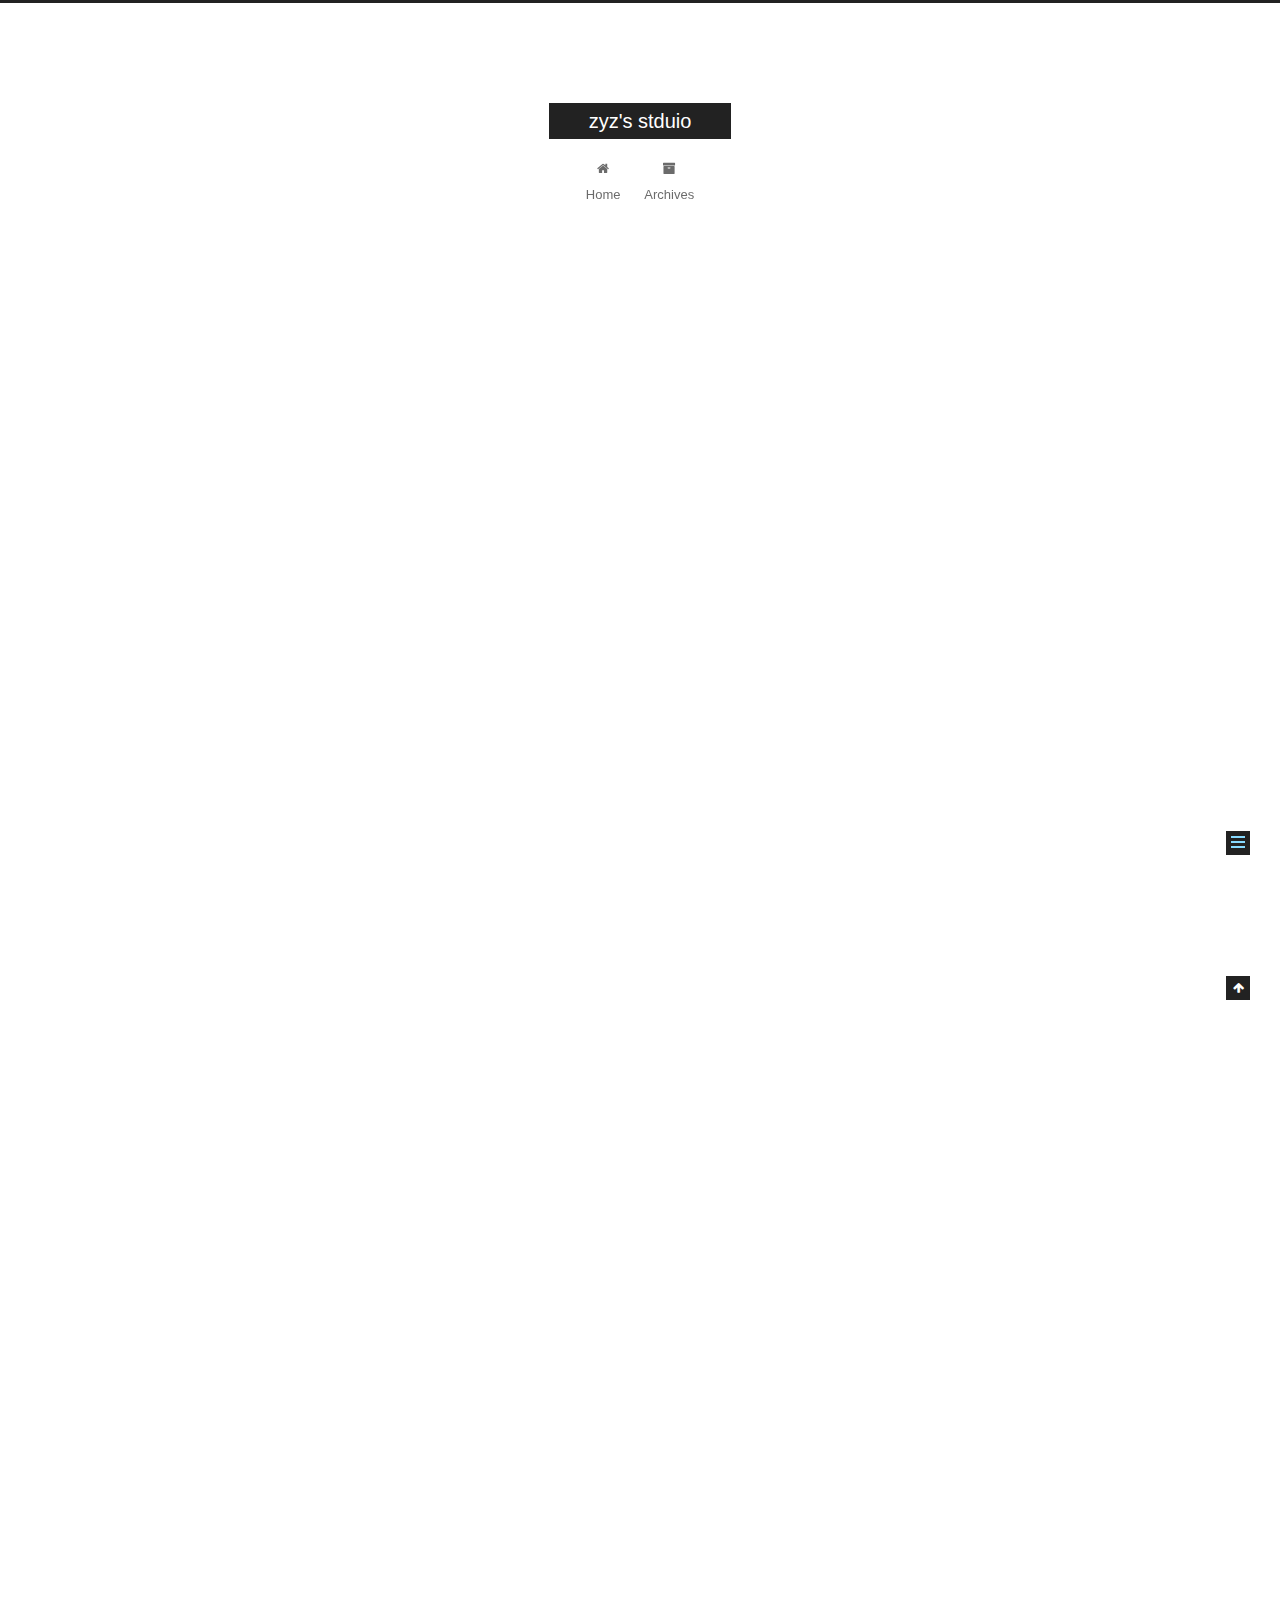
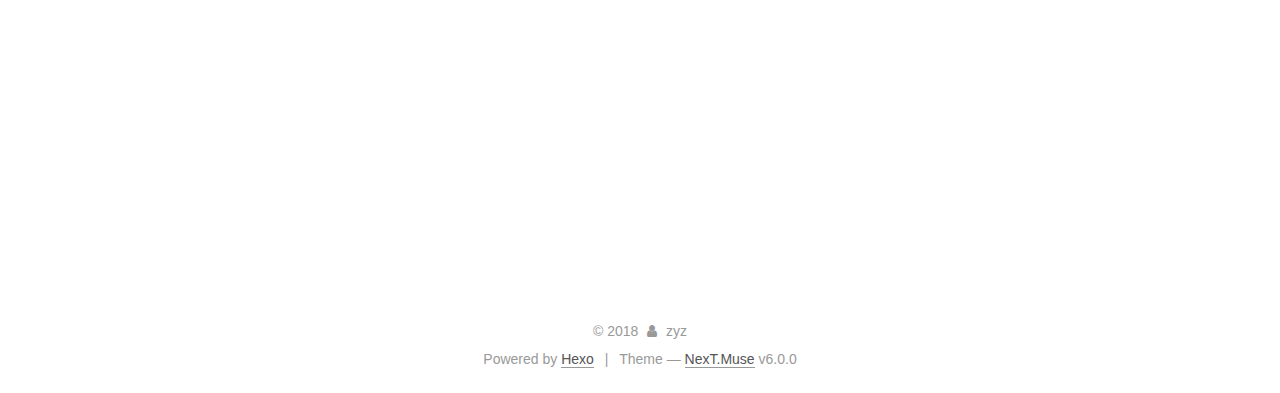
<file: 2018/07/13/关于pandas处理数据的几点记录/index.html>
<!DOCTYPE html>



  


<html class="theme-next muse use-motion" lang="zh">
<head>
  <meta charset="UTF-8"/>
<meta http-equiv="X-UA-Compatible" content="IE=edge" />
<meta name="viewport" content="width=device-width, initial-scale=1, maximum-scale=1"/>
<meta name="theme-color" content="#222">









<meta http-equiv="Cache-Control" content="no-transform" />
<meta http-equiv="Cache-Control" content="no-siteapp" />






















<link href="/lib/font-awesome/css/font-awesome.min.css?v=4.6.2" rel="stylesheet" type="text/css" />

<link href="/css/main.css?v=6.0.0" rel="stylesheet" type="text/css" />


  <link rel="apple-touch-icon" sizes="180x180" href="/images/apple-touch-icon-next.png?v=6.0.0">


  <link rel="icon" type="image/png" sizes="32x32" href="/images/favicon-32x32-next.png?v=6.0.0">


  <link rel="icon" type="image/png" sizes="16x16" href="/images/favicon-16x16-next.png?v=6.0.0">


  <link rel="mask-icon" href="/images/logo.svg?v=6.0.0" color="#222">





  <meta name="keywords" content="Hexo, NexT" />










<meta name="description" content="最近处理一个接近千万级别的数据，用到了之前做毕设时常用的pandas，在处理该数据时，有一个需求，在dataframe的每一行中，通过对其中若干项的数据进行条件判断，将返回值赋予该行的最后一列考虑到该数量级别的数据量在单机处理即可，所以我尝试了以下三种方法： 通过最简单的遍历迭代遍历dataframe的每一行，将及计算后的返回值加到list中，然后最后将该list加入dataframe 在jupy">
<meta property="og:type" content="article">
<meta property="og:title" content="关于pandas处理数据的几点记录">
<meta property="og:url" content="http://yoursite.com/2018/07/13/关于pandas处理数据的几点记录/index.html">
<meta property="og:site_name" content="zyz&#39;s stduio">
<meta property="og:description" content="最近处理一个接近千万级别的数据，用到了之前做毕设时常用的pandas，在处理该数据时，有一个需求，在dataframe的每一行中，通过对其中若干项的数据进行条件判断，将返回值赋予该行的最后一列考虑到该数量级别的数据量在单机处理即可，所以我尝试了以下三种方法： 通过最简单的遍历迭代遍历dataframe的每一行，将及计算后的返回值加到list中，然后最后将该list加入dataframe 在jupy">
<meta property="og:locale" content="zh">
<meta property="og:updated_time" content="2018-07-13T15:27:07.496Z">
<meta name="twitter:card" content="summary">
<meta name="twitter:title" content="关于pandas处理数据的几点记录">
<meta name="twitter:description" content="最近处理一个接近千万级别的数据，用到了之前做毕设时常用的pandas，在处理该数据时，有一个需求，在dataframe的每一行中，通过对其中若干项的数据进行条件判断，将返回值赋予该行的最后一列考虑到该数量级别的数据量在单机处理即可，所以我尝试了以下三种方法： 通过最简单的遍历迭代遍历dataframe的每一行，将及计算后的返回值加到list中，然后最后将该list加入dataframe 在jupy">



<script type="text/javascript" id="hexo.configurations">
  var NexT = window.NexT || {};
  var CONFIG = {
    root: '/',
    scheme: 'Muse',
    version: '6.0.0',
    sidebar: {"position":"left","display":"post","offset":12,"b2t":false,"scrollpercent":false,"onmobile":false},
    fancybox: false,
    fastclick: false,
    lazyload: false,
    tabs: true,
    motion: {"enable":true,"async":false,"transition":{"post_block":"fadeIn","post_header":"slideDownIn","post_body":"slideDownIn","coll_header":"slideLeftIn","sidebar":"slideUpIn"}},
    duoshuo: {
      userId: '0',
      author: 'Author'
    },
    algolia: {
      applicationID: '',
      apiKey: '',
      indexName: '',
      hits: {"per_page":10},
      labels: {"input_placeholder":"Search for Posts","hits_empty":"We didn't find any results for the search: ${query}","hits_stats":"${hits} results found in ${time} ms"}
    }
  };
</script>



  <link rel="canonical" href="http://yoursite.com/2018/07/13/关于pandas处理数据的几点记录/"/>





  <title>关于pandas处理数据的几点记录 | zyz's stduio</title>
  








</head>

<body itemscope itemtype="http://schema.org/WebPage" lang="zh">

  
  
    
  

  <div class="container sidebar-position-left page-post-detail">
    <div class="headband"></div>

    <header id="header" class="header" itemscope itemtype="http://schema.org/WPHeader">
      <div class="header-inner"> <div class="site-brand-wrapper">
  <div class="site-meta ">
    

    <div class="custom-logo-site-title">
      <a href="/"  class="brand" rel="start">
        <span class="logo-line-before"><i></i></span>
        <span class="site-title">zyz's stduio</span>
        <span class="logo-line-after"><i></i></span>
      </a>
    </div>
      
        <p class="site-subtitle"></p>
      
  </div>

  <div class="site-nav-toggle">
    <button>
      <span class="btn-bar"></span>
      <span class="btn-bar"></span>
      <span class="btn-bar"></span>
    </button>
  </div>
</div>

<nav class="site-nav">
  

  
    <ul id="menu" class="menu">
      
        
        <li class="menu-item menu-item-home">
          <a href="/" rel="section">
            
              <i class="menu-item-icon fa fa-fw fa-home"></i> <br />
            
            Home
          </a>
        </li>
      
        
        <li class="menu-item menu-item-archives">
          <a href="/archives/" rel="section">
            
              <i class="menu-item-icon fa fa-fw fa-archive"></i> <br />
            
            Archives
          </a>
        </li>
      

      
    </ul>
  

  
</nav>



 </div>
    </header>

    <main id="main" class="main">
      <div class="main-inner">
        <div class="content-wrap">
          <div id="content" class="content">
            

  <div id="posts" class="posts-expand">
    

  

  
  
  

  <article class="post post-type-normal" itemscope itemtype="http://schema.org/Article">
  
  
  
  <div class="post-block">
    <link itemprop="mainEntityOfPage" href="http://yoursite.com/2018/07/13/关于pandas处理数据的几点记录/">

    <span hidden itemprop="author" itemscope itemtype="http://schema.org/Person">
      <meta itemprop="name" content="zyz">
      <meta itemprop="description" content="">
      <meta itemprop="image" content="/images/avatar.gif">
    </span>

    <span hidden itemprop="publisher" itemscope itemtype="http://schema.org/Organization">
      <meta itemprop="name" content="zyz's stduio">
    </span>

    
      <header class="post-header">

        
        
          <h1 class="post-title" itemprop="name headline">关于pandas处理数据的几点记录</h1>
        

        <div class="post-meta">
          <span class="post-time">
            
              <span class="post-meta-item-icon">
                <i class="fa fa-calendar-o"></i>
              </span>
              
                <span class="post-meta-item-text">Posted on</span>
              
              <time title="Post created" itemprop="dateCreated datePublished" datetime="2018-07-13T22:46:55+08:00">2018-07-13</time>
            

            

            
          </span>

          

          
            
          

          
          

          

          

          

        </div>
      </header>
    

    
    
    
    <div class="post-body" itemprop="articleBody">

      
      

      
        <p>最近处理一个接近千万级别的数据，用到了之前做毕设时常用的pandas，<br>在处理该数据时，有一个需求，在dataframe的每一行中，通过对其中若干项的数据进行条件判断，将返回值赋予该行的最后一列<br>考虑到该数量级别的数据量在单机处理即可，所以我尝试了以下三种方法：</p>
<h2 id="通过最简单的遍历迭代"><a href="#通过最简单的遍历迭代" class="headerlink" title="通过最简单的遍历迭代"></a>通过最简单的遍历迭代</h2><pre><code>遍历dataframe的每一行，将及计算后的返回值加到list中，然后最后将该list加入dataframe
在jupyter notebook中运行，耗时大概2个小时，
在sublime运行，耗时为 420s
</code></pre><h2 id="通过apply函数"><a href="#通过apply函数" class="headerlink" title="通过apply函数"></a>通过apply函数</h2><pre><code>关键点：apply（func， axis = 1）axis=1代表按行遍历，
该func传入的值即为dataframe的每一行的series，
该func返回的值，会在apply执行完后统一合成dataframe
在sublime运行，耗时约为180s
</code></pre><h2 id="通过多进程"><a href="#通过多进程" class="headerlink" title="通过多进程"></a>通过多进程</h2><pre><code>在apply的基础上，调用scipy的joblib库中的，Parallel、delayed函数，进行多进程操作，
考虑到CPU的利用率等因素，将任务数量设置为-1,将数据分为5组，
在sublime中运行，耗时为120s
如果数据分为9组，则耗时330s，分为3组，则耗时为110s
</code></pre><p>下附三种方法的部分源码</p>
<figure class="highlight plain"><table><tr><td class="gutter"><pre><span class="line">1</span><br><span class="line">2</span><br><span class="line">3</span><br><span class="line">4</span><br><span class="line">5</span><br><span class="line">6</span><br><span class="line">7</span><br><span class="line">8</span><br><span class="line">9</span><br><span class="line">10</span><br><span class="line">11</span><br><span class="line">12</span><br><span class="line">13</span><br><span class="line">14</span><br><span class="line">15</span><br><span class="line">16</span><br><span class="line">17</span><br><span class="line">18</span><br><span class="line">19</span><br><span class="line">20</span><br><span class="line">21</span><br><span class="line">22</span><br><span class="line">23</span><br><span class="line">24</span><br><span class="line">25</span><br><span class="line">26</span><br><span class="line">27</span><br><span class="line">28</span><br></pre></td><td class="code"><pre><span class="line">#方法一</span><br><span class="line">list = []</span><br><span class="line">for indexs in df1.index:</span><br><span class="line">    var1 = df1.loc[indexs].var1</span><br><span class="line">    var2 = df1.loc[indexs].var2</span><br><span class="line">    list.append(func(var1,var2))</span><br><span class="line">df1.insert(5,&apos;newvar&apos;,list)</span><br><span class="line"></span><br><span class="line">#方法二</span><br><span class="line">def f(row):</span><br><span class="line">	var1 = row[&apos;var1&apos;]</span><br><span class="line">	var2 = row[&apos;var2&apos;]</span><br><span class="line">	res = func(var1,var2)</span><br><span class="line">	return res</span><br><span class="line">df1[&apos;newvar&apos;] = df1.apply(f,axis = 1)</span><br><span class="line"></span><br><span class="line">#方法三</span><br><span class="line">def tmp_func(df):</span><br><span class="line">	df[&apos;newvar&apos;] = df.apply(f,axis = 1)</span><br><span class="line">	return df</span><br><span class="line">def apply_parallel(df_in, func):</span><br><span class="line">	results = Parallel(n_jobs=-1)(delayed(func)(df_in[i*2000000:(i+1)*2000000]) for i in range(5))</span><br><span class="line">	return pd.concat(results)</span><br><span class="line"></span><br><span class="line">if __name__ == &apos;__main__&apos;:</span><br><span class="line">	df_all =apply_parallel(df1, tmp_func)</span><br><span class="line"></span><br><span class="line"></span><br></pre></td></tr></table></figure>
      
    </div>
    
    
    

    

    

    

    <footer class="post-footer">
      

      
      
      

      
        <div class="post-nav">
          <div class="post-nav-next post-nav-item">
            
              <a href="/2018/04/20/加权移动平均的KNN算法/" rel="next" title="加权移动平均的KNN算法">
                <i class="fa fa-chevron-left"></i> 加权移动平均的KNN算法
              </a>
            
          </div>

          <span class="post-nav-divider"></span>

          <div class="post-nav-prev post-nav-item">
            
          </div>
        </div>
      

      
      
    </footer>
  </div>
  
  
  
  </article>



    <div class="post-spread">
      
    </div>
  </div>


          </div>
          


          

  



        </div>
        
          
  
  <div class="sidebar-toggle">
    <div class="sidebar-toggle-line-wrap">
      <span class="sidebar-toggle-line sidebar-toggle-line-first"></span>
      <span class="sidebar-toggle-line sidebar-toggle-line-middle"></span>
      <span class="sidebar-toggle-line sidebar-toggle-line-last"></span>
    </div>
  </div>

  <aside id="sidebar" class="sidebar">
    
    <div class="sidebar-inner">

      

      
        <ul class="sidebar-nav motion-element">
          <li class="sidebar-nav-toc sidebar-nav-active" data-target="post-toc-wrap">
            Table of Contents
          </li>
          <li class="sidebar-nav-overview" data-target="site-overview-wrap">
            Overview
          </li>
        </ul>
      

      <section class="site-overview-wrap sidebar-panel">
        <div class="site-overview">
          <div class="site-author motion-element" itemprop="author" itemscope itemtype="http://schema.org/Person">
            
              <p class="site-author-name" itemprop="name">zyz</p>
              <p class="site-description motion-element" itemprop="description"></p>
          </div>

          <nav class="site-state motion-element">

            
              <div class="site-state-item site-state-posts">
              
                <a href="/archives/">
              
                  <span class="site-state-item-count">3</span>
                  <span class="site-state-item-name">posts</span>
                </a>
              </div>
            

            

            

          </nav>

          

          

          
          

          
          

          

        </div>
      </section>

      
      <!--noindex-->
        <section class="post-toc-wrap motion-element sidebar-panel sidebar-panel-active">
          <div class="post-toc">

            
              
            

            
              <div class="post-toc-content"><ol class="nav"><li class="nav-item nav-level-2"><a class="nav-link" href="#通过最简单的遍历迭代"><span class="nav-number">1.</span> <span class="nav-text">通过最简单的遍历迭代</span></a></li><li class="nav-item nav-level-2"><a class="nav-link" href="#通过apply函数"><span class="nav-number">2.</span> <span class="nav-text">通过apply函数</span></a></li><li class="nav-item nav-level-2"><a class="nav-link" href="#通过多进程"><span class="nav-number">3.</span> <span class="nav-text">通过多进程</span></a></li></ol></div>
            

          </div>
        </section>
      <!--/noindex-->
      

      

    </div>
  </aside>


        
      </div>
    </main>

    <footer id="footer" class="footer">
      <div class="footer-inner">
        <div class="copyright">&copy; <span itemprop="copyrightYear">2018</span>
  <span class="with-love">
    <i class="fa fa-user"></i>
  </span>
  <span class="author" itemprop="copyrightHolder">zyz</span>

  

  
</div>


  <div class="powered-by">Powered by <a class="theme-link" target="_blank" href="https://hexo.io">Hexo</a></div>



  <span class="post-meta-divider">|</span>



  <div class="theme-info">Theme &mdash; <a class="theme-link" target="_blank" href="https://github.com/theme-next/hexo-theme-next">NexT.Muse</a> v6.0.0</div>




        







        
      </div>
    </footer>

    
      <div class="back-to-top">
        <i class="fa fa-arrow-up"></i>
        
      </div>
    

    

  </div>

  

<script type="text/javascript">
  if (Object.prototype.toString.call(window.Promise) !== '[object Function]') {
    window.Promise = null;
  }
</script>
























  
  
    <script type="text/javascript" src="/lib/jquery/index.js?v=2.1.3"></script>
  

  
  
    <script type="text/javascript" src="/lib/velocity/velocity.min.js?v=1.2.1"></script>
  

  
  
    <script type="text/javascript" src="/lib/velocity/velocity.ui.min.js?v=1.2.1"></script>
  


  


  <script type="text/javascript" src="/js/src/utils.js?v=6.0.0"></script>

  <script type="text/javascript" src="/js/src/motion.js?v=6.0.0"></script>



  
  

  
  <script type="text/javascript" src="/js/src/scrollspy.js?v=6.0.0"></script>
<script type="text/javascript" src="/js/src/post-details.js?v=6.0.0"></script>



  


  <script type="text/javascript" src="/js/src/bootstrap.js?v=6.0.0"></script>



  


  




	





  





  












  





  

  

  

  
  

  

  

  

</body>
</html>
</file>
<file: css/main.css>
/* normalize.css v3.0.2 | MIT License | git.io/normalize */
html {
  font-family: sans-serif; /* 1 */
  -ms-text-size-adjust: 100%; /* 2 */
  -webkit-text-size-adjust: 100%; /* 2 */
}
body {
  margin: 0;
}
article,
aside,
details,
figcaption,
figure,
footer,
header,
hgroup,
main,
menu,
nav,
section,
summary {
  display: block;
}
audio,
canvas,
progress,
video {
  display: inline-block; /* 1 */
  vertical-align: baseline; /* 2 */
}
audio:not([controls]) {
  display: none;
  height: 0;
}
[hidden],
template {
  display: none;
}
a {
  background-color: transparent;
}
a:active,
a:hover {
  outline: 0;
}
abbr[title] {
  border-bottom: 1px dotted;
}
b,
strong {
  font-weight: bold;
}
dfn {
  font-style: italic;
}
h1 {
  font-size: 2em;
  margin: 0.67em 0;
}
mark {
  background: #ff0;
  color: #000;
}
small {
  font-size: 80%;
}
sub,
sup {
  font-size: 75%;
  line-height: 0;
  position: relative;
  vertical-align: baseline;
}
sup {
  top: -0.5em;
}
sub {
  bottom: -0.25em;
}
img {
  border: 0;
}
svg:not(:root) {
  overflow: hidden;
}
figure {
  margin: 1em 40px;
}
hr {
  -moz-box-sizing: content-box;
  box-sizing: content-box;
  height: 0;
}
pre {
  overflow: auto;
}
code,
kbd,
pre,
samp {
  font-family: monospace, monospace;
  font-size: 1em;
}
button,
input,
optgroup,
select,
textarea {
  color: inherit; /* 1 */
  font: inherit; /* 2 */
  margin: 0; /* 3 */
}
button {
  overflow: visible;
}
button,
select {
  text-transform: none;
}
button,
html input[type="button"],
input[type="reset"],
input[type="submit"] {
  -webkit-appearance: button; /* 2 */
  cursor: pointer; /* 3 */
}
button[disabled],
html input[disabled] {
  cursor: default;
}
button::-moz-focus-inner,
input::-moz-focus-inner {
  border: 0;
  padding: 0;
}
input {
  line-height: normal;
}
input[type="checkbox"],
input[type="radio"] {
  box-sizing: border-box; /* 1 */
  padding: 0; /* 2 */
}
input[type="number"]::-webkit-inner-spin-button,
input[type="number"]::-webkit-outer-spin-button {
  height: auto;
}
input[type="search"] {
  -webkit-appearance: textfield; /* 1 */
  -moz-box-sizing: content-box;
  -webkit-box-sizing: content-box; /* 2 */
  box-sizing: content-box;
}
input[type="search"]::-webkit-search-cancel-button,
input[type="search"]::-webkit-search-decoration {
  -webkit-appearance: none;
}
fieldset {
  border: 1px solid #c0c0c0;
  margin: 0 2px;
  padding: 0.35em 0.625em 0.75em;
}
legend {
  border: 0; /* 1 */
  padding: 0; /* 2 */
}
textarea {
  overflow: auto;
}
optgroup {
  font-weight: bold;
}
table {
  border-collapse: collapse;
  border-spacing: 0;
}
td,
th {
  padding: 0;
}
::selection {
  background: #262a30;
  color: #fff;
}
body {
  position: relative;
  font-family: 'Lato', "PingFang SC", "Microsoft YaHei", sans-serif;
  font-size: 14px;
  line-height: 2;
  color: #555;
  background: #fff;
}
@media (max-width: 767px) {
  body {
    padding-right: 0 !important;
  }
}
@media (min-width: 768px) and (max-width: 991px) {
  body {
    padding-right: 0 !important;
  }
}
@media (min-width: 1600px) {
  body {
    font-size: 16px;
  }
}
h1,
h2,
h3,
h4,
h5,
h6 {
  margin: 0;
  padding: 0;
  font-weight: bold;
  line-height: 1.5;
  font-family: 'Lato', "PingFang SC", "Microsoft YaHei", sans-serif;
}
h2,
h3,
h4,
h5,
h6 {
  margin: 20px 0 15px;
}
h1 {
  font-size: 22px;
}
@media (max-width: 767px) {
  h1 {
    font-size: 18px;
  }
}
h2 {
  font-size: 20px;
}
@media (max-width: 767px) {
  h2 {
    font-size: 16px;
  }
}
h3 {
  font-size: 18px;
}
@media (max-width: 767px) {
  h3 {
    font-size: 14px;
  }
}
h4 {
  font-size: 16px;
}
@media (max-width: 767px) {
  h4 {
    font-size: 12px;
  }
}
h5 {
  font-size: 14px;
}
@media (max-width: 767px) {
  h5 {
    font-size: 10px;
  }
}
h6 {
  font-size: 12px;
}
@media (max-width: 767px) {
  h6 {
    font-size: 8px;
  }
}
p {
  margin: 0 0 20px 0;
}
a {
  color: #555;
  text-decoration: none;
  outline: none;
  border-bottom: 1px solid #999;
  word-wrap: break-word;
}
a:hover {
  color: #222;
  border-bottom-color: #222;
}
blockquote {
  margin: 0;
  padding: 0;
}
img {
  display: block;
  margin: auto;
  max-width: 100%;
  height: auto;
}
hr {
  margin: 40px 0;
  height: 3px;
  border: none;
  background-color: #ddd;
  background-image: repeating-linear-gradient(-45deg, #fff, #fff 4px, transparent 4px, transparent 8px);
}
blockquote {
  padding: 0 15px;
  color: #666;
  border-left: 4px solid #ddd;
}
blockquote cite::before {
  content: "-";
  padding: 0 5px;
}
dt {
  font-weight: 700;
}
dd {
  margin: 0;
  padding: 0;
}
kbd {
  border: 1px solid #ccc;
  border-radius: 0.2em;
  box-shadow: 0.1em 0.1em 0.2em rgba(0,0,0,0.1);
  background-color: #f9f9f9;
  font-family: inherit;
  background-image: -webkit-linear-gradient(top, #eee, #fff, #eee);
  padding: 0.1em 0.3em;
  white-space: nowrap;
}
.text-left {
  text-align: left;
}
.text-center {
  text-align: center;
}
.text-right {
  text-align: right;
}
.text-justify {
  text-align: justify;
}
.text-nowrap {
  white-space: nowrap;
}
.text-lowercase {
  text-transform: lowercase;
}
.text-uppercase {
  text-transform: uppercase;
}
.text-capitalize {
  text-transform: capitalize;
}
.center-block {
  display: block;
  margin-left: auto;
  margin-right: auto;
}
.clearfix:before,
.clearfix:after {
  content: " ";
  display: table;
}
.clearfix:after {
  clear: both;
}
.pullquote {
  width: 45%;
}
.pullquote.left {
  float: left;
  margin-left: 5px;
  margin-right: 10px;
}
.pullquote.right {
  float: right;
  margin-left: 10px;
  margin-right: 5px;
}
.affix.affix.affix {
  position: fixed;
}
.translation {
  margin-top: -20px;
  font-size: 14px;
  color: #999;
}
.scrollbar-measure {
  width: 100px;
  height: 100px;
  overflow: scroll;
  position: absolute;
  top: -9999px;
}
.use-motion .motion-element {
  opacity: 0;
}
table {
  margin: 20px 0;
  width: 100%;
  border-collapse: collapse;
  border-spacing: 0;
  border: 1px solid #ddd;
  font-size: 14px;
  table-layout: fixed;
  word-wrap: break-all;
}
table>tbody>tr:nth-of-type(odd) {
  background-color: #f9f9f9;
}
table>tbody>tr:hover {
  background-color: #f5f5f5;
}
caption,
th,
td {
  padding: 8px;
  text-align: left;
  vertical-align: middle;
  font-weight: normal;
}
th,
td {
  border-bottom: 3px solid #ddd;
  border-right: 1px solid #eee;
}
th {
  padding-bottom: 10px;
  font-weight: 700;
}
td {
  border-bottom-width: 1px;
}
html,
body {
  height: 100%;
}
.container {
  position: relative;
  min-height: 100%;
}
.header-inner {
  margin: 0 auto;
  padding: 100px 0 70px;
  width: 700px;
}
@media (min-width: 1600px) {
  .container .header-inner {
    width: 900px;
  }
}
.main {
  padding-bottom: 150px;
}
.main-inner {
  margin: 0 auto;
  width: 700px;
}
@media (min-width: 1600px) {
  .container .main-inner {
    width: 900px;
  }
}
.footer {
  position: absolute;
  left: 0;
  bottom: 0;
  width: 100%;
  min-height: 50px;
}
.footer-inner {
  box-sizing: border-box;
  margin: 20px auto;
  width: 700px;
}
@media (min-width: 1600px) {
  .container .footer-inner {
    width: 900px;
  }
}
pre,
.highlight {
  overflow: auto;
  margin: 20px 0;
  padding: 0;
  font-size: 13px;
  color: #4d4d4c;
  background: #f7f7f7;
  line-height: 1.6;
}
pre,
code {
  font-family: consolas, Menlo, "PingFang SC", "Microsoft YaHei", monospace;
}
code {
  padding: 2px 4px;
  word-wrap: break-word;
  color: #555;
  background: #eee;
  border-radius: 3px;
  font-size: 13px;
}
pre {
  padding: 10px;
}
pre code {
  padding: 0;
  color: #4d4d4c;
  background: none;
  text-shadow: none;
}
.highlight {
  border-radius: 1px;
}
.highlight pre {
  border: none;
  margin: 0;
  padding: 10px 0;
}
.highlight table {
  margin: 0;
  width: auto;
  border: none;
}
.highlight td {
  border: none;
  padding: 0;
}
.highlight figcaption {
  font-size: 1em;
  color: #4d4d4c;
  line-height: 1em;
  margin-bottom: 1em;
}
.highlight figcaption:before,
.highlight figcaption:after {
  content: " ";
  display: table;
}
.highlight figcaption:after {
  clear: both;
}
.highlight figcaption a {
  float: right;
  color: #4d4d4c;
}
.highlight figcaption a:hover {
  border-bottom-color: #4d4d4c;
}
.highlight .gutter pre {
  padding-left: 10px;
  padding-right: 10px;
  color: #869194;
  text-align: right;
  background-color: #eff2f3;
}
.highlight .code pre {
  width: 100%;
  padding-left: 10px;
  padding-right: 10px;
  background-color: #f7f7f7;
}
.highlight .line {
  height: 20px;
}
.gutter {
  -webkit-user-select: none;
  -moz-user-select: none;
  -ms-user-select: none;
  user-select: none;
}
.gist table {
  width: auto;
}
.gist table td {
  border: none;
}
pre .deletion {
  background: #fdd;
}
pre .addition {
  background: #dfd;
}
pre .meta {
  color: #8959a8;
}
pre .comment {
  color: #8e908c;
}
pre .variable,
pre .attribute,
pre .tag,
pre .regexp,
pre .ruby .constant,
pre .xml .tag .title,
pre .xml .pi,
pre .xml .doctype,
pre .html .doctype,
pre .css .id,
pre .css .class,
pre .css .pseudo {
  color: #c82829;
}
pre .number,
pre .preprocessor,
pre .built_in,
pre .literal,
pre .params,
pre .constant,
pre .command {
  color: #f5871f;
}
pre .ruby .class .title,
pre .css .rules .attribute,
pre .string,
pre .value,
pre .inheritance,
pre .header,
pre .ruby .symbol,
pre .xml .cdata,
pre .special,
pre .number,
pre .formula {
  color: #718c00;
}
pre .title,
pre .css .hexcolor {
  color: #3e999f;
}
pre .function,
pre .python .decorator,
pre .python .title,
pre .ruby .function .title,
pre .ruby .title .keyword,
pre .perl .sub,
pre .javascript .title,
pre .coffeescript .title {
  color: #4271ae;
}
pre .keyword,
pre .javascript .function {
  color: #8959a8;
}
.full-image.full-image.full-image.full-image {
  border: none;
  max-width: 100%;
  width: auto;
  margin: 20px auto 25px;
}
@media (min-width: 992px) {
  .full-image.full-image.full-image.full-image {
    max-width: none;
    width: 110%;
    margin: 25px -5%;
  }
}
.blockquote-center,
.page-home .post-type-quote blockquote,
.page-post-detail .post-type-quote blockquote {
  position: relative;
  margin: 40px 0;
  padding: 0;
  border-left: none;
  text-align: center;
}
.blockquote-center::before,
.page-home .post-type-quote blockquote::before,
.page-post-detail .post-type-quote blockquote::before,
.blockquote-center::after,
.page-home .post-type-quote blockquote::after,
.page-post-detail .post-type-quote blockquote::after {
  position: absolute;
  content: ' ';
  display: block;
  width: 100%;
  height: 24px;
  opacity: 0.2;
  background-repeat: no-repeat;
  background-position: 0 -6px;
  background-size: 22px 22px;
}
.blockquote-center::before,
.page-home .post-type-quote blockquote::before,
.page-post-detail .post-type-quote blockquote::before {
  top: -20px;
  background-image: url("../images/quote-l.svg");
  border-top: 1px solid #ccc;
}
.blockquote-center::after,
.page-home .post-type-quote blockquote::after,
.page-post-detail .post-type-quote blockquote::after {
  bottom: -20px;
  background-image: url("../images/quote-r.svg");
  border-bottom: 1px solid #ccc;
  background-position: 100% 8px;
}
.blockquote-center p,
.page-home .post-type-quote blockquote p,
.page-post-detail .post-type-quote blockquote p,
.blockquote-center div,
.page-home .post-type-quote blockquote div,
.page-post-detail .post-type-quote blockquote div {
  text-align: center;
}
.post .post-body .group-picture img {
  box-sizing: border-box;
  padding: 0 3px;
  border: none;
}
.post .group-picture-row {
  overflow: hidden;
  margin-top: 6px;
}
.post .group-picture-row:first-child {
  margin-top: 0;
}
.post .group-picture-column {
  float: left;
}
.page-post-detail .post-body .group-picture-column {
  float: none;
  margin-top: 10px;
  width: auto !important;
}
.page-post-detail .post-body .group-picture-column img {
  margin: 0 auto;
}
.page-archive .group-picture-container {
  overflow: hidden;
}
.page-archive .group-picture-row {
  float: left;
}
.page-archive .group-picture-row:first-child {
  margin-top: 6px;
}
.page-archive .group-picture-column {
  max-width: 150px;
  max-height: 150px;
}
.post-body .note {
  position: relative;
  padding: 15px;
  margin-bottom: 20px;
  border: 1px solid #eee;
  border-left-width: 5px;
  border-radius: 3px;
}
.post-body .note h2,
.post-body .note h3,
.post-body .note h4,
.post-body .note h5,
.post-body .note h6 {
  margin-top: 0;
  margin-bottom: 0;
  border-bottom: initial;
  padding-top: 0 !important;
}
.post-body .note p:first-child,
.post-body .note ul:first-child,
.post-body .note ol:first-child,
.post-body .note table:first-child,
.post-body .note pre:first-child,
.post-body .note blockquote:first-child {
  margin-top: 0;
}
.post-body .note p:last-child,
.post-body .note ul:last-child,
.post-body .note ol:last-child,
.post-body .note table:last-child,
.post-body .note pre:last-child,
.post-body .note blockquote:last-child {
  margin-bottom: 0;
}
.post-body .note.default {
  border-left-color: #777;
}
.post-body .note.default h2,
.post-body .note.default h3,
.post-body .note.default h4,
.post-body .note.default h5,
.post-body .note.default h6 {
  color: #777;
}
.post-body .note.primary {
  border-left-color: #6f42c1;
}
.post-body .note.primary h2,
.post-body .note.primary h3,
.post-body .note.primary h4,
.post-body .note.primary h5,
.post-body .note.primary h6 {
  color: #6f42c1;
}
.post-body .note.info {
  border-left-color: #428bca;
}
.post-body .note.info h2,
.post-body .note.info h3,
.post-body .note.info h4,
.post-body .note.info h5,
.post-body .note.info h6 {
  color: #428bca;
}
.post-body .note.success {
  border-left-color: #5cb85c;
}
.post-body .note.success h2,
.post-body .note.success h3,
.post-body .note.success h4,
.post-body .note.success h5,
.post-body .note.success h6 {
  color: #5cb85c;
}
.post-body .note.warning {
  border-left-color: #f0ad4e;
}
.post-body .note.warning h2,
.post-body .note.warning h3,
.post-body .note.warning h4,
.post-body .note.warning h5,
.post-body .note.warning h6 {
  color: #f0ad4e;
}
.post-body .note.danger {
  border-left-color: #d9534f;
}
.post-body .note.danger h2,
.post-body .note.danger h3,
.post-body .note.danger h4,
.post-body .note.danger h5,
.post-body .note.danger h6 {
  color: #d9534f;
}
.post-body .label {
  display: inline;
  padding: 0 2px;
  white-space: nowrap;
}
.post-body .label.default {
  background-color: #f0f0f0;
}
.post-body .label.primary {
  background-color: #efe6f7;
}
.post-body .label.info {
  background-color: #e5f2f8;
}
.post-body .label.success {
  background-color: #e7f4e9;
}
.post-body .label.warning {
  background-color: #fcf6e1;
}
.post-body .label.danger {
  background-color: #fae8eb;
}
.post-body .tabs {
  position: relative;
  display: block;
  margin-bottom: 20px;
  padding-top: 10px;
}
.post-body .tabs ul.nav-tabs {
  margin: 0;
  padding: 0;
  display: flex;
  margin-bottom: -1px;
}
@media (max-width: 413px) {
  .post-body .tabs ul.nav-tabs {
    display: block;
    margin-bottom: 5px;
  }
}
.post-body .tabs ul.nav-tabs li.tab {
  list-style-type: none !important;
  margin: 0 0.25em 0 0;
  border-top: 3px solid transparent;
  border-left: 1px solid transparent;
  border-right: 1px solid transparent;
}
@media (max-width: 413px) {
  .post-body .tabs ul.nav-tabs li.tab {
    margin: initial;
    border-top: 1px solid transparent;
    border-left: 3px solid transparent;
    border-right: 1px solid transparent;
    border-bottom: 1px solid transparent;
  }
}
.post-body .tabs ul.nav-tabs li.tab a {
  outline: 0;
  border-bottom: initial;
  display: block;
  line-height: 1.8em;
  padding: 0.25em 0.75em;
  transition-duration: 0.2s;
  transition-timing-function: ease-out;
  transition-delay: 0s;
}
.post-body .tabs ul.nav-tabs li.tab a i {
  width: 1.285714285714286em;
}
.post-body .tabs ul.nav-tabs li.tab.active {
  border-top: 3px solid #fc6423;
  border-left: 1px solid #ddd;
  border-right: 1px solid #ddd;
  background-color: #fff;
}
@media (max-width: 413px) {
  .post-body .tabs ul.nav-tabs li.tab.active {
    border-top: 1px solid #ddd;
    border-left: 3px solid #fc6423;
    border-right: 1px solid #ddd;
    border-bottom: 1px solid #ddd;
  }
}
.post-body .tabs ul.nav-tabs li.tab.active a {
  cursor: default;
  color: #555;
}
.post-body .tabs .tab-content {
  background-color: #fff;
}
.post-body .tabs .tab-content .tab-pane {
  border: 1px solid #ddd;
  padding: 20px 20px 0 20px;
}
.post-body .tabs .tab-content .tab-pane:not(.active) {
  display: none !important;
}
.post-body .tabs .tab-content .tab-pane.active {
  display: block !important;
}
.btn {
  display: inline-block;
  padding: 0 20px;
  font-size: 14px;
  color: #fff;
  background: #222;
  border: 2px solid #222;
  text-decoration: none;
  border-radius: 0;
  transition-property: background-color;
  transition-duration: 0.2s;
  transition-timing-function: ease-in-out;
  transition-delay: 0s;
  line-height: 2;
}
.btn:hover {
  border-color: #222;
  color: #222;
  background: #fff;
}
.btn +.btn {
  margin: 0 0 8px 8px;
}
.btn .fa-fw {
  width: 1.285714285714286em;
  text-align: left;
}
.btn-bar {
  display: block;
  width: 22px;
  height: 2px;
  background: #555;
  border-radius: 1px;
}
.btn-bar+.btn-bar {
  margin-top: 4px;
}
.pagination {
  margin: 120px 0 40px;
  text-align: center;
  border-top: 1px solid #eee;
}
.page-number-basic,
.pagination .prev,
.pagination .next,
.pagination .page-number,
.pagination .space {
  display: inline-block;
  position: relative;
  top: -1px;
  margin: 0 10px;
  padding: 0 11px;
}
@media (max-width: 767px) {
  .page-number-basic,
  .pagination .prev,
  .pagination .next,
  .pagination .page-number,
  .pagination .space {
    margin: 0 5px;
  }
}
.pagination .prev,
.pagination .next,
.pagination .page-number {
  border-bottom: 0;
  border-top: 1px solid #eee;
  transition-property: border-color;
  transition-duration: 0.2s;
  transition-timing-function: ease-in-out;
  transition-delay: 0s;
}
.pagination .prev:hover,
.pagination .next:hover,
.pagination .page-number:hover {
  border-top-color: #222;
}
.pagination .space {
  padding: 0;
  margin: 0;
}
.pagination .prev {
  margin-left: 0;
}
.pagination .next {
  margin-right: 0;
}
.pagination .page-number.current {
  color: #fff;
  background: #ccc;
  border-top-color: #ccc;
}
@media (max-width: 767px) {
  .pagination {
    border-top: none;
  }
  .pagination .prev,
  .pagination .next,
  .pagination .page-number {
    margin-bottom: 10px;
    border-top: 0;
    border-bottom: 1px solid #eee;
    padding: 0 10px;
  }
  .pagination .prev:hover,
  .pagination .next:hover,
  .pagination .page-number:hover {
    border-bottom-color: #222;
  }
}
.comments {
  margin: 60px 20px 0;
}
.tag-cloud {
  text-align: center;
}
.tag-cloud a {
  display: inline-block;
  margin: 10px;
}
.back-to-top {
  box-sizing: border-box;
  position: fixed;
  bottom: -100px;
  right: 30px;
  z-index: 1050;
  padding: 0 6px;
  width: 24px;
  background: #222;
  font-size: 12px;
  opacity: 1;
  color: #fff;
  cursor: pointer;
  text-align: center;
  -webkit-transform: translateZ(0);
  transition-property: bottom;
  transition-duration: 0.2s;
  transition-timing-function: ease-in-out;
  transition-delay: 0s;
}
@media (min-width: 768px) and (max-width: 991px) {
  .back-to-top {
    display: none !important;
  }
}
@media (max-width: 767px) {
  .back-to-top {
    display: none !important;
  }
}
.back-to-top.back-to-top-on {
  bottom: 19px;
}
.header {
  background: transparent;
}
.header-inner {
  position: relative;
}
.headband {
  height: 3px;
  background: #222;
}
.site-meta {
  margin: 0;
  text-align: center;
}
@media (max-width: 767px) {
  .site-meta {
    text-align: center;
  }
}
.brand {
  position: relative;
  display: inline-block;
  padding: 0 40px;
  color: #fff;
  background: #222;
  border-bottom: none;
}
.brand:hover {
  color: #fff;
}
.logo {
  display: inline-block;
  margin-right: 5px;
  line-height: 36px;
  vertical-align: top;
}
.site-title {
  display: inline-block;
  vertical-align: top;
  line-height: 36px;
  font-size: 20px;
  font-weight: normal;
  font-family: 'Lato', "PingFang SC", "Microsoft YaHei", sans-serif;
}
.site-subtitle {
  margin-top: 10px;
  font-size: 13px;
  color: #999;
}
.use-motion .brand {
  opacity: 0;
}
.use-motion .logo,
.use-motion .site-title,
.use-motion .site-subtitle {
  opacity: 0;
  position: relative;
  top: -10px;
}
.site-nav-toggle {
  display: none;
  position: absolute;
  top: 10px;
  left: 10px;
}
@media (max-width: 767px) {
  .site-nav-toggle {
    display: block;
  }
}
.site-nav-toggle button {
  margin-top: 2px;
  padding: 9px 10px;
  background: transparent;
  border: none;
}
@media (max-width: 767px) {
  .site-nav {
    display: none;
    margin: 0 -10px;
    padding: 0 10px;
    clear: both;
    border-top: 1px solid #ddd;
  }
}
@media (min-width: 768px) and (max-width: 991px) {
  .site-nav {
    display: block !important;
  }
}
@media (min-width: 992px) {
  .site-nav {
    display: block !important;
  }
}
.menu {
  margin-top: 20px;
  padding-left: 0;
  text-align: center;
}
.menu .menu-item {
  display: inline-block;
  margin: 0 10px;
  list-style: none;
}
@media screen and (max-width: 767px) {
  .menu .menu-item {
    margin-top: 10px;
  }
}
.menu .menu-item a {
  display: block;
  font-size: 13px;
  line-height: inherit;
  border-bottom: 1px solid transparent;
  transition-property: border-color;
  transition-duration: 0.2s;
  transition-timing-function: ease-in-out;
  transition-delay: 0s;
}
.menu .menu-item a:hover {
  border-bottom-color: #222;
}
.menu .menu-item .fa {
  margin-right: 5px;
}
.use-motion .menu-item {
  opacity: 0;
}
.post-body {
  font-family: 'Lato', "PingFang SC", "Microsoft YaHei", sans-serif;
}
@media (max-width: 767px) {
  .post-body {
    word-break: break-word;
  }
}
.post-body .fancybox img {
  display: block !important;
  margin: 0 auto;
  cursor: pointer;
  cursor: zoom-in;
  cursor: -webkit-zoom-in;
}
.post-body .image-caption,
.post-body .figure .caption {
  margin: -20px auto 15px;
  text-align: center;
  font-size: 14px;
  color: #999;
  font-weight: bold;
  line-height: 1;
}
.post-sticky-flag {
  display: inline-block;
  font-size: 16px;
  -ms-transform: rotate(30deg);
  -webkit-transform: rotate(30deg);
  -moz-transform: rotate(30deg);
  -ms-transform: rotate(30deg);
  -o-transform: rotate(30deg);
  transform: rotate(30deg);
}
.use-motion .post-block,
.use-motion .pagination,
.use-motion .comments {
  opacity: 0;
}
.use-motion .post-header {
  opacity: 0;
}
.use-motion .post-body {
  opacity: 0;
}
.use-motion .collection-title {
  opacity: 0;
}
.posts-expand {
  padding-top: 40px;
}
@media (max-width: 767px) {
  .posts-expand {
    margin: 0 20px;
  }
  .post-body pre .gutter pre {
    padding-right: 10px;
  }
  .post-body .highlight {
    margin-left: 0px;
    margin-right: 0px;
    padding: 0;
  }
  .post-body .highlight .gutter pre {
    padding-right: 10px;
  }
}
@media (min-width: 992px) {
  .posts-expand .post-body {
    text-align: justify;
  }
}
.posts-expand .post-body h2,
.posts-expand .post-body h3,
.posts-expand .post-body h4,
.posts-expand .post-body h5,
.posts-expand .post-body h6 {
  padding-top: 10px;
}
.posts-expand .post-body h2 .header-anchor,
.posts-expand .post-body h3 .header-anchor,
.posts-expand .post-body h4 .header-anchor,
.posts-expand .post-body h5 .header-anchor,
.posts-expand .post-body h6 .header-anchor {
  float: right;
  margin-left: 10px;
  color: #ccc;
  border-bottom-style: none;
  visibility: hidden;
}
.posts-expand .post-body h2 .header-anchor:hover,
.posts-expand .post-body h3 .header-anchor:hover,
.posts-expand .post-body h4 .header-anchor:hover,
.posts-expand .post-body h5 .header-anchor:hover,
.posts-expand .post-body h6 .header-anchor:hover {
  color: inherit;
}
.posts-expand .post-body h2:hover .header-anchor,
.posts-expand .post-body h3:hover .header-anchor,
.posts-expand .post-body h4:hover .header-anchor,
.posts-expand .post-body h5:hover .header-anchor,
.posts-expand .post-body h6:hover .header-anchor {
  visibility: visible;
}
.posts-expand .post-body ul li {
  list-style: circle;
}
.posts-expand .post-body img {
  box-sizing: border-box;
  margin: auto;
  padding: 3px;
  border: 1px solid #ddd;
}
.posts-expand .post-body .fancybox img {
  margin: 0 auto 25px;
}
@media (max-width: 767px) {
  .posts-collapse {
    margin: 0 20px;
  }
  .posts-collapse .post-title,
  .posts-collapse .post-meta {
    display: block;
    width: auto;
    text-align: left;
  }
}
.posts-collapse {
  position: relative;
  z-index: 1010;
  margin-left: 55px;
}
.posts-collapse::after {
  content: " ";
  position: absolute;
  top: 20px;
  left: 0;
  margin-left: -2px;
  width: 4px;
  height: 100%;
  background: #f5f5f5;
  z-index: -1;
}
@media (max-width: 767px) {
  .posts-collapse {
    margin: 0 20px;
  }
}
.posts-collapse .collection-title {
  position: relative;
  margin: 60px 0;
}
.posts-collapse .collection-title h1,
.posts-collapse .collection-title h2 {
  margin-left: 20px;
}
.posts-collapse .collection-title small {
  color: #bbb;
  margin-left: 5px;
}
.posts-collapse .collection-title::before {
  content: " ";
  position: absolute;
  left: 0;
  top: 50%;
  margin-left: -4px;
  margin-top: -4px;
  width: 8px;
  height: 8px;
  background: #bbb;
  border-radius: 50%;
}
.posts-collapse .post {
  margin: 30px 0;
}
.posts-collapse .post-header {
  position: relative;
  transition-duration: 0.2s;
  transition-timing-function: ease-in-out;
  transition-delay: 0s;
  transition-property: border;
  border-bottom: 1px dashed #ccc;
}
.posts-collapse .post-header::before {
  content: " ";
  position: absolute;
  left: 0;
  top: 12px;
  width: 6px;
  height: 6px;
  margin-left: -4px;
  background: #bbb;
  border-radius: 50%;
  border: 1px solid #fff;
  transition-duration: 0.2s;
  transition-timing-function: ease-in-out;
  transition-delay: 0s;
  transition-property: background;
}
.posts-collapse .post-header:hover {
  border-bottom-color: #666;
}
.posts-collapse .post-header:hover::before {
  background: #222;
}
.posts-collapse .post-meta {
  position: absolute;
  font-size: 12px;
  left: 20px;
  top: 5px;
}
.posts-collapse .post-comments-count {
  display: none;
}
.posts-collapse .post-title {
  margin-left: 60px;
  font-size: 16px;
  font-weight: normal;
  line-height: inherit;
}
.posts-collapse .post-title::after {
  margin-left: 3px;
  opacity: 0.6;
}
.posts-collapse .post-title a {
  color: #666;
  border-bottom: none;
}
.page-home .post-type-quote .post-header,
.page-post-detail .post-type-quote .post-header,
.page-home .post-type-quote .post-tags,
.page-post-detail .post-type-quote .post-tags {
  display: none;
}
.posts-expand .post-title {
  text-align: center;
  word-break: break-word;
  font-weight: 400;
}
.posts-expand .post-title-link {
  display: inline-block;
  position: relative;
  color: #555;
  border-bottom: none;
  line-height: 1.2;
  vertical-align: top;
}
.posts-expand .post-title-link::before {
  content: "";
  position: absolute;
  width: 100%;
  height: 2px;
  bottom: 0;
  left: 0;
  background-color: #000;
  visibility: hidden;
  -webkit-transform: scaleX(0);
  -moz-transform: scaleX(0);
  -ms-transform: scaleX(0);
  -o-transform: scaleX(0);
  transform: scaleX(0);
  transition-duration: 0.2s;
  transition-timing-function: ease-in-out;
  transition-delay: 0s;
}
.posts-expand .post-title-link:hover::before {
  visibility: visible;
  -webkit-transform: scaleX(1);
  -moz-transform: scaleX(1);
  -ms-transform: scaleX(1);
  -o-transform: scaleX(1);
  transform: scaleX(1);
}
.posts-expand .post-title-link .fa {
  font-size: 16px;
}
.posts-expand .post-meta {
  margin: 3px 0 60px 0;
  color: #999;
  font-family: 'Lato', "PingFang SC", "Microsoft YaHei", sans-serif;
  font-size: 12px;
  text-align: center;
}
.posts-expand .post-meta .post-category-list {
  display: inline-block;
  margin: 0;
  padding: 3px;
}
.posts-expand .post-meta .post-category-list-link {
  color: #999;
}
.posts-expand .post-meta .post-description {
  font-size: 14px;
  margin-top: 2px;
}
.post-meta-divider {
  margin: 0 0.5em;
}
.post-meta-item-icon {
  margin-right: 3px;
}
@media (min-width: 768px) and (max-width: 991px) {
  .post-meta-item-icon {
    display: inline-block;
  }
}
@media (max-width: 767px) {
  .post-meta-item-icon {
    display: inline-block;
  }
}
@media (min-width: 768px) and (max-width: 991px) {
  .post-meta-item-text {
    display: none;
  }
}
@media (max-width: 767px) {
  .post-meta-item-text {
    display: none;
  }
}
@media (max-width: 767px) {
  .posts-expand .post-comments-count {
    display: none;
  }
}
.post-button {
  margin-top: 40px;
}
.posts-expand .post-tags {
  margin-top: 40px;
  text-align: center;
}
.posts-expand .post-tags a {
  display: inline-block;
  margin-right: 10px;
  font-size: 13px;
}
.post-nav {
  display: table;
  margin-top: 15px;
  width: 100%;
  border-top: 1px solid #eee;
}
.post-nav-divider {
  display: table-cell;
  width: 10%;
}
.post-nav-item {
  display: table-cell;
  padding: 10px 0 0 0;
  width: 45%;
  vertical-align: top;
}
.post-nav-item a {
  position: relative;
  display: block;
  line-height: 25px;
  font-size: 14px;
  color: #555;
  border-bottom: none;
}
.post-nav-item a:hover {
  color: #222;
  border-bottom: none;
}
.post-nav-item a:active {
  top: 2px;
}
.post-nav-item .fa {
  position: absolute;
  top: 8px;
  left: 0;
  font-size: 12px;
}
.post-nav-next a {
  padding-left: 15px;
}
.post-nav-prev {
  text-align: right;
}
.post-nav-prev a {
  padding-right: 15px;
}
.post-nav-prev .fa {
  right: 0;
  left: auto;
}
.posts-expand .post-eof {
  display: block;
  margin: 80px auto 60px;
  width: 8%;
  height: 1px;
  background: #ccc;
  text-align: center;
}
.post:last-child .post-eof.post-eof.post-eof {
  display: none;
}
.post-gallery {
  display: table;
  table-layout: fixed;
  width: 100%;
  border-collapse: separate;
}
.post-gallery-row {
  display: table-row;
}
.post-gallery .post-gallery-img {
  display: table-cell;
  text-align: center;
  vertical-align: middle;
  border: none;
}
.post-gallery .post-gallery-img img {
  max-width: 100%;
  max-height: 100%;
  border: none;
}
.fancybox-close,
.fancybox-close:hover {
  border: none;
}
.rtl.post-body p,
.rtl.post-body a,
.rtl.post-body h1,
.rtl.post-body h2,
.rtl.post-body h3,
.rtl.post-body h4,
.rtl.post-body h5,
.rtl.post-body h6,
.rtl.post-body li,
.rtl.post-body ul,
.rtl.post-body ol {
  direction: rtl;
  font-family: UKIJ Ekran;
}
.rtl.post-title {
  font-family: UKIJ Ekran;
}
.sidebar {
  position: fixed;
  right: 0;
  top: 0;
  bottom: 0;
  width: 0;
  z-index: 1040;
  box-shadow: inset 0 2px 6px #000;
  background: #222;
  -webkit-transform: translateZ(0);
}
.sidebar a {
  color: #999;
  border-bottom-color: #555;
}
.sidebar a:hover {
  color: #eee;
}
@media (min-width: 768px) and (max-width: 991px) {
  .sidebar {
    display: none !important;
  }
}
@media (max-width: 767px) {
  .sidebar {
    display: none !important;
  }
}
.sidebar-inner {
  position: relative;
  padding: 20px 10px;
  color: #999;
  text-align: center;
}
.site-overview-wrap {
  overflow: hidden;
}
.site-overview {
  overflow-y: auto;
  overflow-x: hidden;
}
.sidebar-toggle {
  position: fixed;
  right: 30px;
  bottom: 45px;
  width: 14px;
  height: 14px;
  padding: 5px;
  background: #222;
  line-height: 0;
  z-index: 1050;
  cursor: pointer;
  -webkit-transform: translateZ(0);
}
@media (min-width: 768px) and (max-width: 991px) {
  .sidebar-toggle {
    display: none !important;
  }
}
@media (max-width: 767px) {
  .sidebar-toggle {
    display: none !important;
  }
}
.sidebar-toggle-line {
  position: relative;
  display: inline-block;
  vertical-align: top;
  height: 2px;
  width: 100%;
  background: #fff;
  margin-top: 3px;
}
.sidebar-toggle-line:first-child {
  margin-top: 0;
}
.site-author-image {
  display: block;
  margin: 0 auto;
  padding: 2px;
  max-width: 96px;
  height: auto;
  border: 2px solid #333;
}
.site-author-name {
  margin: 5px 0 0;
  text-align: center;
  color: #f5f5f5;
  font-weight: normal;
}
.site-description {
  margin-top: 5px;
  text-align: center;
  font-size: 14px;
  color: #999;
}
.site-state {
  overflow: hidden;
  line-height: 1.4;
  white-space: nowrap;
  text-align: center;
}
.site-state-item {
  display: inline-block;
  padding: 0 15px;
  border-left: 1px solid #333;
}
.site-state-item:first-child {
  border-left: none;
}
.site-state-item a {
  border-bottom: none;
}
.site-state-item-count {
  display: block;
  text-align: center;
  color: inherit;
  font-weight: 600;
  font-size: 18px;
}
.site-state-item-name {
  font-size: 13px;
  color: inherit;
}
.feed-link {
  margin-top: 20px;
}
.feed-link a {
  display: inline-block;
  padding: 0 15px;
  color: #fc6423;
  border: 1px solid #fc6423;
  border-radius: 4px;
}
.feed-link a i {
  color: #fc6423;
  font-size: 14px;
}
.feed-link a:hover {
  color: #fff;
  background: #fc6423;
}
.feed-link a:hover i {
  color: #fff;
}
.links-of-author {
  margin-top: 20px;
}
.links-of-author a {
  display: inline-block;
  vertical-align: middle;
  margin-right: 10px;
  margin-bottom: 10px;
  border-bottom-color: #555;
  font-size: 13px;
}
.links-of-author a:before {
  display: inline-block;
  vertical-align: middle;
  margin-right: 3px;
  content: " ";
  width: 4px;
  height: 4px;
  border-radius: 50%;
  background: #1f3eaa;
}
.links-of-blogroll {
  font-size: 13px;
}
.links-of-blogroll-title {
  margin-top: 20px;
  font-size: 14px;
  font-weight: 600;
}
.links-of-blogroll-list {
  margin: 0;
  padding: 0;
  list-style: none;
}
.links-of-blogroll-item {
  padding: 2px 10px;
}
.links-of-blogroll-item a {
  max-width: 280px;
  box-sizing: border-box;
  display: inline-block;
  overflow: hidden;
  white-space: nowrap;
  text-overflow: ellipsis;
}
.sidebar-nav {
  margin: 0 0 20px;
  padding-left: 0;
}
.sidebar-nav li {
  display: inline-block;
  cursor: pointer;
  border-bottom: 1px solid transparent;
  font-size: 14px;
  color: #555;
}
.sidebar-nav li:hover {
  color: #f5f5f5;
}
.page-post-detail .sidebar-nav-toc {
  padding: 0 5px;
}
.page-post-detail .sidebar-nav-overview {
  margin-left: 10px;
}
.sidebar-nav .sidebar-nav-active {
  color: #87daff;
  border-bottom-color: #87daff;
}
.sidebar-nav .sidebar-nav-active:hover {
  color: #87daff;
}
.sidebar-panel {
  display: none;
}
.sidebar-panel-active {
  display: block;
}
.post-toc-empty {
  font-size: 14px;
  color: #666;
}
.post-toc-wrap {
  overflow: hidden;
}
.post-toc {
  overflow: auto;
}
.post-toc ol {
  margin: 0;
  padding: 0 2px 5px 10px;
  text-align: left;
  list-style: none;
  font-size: 14px;
}
.post-toc ol > ol {
  padding-left: 0;
}
.post-toc ol a {
  transition-duration: 0.2s;
  transition-timing-function: ease-in-out;
  transition-delay: 0s;
  transition-property: all;
  color: #999;
  border-bottom-color: #555;
}
.post-toc ol a:hover {
  color: #ccc;
  border-bottom-color: #ccc;
}
.post-toc .nav-item {
  overflow: hidden;
  text-overflow: ellipsis;
  text-align: justify;
  white-space: nowrap;
  line-height: 1.8;
}
.post-toc .nav .nav-child {
  display: none;
}
.post-toc .nav .active > .nav-child {
  display: block;
}
.post-toc .nav .active-current > .nav-child {
  display: block;
}
.post-toc .nav .active-current > .nav-child > .nav-item {
  display: block;
}
.post-toc .nav .active > a {
  color: #87daff;
  border-bottom-color: #87daff;
}
.post-toc .nav .active-current > a {
  color: #87daff;
}
.post-toc .nav .active-current > a:hover {
  color: #87daff;
}
.footer {
  font-size: 14px;
  color: #999;
}
.footer img {
  border: none;
}
.footer-inner {
  text-align: center;
}
.with-love {
  display: inline-block;
  margin: 0 5px;
}
.powered-by,
.theme-info {
  display: inline-block;
}
.cc-license {
  margin-top: 10px;
  text-align: center;
}
.cc-license .cc-opacity {
  opacity: 0.7;
  border-bottom: none;
}
.cc-license .cc-opacity:hover {
  opacity: 0.9;
}
.cc-license img {
  display: inline-block;
}
.theme-next #ds-thread #ds-reset {
  color: #555;
}
.theme-next #ds-thread #ds-reset .ds-replybox {
  margin-bottom: 30px;
}
.theme-next #ds-thread #ds-reset .ds-replybox .ds-avatar,
.theme-next #ds-reset .ds-avatar img {
  box-shadow: none;
}
.theme-next #ds-thread #ds-reset .ds-textarea-wrapper {
  border-color: #c7d4e1;
  background: none;
  border-top-right-radius: 3px;
  border-top-left-radius: 3px;
}
.theme-next #ds-thread #ds-reset .ds-textarea-wrapper textarea {
  height: 60px;
}
.theme-next #ds-reset .ds-rounded-top {
  border-radius: 0;
}
.theme-next #ds-thread #ds-reset .ds-post-toolbar {
  box-sizing: border-box;
  border: 1px solid #c7d4e1;
  background: #f6f8fa;
}
.theme-next #ds-thread #ds-reset .ds-post-options {
  height: 40px;
  border: none;
  background: none;
}
.theme-next #ds-thread #ds-reset .ds-toolbar-buttons {
  top: 11px;
}
.theme-next #ds-thread #ds-reset .ds-sync {
  top: 5px;
}
.theme-next #ds-thread #ds-reset .ds-post-button {
  top: 4px;
  right: 5px;
  width: 90px;
  height: 30px;
  border: 1px solid #c5ced7;
  border-radius: 3px;
  background-image: linear-gradient(#fbfbfc, #f5f7f9);
  color: #60676d;
}
.theme-next #ds-thread #ds-reset .ds-post-button:hover {
  background-position: 0 -30px;
  color: #60676d;
}
.theme-next #ds-thread #ds-reset .ds-comments-info {
  padding: 10px 0;
}
.theme-next #ds-thread #ds-reset .ds-sort {
  display: none;
}
.theme-next #ds-thread #ds-reset li.ds-tab a.ds-current {
  border: none;
  background: #f6f8fa;
  color: #60676d;
}
.theme-next #ds-thread #ds-reset li.ds-tab a.ds-current:hover {
  background-color: #e9f0f7;
  color: #60676d;
}
.theme-next #ds-thread #ds-reset li.ds-tab a {
  border-radius: 2px;
  padding: 5px;
}
.theme-next #ds-thread #ds-reset .ds-login-buttons p {
  color: #999;
  line-height: 36px;
}
.theme-next #ds-thread #ds-reset .ds-login-buttons .ds-service-list li {
  height: 28px;
}
.theme-next #ds-thread #ds-reset .ds-service-list a {
  background: none;
  padding: 5px;
  border: 1px solid;
  border-radius: 3px;
  text-align: center;
}
.theme-next #ds-thread #ds-reset .ds-service-list a:hover {
  color: #fff;
  background: #666;
}
.theme-next #ds-thread #ds-reset .ds-service-list .ds-weibo {
  color: #fc9b00;
  border-color: #fc9b00;
}
.theme-next #ds-thread #ds-reset .ds-service-list .ds-weibo:hover {
  background: #fc9b00;
}
.theme-next #ds-thread #ds-reset .ds-service-list .ds-qq {
  color: #60a3ec;
  border-color: #60a3ec;
}
.theme-next #ds-thread #ds-reset .ds-service-list .ds-qq:hover {
  background: #60a3ec;
}
.theme-next #ds-thread #ds-reset .ds-service-list .ds-renren {
  color: #2e7ac4;
  border-color: #2e7ac4;
}
.theme-next #ds-thread #ds-reset .ds-service-list .ds-renren:hover {
  background: #2e7ac4;
}
.theme-next #ds-thread #ds-reset .ds-service-list .ds-douban {
  color: #37994c;
  border-color: #37994c;
}
.theme-next #ds-thread #ds-reset .ds-service-list .ds-douban:hover {
  background: #37994c;
}
.theme-next #ds-thread #ds-reset .ds-service-list .ds-kaixin {
  color: #fef20d;
  border-color: #fef20d;
}
.theme-next #ds-thread #ds-reset .ds-service-list .ds-kaixin:hover {
  background: #fef20d;
}
.theme-next #ds-thread #ds-reset .ds-service-list .ds-netease {
  color: #f00;
  border-color: #f00;
}
.theme-next #ds-thread #ds-reset .ds-service-list .ds-netease:hover {
  background: #f00;
}
.theme-next #ds-thread #ds-reset .ds-service-list .ds-sohu {
  color: #ffcb05;
  border-color: #ffcb05;
}
.theme-next #ds-thread #ds-reset .ds-service-list .ds-sohu:hover {
  background: #ffcb05;
}
.theme-next #ds-thread #ds-reset .ds-service-list .ds-baidu {
  color: #2831e0;
  border-color: #2831e0;
}
.theme-next #ds-thread #ds-reset .ds-service-list .ds-baidu:hover {
  background: #2831e0;
}
.theme-next #ds-thread #ds-reset .ds-service-list .ds-google {
  color: #166bec;
  border-color: #166bec;
}
.theme-next #ds-thread #ds-reset .ds-service-list .ds-google:hover {
  background: #166bec;
}
.theme-next #ds-thread #ds-reset .ds-service-list .ds-weixin {
  color: #00ce0d;
  border-color: #00ce0d;
}
.theme-next #ds-thread #ds-reset .ds-service-list .ds-weixin:hover {
  background: #00ce0d;
}
.theme-next #ds-thread #ds-reset .ds-service-list .ds-more-services {
  border: none;
}
.theme-next #ds-thread #ds-reset .ds-service-list .ds-more-services:hover {
  background: none;
}
.theme-next #ds-reset .duoshuo-ua-admin {
  display: inline-block;
  color: #f00;
}
.theme-next #ds-reset .duoshuo-ua-platform,
.theme-next #ds-reset .duoshuo-ua-browser {
  color: #ccc;
}
.theme-next #ds-reset .duoshuo-ua-platform .fa,
.theme-next #ds-reset .duoshuo-ua-browser .fa {
  display: inline-block;
  margin-right: 3px;
}
.theme-next #ds-reset .duoshuo-ua-separator {
  display: inline-block;
  margin-left: 5px;
}
.theme-next .this_ua {
  background-color: #ccc !important;
  border-radius: 4px;
  padding: 0 5px !important;
  margin: 1px 1px !important;
  border: 1px solid #bbb !important;
  color: #fff;
  display: inline-block !important;
}
.theme-next .this_ua.admin {
  background-color: #d9534f !important;
  border-color: #d9534f !important;
}
.theme-next .this_ua.platform.iOS,
.theme-next .this_ua.platform.Mac,
.theme-next .this_ua.platform.Windows {
  background-color: #39b3d7 !important;
  border-color: #46b8da !important;
}
.theme-next .this_ua.platform.Linux {
  background-color: #3a3a3a !important;
  border-color: #1f1f1f !important;
}
.theme-next .this_ua.platform.Android {
  background-color: #00c47d !important;
  border-color: #01b171 !important;
}
.theme-next .this_ua.browser.Mobile,
.theme-next .this_ua.browser.Chrome {
  background-color: #5cb85c !important;
  border-color: #4cae4c !important;
}
.theme-next .this_ua.browser.Firefox {
  background-color: #f0ad4e !important;
  border-color: #eea236 !important;
}
.theme-next .this_ua.browser.Maxthon,
.theme-next .this_ua.browser.IE {
  background-color: #428bca !important;
  border-color: #357ebd !important;
}
.theme-next .this_ua.browser.baidu,
.theme-next .this_ua.browser.UCBrowser,
.theme-next .this_ua.browser.Opera {
  background-color: #d9534f !important;
  border-color: #d43f3a !important;
}
.theme-next .this_ua.browser.Android,
.theme-next .this_ua.browser.QQBrowser {
  background-color: #78ace9 !important;
  border-color: #4cae4c !important;
}
.post-spread {
  margin-top: 20px;
  text-align: center;
}
.jiathis_style {
  display: inline-block;
}
.jiathis_style a {
  border: none;
}
.fa {
  font-family: FontAwesome !important;
}
.post-spread {
  margin-top: 20px;
  text-align: center;
}
.bdshare-slide-button-box a {
  border: none;
}
.bdsharebuttonbox {
  display: inline-block;
}
.bdsharebuttonbox a {
  border: none;
}
.local-search-pop-overlay {
  position: fixed;
  width: 100%;
  height: 100%;
  top: 0;
  left: 0;
  z-index: 2080;
  background-color: rgba(0,0,0,0.3);
}
.local-search-popup {
  display: none;
  position: fixed;
  top: 10%;
  left: 50%;
  margin-left: -350px;
  width: 700px;
  height: 80%;
  padding: 0;
  background: #fff;
  color: #333;
  z-index: 9999;
  border-radius: 5px;
}
@media (max-width: 767px) {
  .local-search-popup {
    padding: 0;
    top: 0;
    left: 0;
    margin: 0;
    width: 100%;
    height: 100%;
    border-radius: 0;
  }
}
.local-search-popup ul.search-result-list {
  padding: 0;
  margin: 0 5px;
}
.local-search-popup p.search-result {
  border-bottom: 1px dashed #ccc;
  padding: 5px 0;
}
.local-search-popup a.search-result-title {
  font-weight: bold;
  font-size: 16px;
}
.local-search-popup .search-keyword {
  border-bottom: 1px dashed #f00;
  font-weight: bold;
  color: #f00;
}
.local-search-popup .local-search-header {
  padding: 5px;
  height: 36px;
  background: #f5f5f5;
  border-top-left-radius: 5px;
  border-top-right-radius: 5px;
}
.local-search-popup #local-search-result {
  overflow: auto;
  position: relative;
  padding: 5px 25px;
  height: calc(100% - 55px);
}
.local-search-popup .local-search-input-wrapper {
  display: inline-block;
  width: calc(100% - 90px);
  height: 36px;
  line-height: 36px;
  padding: 0 5px;
}
.local-search-popup .local-search-input-wrapper input {
  padding: 8px 0;
  height: 20px;
  display: block;
  width: 100%;
  outline: none;
  border: none;
  background: transparent;
  vertical-align: middle;
}
.local-search-popup .search-icon,
.local-search-popup .popup-btn-close {
  display: inline-block;
  font-size: 18px;
  color: #999;
  height: 36px;
  width: 18px;
  padding-left: 10px;
  padding-right: 10px;
}
.local-search-popup .search-icon {
  float: left;
}
.local-search-popup .popup-btn-close {
  border-left: 1px solid #eee;
  float: right;
  cursor: pointer;
}
.local-search-popup #no-result {
  position: absolute;
  left: 50%;
  top: 50%;
  -webkit-transform: translate(-50%, -50%);
  -webkit-transform: translate(-50%, -50%);
  -moz-transform: translate(-50%, -50%);
  -ms-transform: translate(-50%, -50%);
  -o-transform: translate(-50%, -50%);
  transform: translate(-50%, -50%);
  color: #ccc;
}
.site-uv,
.site-pv,
.page-pv {
  display: inline-block;
}
.site-uv .busuanzi-value,
.site-pv .busuanzi-value,
.page-pv .busuanzi-value {
  margin: 0 5px;
}
.site-uv {
  margin-right: 10px;
}
.site-uv::after {
  content: "|";
  padding-left: 10px;
}
.page-archive .archive-page-counter {
  position: relative;
  top: 3px;
  left: 20px;
}
@media (max-width: 767px) {
  .page-archive .archive-page-counter {
    top: 5px;
  }
}
.page-archive .posts-collapse .archive-move-on {
  position: absolute;
  top: 11px;
  left: 0;
  margin-left: -6px;
  width: 10px;
  height: 10px;
  opacity: 0.5;
  background: #555;
  border: 1px solid #fff;
  border-radius: 50%;
}
.category-all-page .category-all-title {
  text-align: center;
}
.category-all-page .category-all {
  margin-top: 20px;
}
.category-all-page .category-list {
  margin: 0;
  padding: 0;
  list-style: none;
}
.category-all-page .category-list-item {
  margin: 5px 10px;
}
.category-all-page .category-list-count {
  color: #bbb;
}
.category-all-page .category-list-count:before {
  display: inline;
  content: " (";
}
.category-all-page .category-list-count:after {
  display: inline;
  content: ") ";
}
.category-all-page .category-list-child {
  padding-left: 10px;
}
#schedule ul#event-list {
  padding-left: 30px;
}
#schedule ul#event-list hr {
  margin: 20px 0 45px 0 !important;
  background: #222;
}
#schedule ul#event-list hr:after {
  display: inline-block;
  content: 'NOW';
  background: #222;
  color: #fff;
  font-weight: bold;
  text-align: right;
  padding: 0 5px;
}
#schedule ul#event-list li.event {
  margin: 20px 0px;
  background: #f9f9f9;
  padding-left: 10px;
  min-height: 40px;
}
#schedule ul#event-list li.event h2.event-summary {
  margin: 0;
  padding-bottom: 3px;
}
#schedule ul#event-list li.event h2.event-summary:before {
  display: inline-block;
  font-family: FontAwesome;
  font-size: 8px;
  content: '\f111';
  vertical-align: middle;
  margin-right: 25px;
  color: #bbb;
}
#schedule ul#event-list li.event span.event-relative-time {
  display: inline-block;
  font-size: 12px;
  font-weight: 400;
  padding-left: 12px;
  color: #bbb;
}
#schedule ul#event-list li.event span.event-details {
  display: block;
  color: #bbb;
  margin-left: 56px;
  padding-top: 3px;
  padding-bottom: 6px;
  text-indent: -24px;
  line-height: 18px;
}
#schedule ul#event-list li.event span.event-details:before {
  text-indent: 0;
  display: inline-block;
  width: 14px;
  font-family: FontAwesome;
  text-align: center;
  margin-right: 9px;
  color: #bbb;
}
#schedule ul#event-list li.event span.event-details.event-location:before {
  content: '\f041';
}
#schedule ul#event-list li.event span.event-details.event-duration:before {
  content: '\f017';
}
#schedule ul#event-list li.event-past {
  background: #fcfcfc;
}
#schedule ul#event-list li.event-past > * {
  opacity: 0.6;
}
#schedule ul#event-list li.event-past h2.event-summary {
  color: #bbb;
}
#schedule ul#event-list li.event-past h2.event-summary:before {
  color: #dfdfdf;
}
#schedule ul#event-list li.event-now {
  background: #222;
  color: #fff;
  padding: 15px 0 15px 10px;
}
#schedule ul#event-list li.event-now h2.event-summary:before {
  -webkit-transform: scale(1.2);
  -moz-transform: scale(1.2);
  -ms-transform: scale(1.2);
  -o-transform: scale(1.2);
  transform: scale(1.2);
  color: #fff;
  animation: dot-flash 1s alternate infinite ease-in-out;
}
#schedule ul#event-list li.event-now * {
  color: #fff !important;
}
@-moz-keyframes dot-flash {
  from {
    opacity: 1;
    -webkit-transform: scale(1.1);
    -moz-transform: scale(1.1);
    -ms-transform: scale(1.1);
    -o-transform: scale(1.1);
    transform: scale(1.1);
  }
  to {
    opacity: 0;
    -webkit-transform: scale(1);
    -moz-transform: scale(1);
    -ms-transform: scale(1);
    -o-transform: scale(1);
    transform: scale(1);
  }
}
@-webkit-keyframes dot-flash {
  from {
    opacity: 1;
    -webkit-transform: scale(1.1);
    -moz-transform: scale(1.1);
    -ms-transform: scale(1.1);
    -o-transform: scale(1.1);
    transform: scale(1.1);
  }
  to {
    opacity: 0;
    -webkit-transform: scale(1);
    -moz-transform: scale(1);
    -ms-transform: scale(1);
    -o-transform: scale(1);
    transform: scale(1);
  }
}
@-o-keyframes dot-flash {
  from {
    opacity: 1;
    -webkit-transform: scale(1.1);
    -moz-transform: scale(1.1);
    -ms-transform: scale(1.1);
    -o-transform: scale(1.1);
    transform: scale(1.1);
  }
  to {
    opacity: 0;
    -webkit-transform: scale(1);
    -moz-transform: scale(1);
    -ms-transform: scale(1);
    -o-transform: scale(1);
    transform: scale(1);
  }
}
@keyframes dot-flash {
  from {
    opacity: 1;
    -webkit-transform: scale(1.1);
    -moz-transform: scale(1.1);
    -ms-transform: scale(1.1);
    -o-transform: scale(1.1);
    transform: scale(1.1);
  }
  to {
    opacity: 0;
    -webkit-transform: scale(1);
    -moz-transform: scale(1);
    -ms-transform: scale(1);
    -o-transform: scale(1);
    transform: scale(1);
  }
}
.page-post-detail .sidebar-toggle-line {
  background: #87daff;
}
.page-post-detail .comments {
  overflow: hidden;
}
@media (max-width: 767px) {
  .header-inner,
  .container .main-inner,
  .footer-inner {
    width: auto;
  }
}
embed {
  display: block;
  margin: 0px auto 25px auto;
}
.custom-logo .site-meta-headline {
  text-align: center;
}
.custom-logo .brand {
  background: none;
}
.custom-logo .site-title {
  margin: 10px auto 0;
  font-size: 24px;
  color: #222;
}
.custom-logo .site-title a {
  border: none;
}
.custom-logo-image {
  margin: 0 auto;
  padding: 5px;
  max-width: 150px;
  background: #fff;
}
@media (max-width: 767px) {
  .site-nav {
    position: absolute;
    left: 0;
    top: 52px;
    margin: 0;
    width: 100%;
    padding: 0;
    background: #fff;
    border-bottom: 1px solid #ddd;
    z-index: 1050;
  }
}
@media (max-width: 767px) {
  .menu {
    text-align: left;
  }
}
@media (max-width: 767px) {
  .menu .menu-item {
    display: block;
    margin: 0 10px;
    vertical-align: top;
  }
}
@media (max-width: 767px) {
  .menu .menu-item br {
    display: none;
  }
}
@media (max-width: 767px) {
  .menu .menu-item a {
    padding: 5px 10px;
  }
}
.menu .menu-item .fa {
  margin-right: 0;
}
.site-search form {
  display: none;
}
.links-of-blogroll-inline .links-of-blogroll-item {
  display: inline-block;
}
</file>
